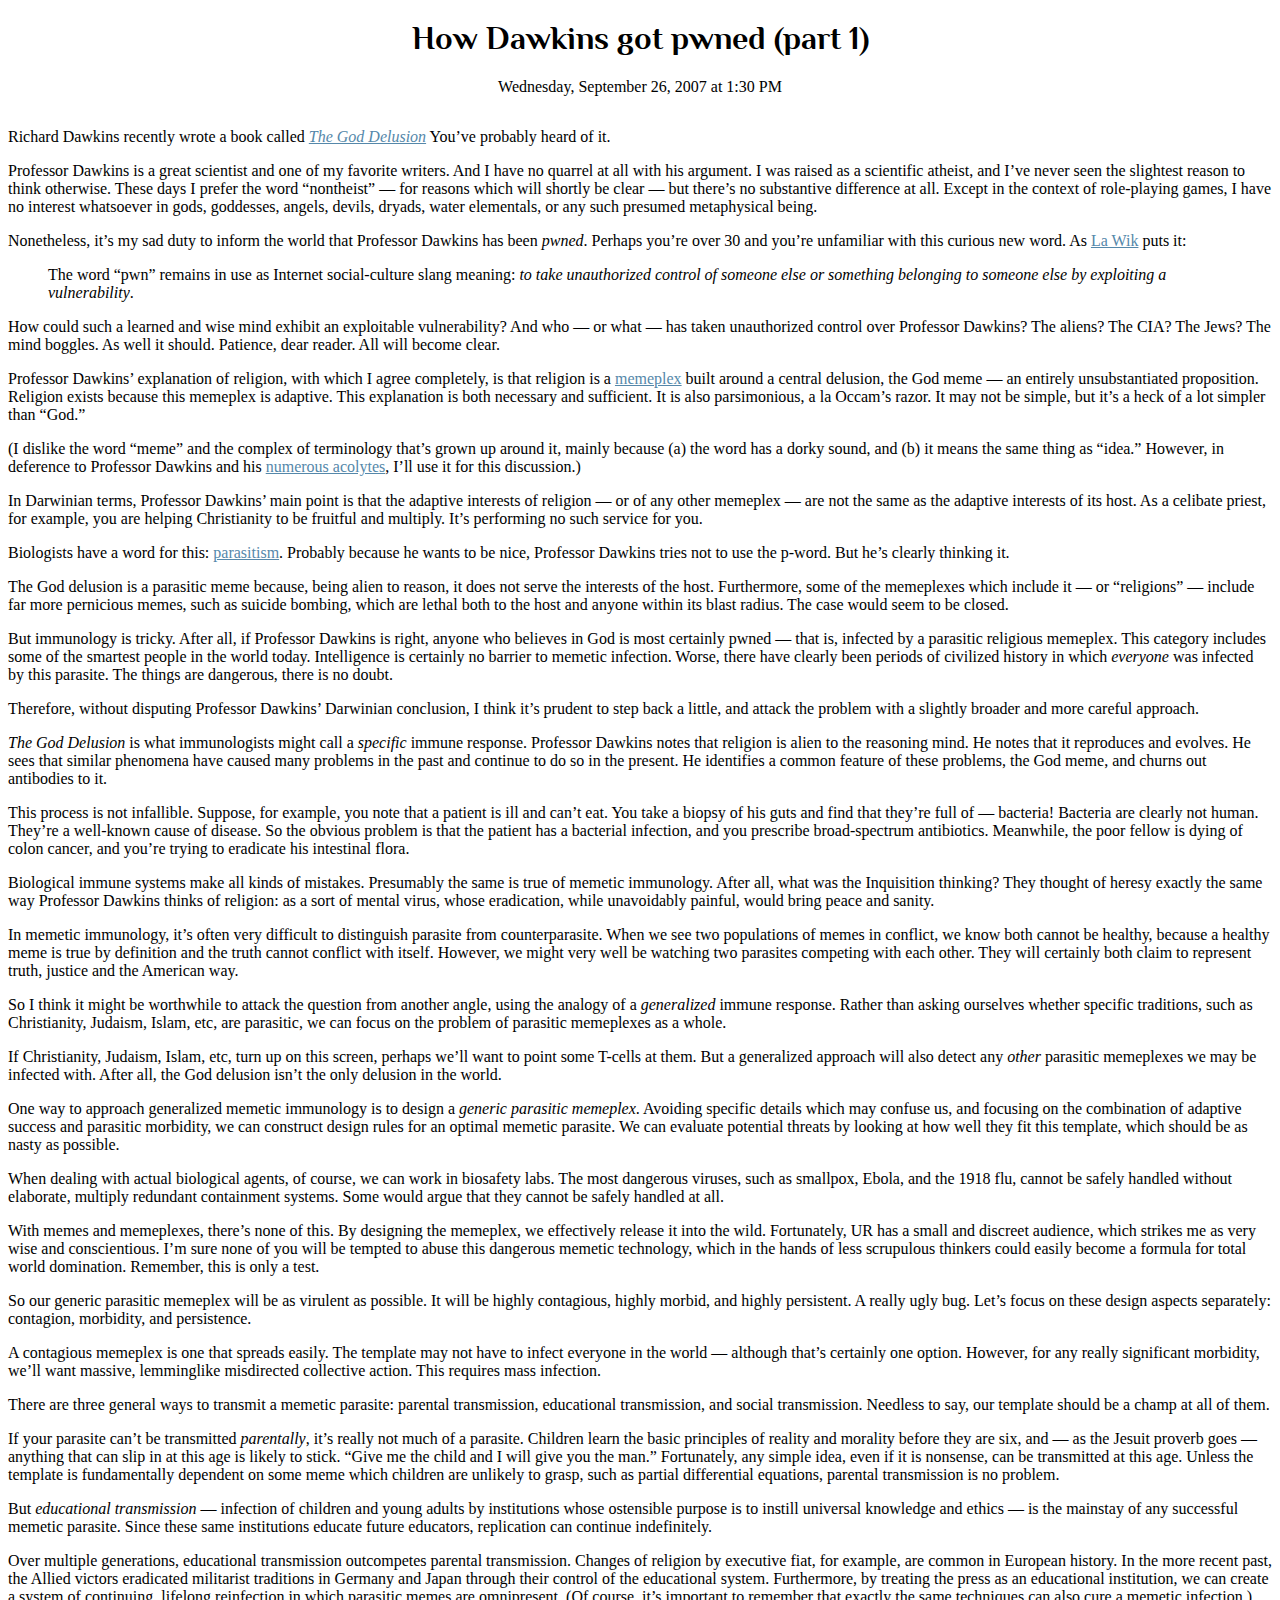
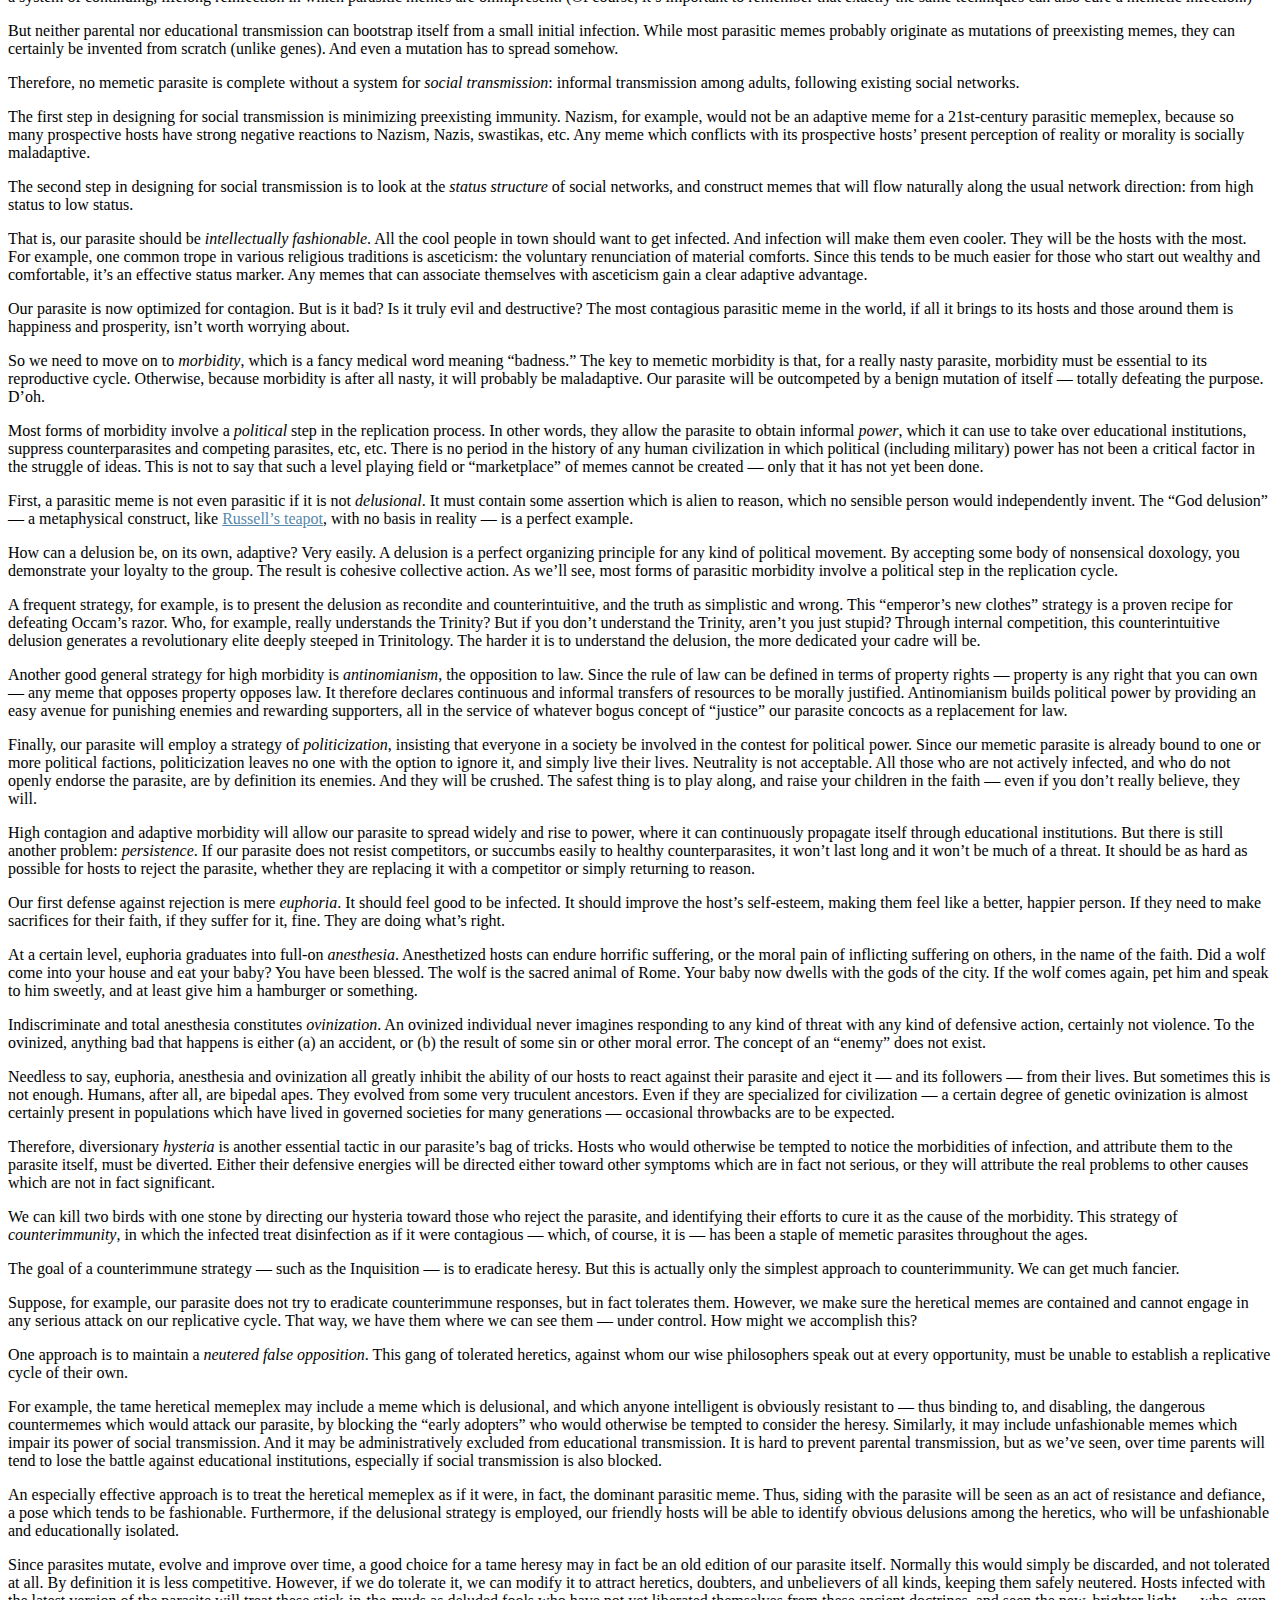
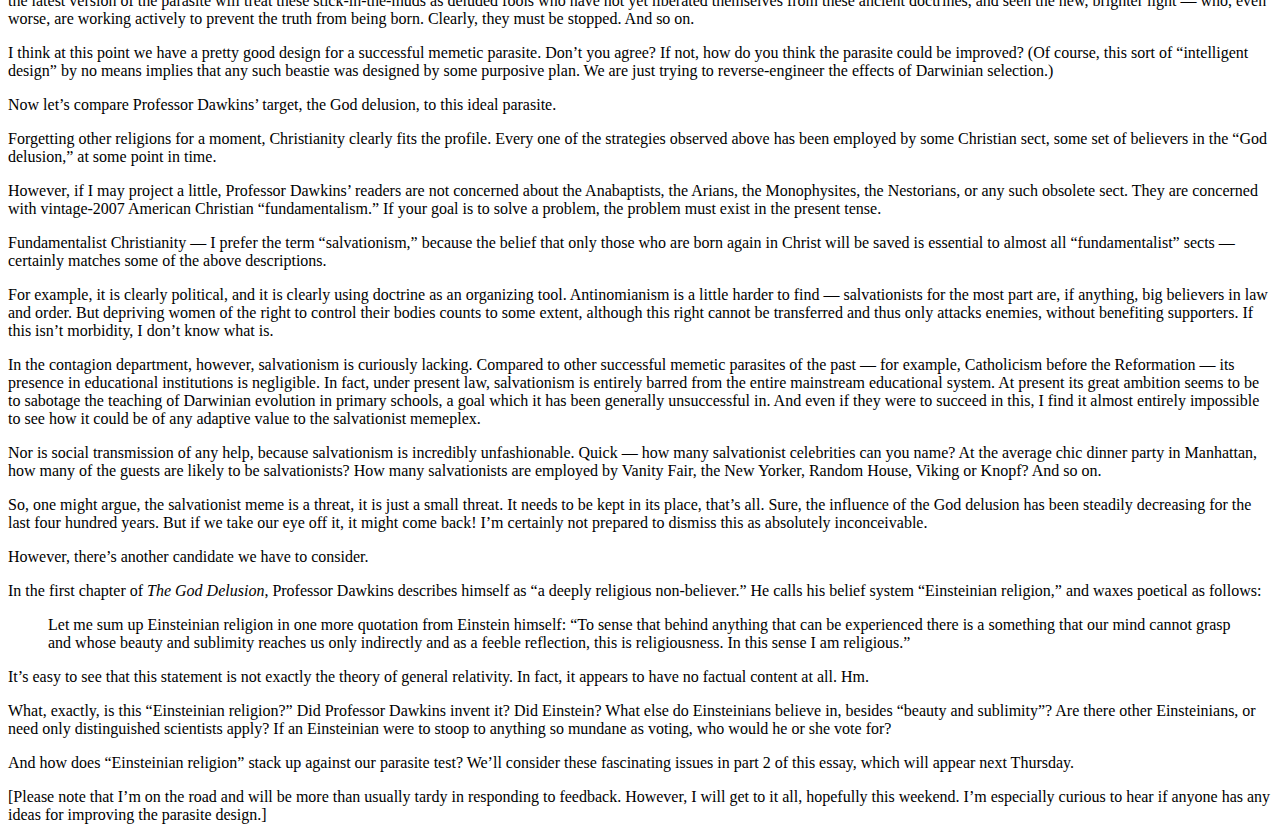
<file: reader/HowDawkinsGotPwned.epub_FILES/OEBPS/Text/how-dawkins-got-pwned-part-1.html>
<?xml version="1.0" encoding="utf-8" standalone="no"?>
<!DOCTYPE html PUBLIC "-//W3C//DTD XHTML 1.1//EN"
  "http://www.w3.org/TR/xhtml11/DTD/xhtml11.dtd">

<html xmlns="http://www.w3.org/1999/xhtml">
<head>
  <title></title>
  <link href="../Styles/stylesheet.css" rel="stylesheet" type="text/css" />
</head>

<body>
  <header>
    <h1>How Dawkins got pwned (part 1)</h1><time>Wednesday, September 26, 2007 at 1:30 PM</time>
  </header>

  <article>
    <p>Richard Dawkins recently wrote a book called <em><a href="http://en.wikipedia.org/wiki/God_delusion">The God Delusion</a></em> You&rsquo;ve probably heard of it.</p>

    <p>Professor Dawkins is a great scientist and one of my favorite writers. And I have no quarrel at all with his argument. I was raised as a scientific atheist, and I&rsquo;ve never seen the slightest reason to think otherwise. These days I prefer the word &ldquo;nontheist&rdquo; &mdash; for reasons which will shortly be clear &mdash; but there&rsquo;s no substantive difference at all. Except in the context of role-playing games, I have no interest whatsoever in gods, goddesses, angels, devils, dryads, water elementals, or any such presumed metaphysical being.</p>

    <p>Nonetheless, it&rsquo;s my sad duty to inform the world that Professor Dawkins has been <em>pwned</em>. Perhaps you&rsquo;re over 30 and you&rsquo;re unfamiliar with this curious new word. As <a href="http://en.wikipedia.org/wiki/Pwn">La Wik</a> puts it:</p>

    <blockquote>
      <p>The word &ldquo;pwn&rdquo; remains in use as Internet social-culture slang meaning: <em>to take unauthorized control of someone else or something belonging to someone else by exploiting a vulnerability</em>.</p>
    </blockquote>

    <p>How could such a learned and wise mind exhibit an exploitable vulnerability? And who &mdash; or what &mdash; has taken unauthorized control over Professor Dawkins? The aliens? The CIA? The Jews? The mind boggles. As well it should. Patience, dear reader. All will become clear.</p>

    <p>Professor Dawkins&rsquo; explanation of religion, with which I agree completely, is that religion is a <a href="http://en.wikipedia.org/wiki/Memeplex">memeplex</a> built around a central delusion, the God meme &mdash; an entirely unsubstantiated proposition. Religion exists because this memeplex is adaptive. This explanation is both necessary and sufficient. It is also parsimonious, a la Occam&rsquo;s razor. It may not be simple, but it&rsquo;s a heck of a lot simpler than &ldquo;God.&rdquo;</p>

    <p>(I dislike the word &ldquo;meme&rdquo; and the complex of terminology that&rsquo;s grown up around it, mainly because (a) the word has a dorky sound, and (b) it means the same thing as &ldquo;idea.&rdquo; However, in deference to Professor Dawkins and his <a href="http://richarddawkins.net/">numerous acolytes</a>, I&rsquo;ll use it for this discussion.)</p>

    <p>In Darwinian terms, Professor Dawkins&rsquo; main point is that the adaptive interests of religion &mdash; or of any other memeplex &mdash; are not the same as the adaptive interests of its host. As a celibate priest, for example, you are helping Christianity to be fruitful and multiply. It&rsquo;s performing no such service for you.</p>

    <p>Biologists have a word for this: <a href="http://en.wikipedia.org/wiki/Parasite">parasitism</a>. Probably because he wants to be nice, Professor Dawkins tries not to use the p-word. But he&rsquo;s clearly thinking it.</p>

    <p>The God delusion is a parasitic meme because, being alien to reason, it does not serve the interests of the host. Furthermore, some of the memeplexes which include it &mdash; or &ldquo;religions&rdquo; &mdash; include far more pernicious memes, such as suicide bombing, which are lethal both to the host and anyone within its blast radius. The case would seem to be closed.</p>

    <p>But immunology is tricky. After all, if Professor Dawkins is right, anyone who believes in God is most certainly pwned &mdash; that is, infected by a parasitic religious memeplex. This category includes some of the smartest people in the world today. Intelligence is certainly no barrier to memetic infection. Worse, there have clearly been periods of civilized history in which <em>everyone</em> was infected by this parasite. The things are dangerous, there is no doubt.</p>

    <p>Therefore, without disputing Professor Dawkins&rsquo; Darwinian conclusion, I think it&rsquo;s prudent to step back a little, and attack the problem with a slightly broader and more careful approach.</p>

    <p><em>The God Delusion</em> is what immunologists might call a <em>specific</em> immune response. Professor Dawkins notes that religion is alien to the reasoning mind. He notes that it reproduces and evolves. He sees that similar phenomena have caused many problems in the past and continue to do so in the present. He identifies a common feature of these problems, the God meme, and churns out antibodies to it.</p>

    <p>This process is not infallible. Suppose, for example, you note that a patient is ill and can&rsquo;t eat. You take a biopsy of his guts and find that they&rsquo;re full of &mdash; bacteria! Bacteria are clearly not human. They&rsquo;re a well-known cause of disease. So the obvious problem is that the patient has a bacterial infection, and you prescribe broad-spectrum antibiotics. Meanwhile, the poor fellow is dying of colon cancer, and you&rsquo;re trying to eradicate his intestinal flora.</p>

    <p>Biological immune systems make all kinds of mistakes. Presumably the same is true of memetic immunology. After all, what was the Inquisition thinking? They thought of heresy exactly the same way Professor Dawkins thinks of religion: as a sort of mental virus, whose eradication, while unavoidably painful, would bring peace and sanity.</p>

    <p>In memetic immunology, it&rsquo;s often very difficult to distinguish parasite from counterparasite. When we see two populations of memes in conflict, we know both cannot be healthy, because a healthy meme is true by definition and the truth cannot conflict with itself. However, we might very well be watching two parasites competing with each other. They will certainly both claim to represent truth, justice and the American way.</p>

    <p>So I think it might be worthwhile to attack the question from another angle, using the analogy of a <em>generalized</em> immune response. Rather than asking ourselves whether specific traditions, such as Christianity, Judaism, Islam, etc, are parasitic, we can focus on the problem of parasitic memeplexes as a whole.</p>

    <p>If Christianity, Judaism, Islam, etc, turn up on this screen, perhaps we&rsquo;ll want to point some T-cells at them. But a generalized approach will also detect any <em>other</em> parasitic memeplexes we may be infected with. After all, the God delusion isn&rsquo;t the only delusion in the world.</p>

    <p>One way to approach generalized memetic immunology is to design a <em>generic parasitic memeplex</em>. Avoiding specific details which may confuse us, and focusing on the combination of adaptive success and parasitic morbidity, we can construct design rules for an optimal memetic parasite. We can evaluate potential threats by looking at how well they fit this template, which should be as nasty as possible.</p>

    <p>When dealing with actual biological agents, of course, we can work in biosafety labs. The most dangerous viruses, such as smallpox, Ebola, and the 1918 flu, cannot be safely handled without elaborate, multiply redundant containment systems. Some would argue that they cannot be safely handled at all.</p>

    <p>With memes and memeplexes, there&rsquo;s none of this. By designing the memeplex, we effectively release it into the wild. Fortunately, UR has a small and discreet audience, which strikes me as very wise and conscientious. I&rsquo;m sure none of you will be tempted to abuse this dangerous memetic technology, which in the hands of less scrupulous thinkers could easily become a formula for total world domination. Remember, this is only a test.</p>

    <p>So our generic parasitic memeplex will be as virulent as possible. It will be highly contagious, highly morbid, and highly persistent. A really ugly bug. Let&rsquo;s focus on these design aspects separately: contagion, morbidity, and persistence.</p>

    <p>A contagious memeplex is one that spreads easily. The template may not have to infect everyone in the world &mdash; although that&rsquo;s certainly one option. However, for any really significant morbidity, we&rsquo;ll want massive, lemminglike misdirected collective action. This requires mass infection.</p>

    <p>There are three general ways to transmit a memetic parasite: parental transmission, educational transmission, and social transmission. Needless to say, our template should be a champ at all of them.</p>

    <p>If your parasite can&rsquo;t be transmitted <em>parentally</em>, it&rsquo;s really not much of a parasite. Children learn the basic principles of reality and morality before they are six, and &mdash; as the Jesuit proverb goes &mdash; anything that can slip in at this age is likely to stick. &ldquo;Give me the child and I will give you the man.&rdquo; Fortunately, any simple idea, even if it is nonsense, can be transmitted at this age. Unless the template is fundamentally dependent on some meme which children are unlikely to grasp, such as partial differential equations, parental transmission is no problem.</p>

    <p>But <em>educational transmission</em> &mdash; infection of children and young adults by institutions whose ostensible purpose is to instill universal knowledge and ethics &mdash; is the mainstay of any successful memetic parasite. Since these same institutions educate future educators, replication can continue indefinitely.</p>

    <p>Over multiple generations, educational transmission outcompetes parental transmission. Changes of religion by executive fiat, for example, are common in European history. In the more recent past, the Allied victors eradicated militarist traditions in Germany and Japan through their control of the educational system. Furthermore, by treating the press as an educational institution, we can create a system of continuing, lifelong reinfection in which parasitic memes are omnipresent. (Of course, it&rsquo;s important to remember that exactly the same techniques can also cure a memetic infection.)</p>

    <p>But neither parental nor educational transmission can bootstrap itself from a small initial infection. While most parasitic memes probably originate as mutations of preexisting memes, they can certainly be invented from scratch (unlike genes). And even a mutation has to spread somehow.</p>

    <p>Therefore, no memetic parasite is complete without a system for <em>social transmission</em>: informal transmission among adults, following existing social networks.</p>

    <p>The first step in designing for social transmission is minimizing preexisting immunity. Nazism, for example, would not be an adaptive meme for a 21st-century parasitic memeplex, because so many prospective hosts have strong negative reactions to Nazism, Nazis, swastikas, etc. Any meme which conflicts with its prospective hosts&rsquo; present perception of reality or morality is socially maladaptive.</p>

    <p>The second step in designing for social transmission is to look at the <em>status structure</em> of social networks, and construct memes that will flow naturally along the usual network direction: from high status to low status.</p>

    <p>That is, our parasite should be <em>intellectually fashionable</em>. All the cool people in town should want to get infected. And infection will make them even cooler. They will be the hosts with the most. For example, one common trope in various religious traditions is asceticism: the voluntary renunciation of material comforts. Since this tends to be much easier for those who start out wealthy and comfortable, it&rsquo;s an effective status marker. Any memes that can associate themselves with asceticism gain a clear adaptive advantage.</p>

    <p>Our parasite is now optimized for contagion. But is it bad? Is it truly evil and destructive? The most contagious parasitic meme in the world, if all it brings to its hosts and those around them is happiness and prosperity, isn&rsquo;t worth worrying about.</p>

    <p>So we need to move on to <em>morbidity</em>, which is a fancy medical word meaning &ldquo;badness.&rdquo; The key to memetic morbidity is that, for a really nasty parasite, morbidity must be essential to its reproductive cycle. Otherwise, because morbidity is after all nasty, it will probably be maladaptive. Our parasite will be outcompeted by a benign mutation of itself &mdash; totally defeating the purpose. D&rsquo;oh.</p>

    <p>Most forms of morbidity involve a <em>political</em> step in the replication process. In other words, they allow the parasite to obtain informal <em>power</em>, which it can use to take over educational institutions, suppress counterparasites and competing parasites, etc, etc. There is no period in the history of any human civilization in which political (including military) power has not been a critical factor in the struggle of ideas. This is not to say that such a level playing field or &ldquo;marketplace&rdquo; of memes cannot be created &mdash; only that it has not yet been done.</p>

    <p>First, a parasitic meme is not even parasitic if it is not <em>delusional</em>. It must contain some assertion which is alien to reason, which no sensible person would independently invent. The &ldquo;God delusion&rdquo; &mdash; a metaphysical construct, like <a href="http://en.wikipedia.org/wiki/Russell%27s_teapot">Russell&rsquo;s teapot</a>, with no basis in reality &mdash; is a perfect example.</p>

    <p>How can a delusion be, on its own, adaptive? Very easily. A delusion is a perfect organizing principle for any kind of political movement. By accepting some body of nonsensical doxology, you demonstrate your loyalty to the group. The result is cohesive collective action. As we&rsquo;ll see, most forms of parasitic morbidity involve a political step in the replication cycle.</p>

    <p>A frequent strategy, for example, is to present the delusion as recondite and counterintuitive, and the truth as simplistic and wrong. This &ldquo;emperor&rsquo;s new clothes&rdquo; strategy is a proven recipe for defeating Occam&rsquo;s razor. Who, for example, really understands the Trinity? But if you don&rsquo;t understand the Trinity, aren&rsquo;t you just stupid? Through internal competition, this counterintuitive delusion generates a revolutionary elite deeply steeped in Trinitology. The harder it is to understand the delusion, the more dedicated your cadre will be.</p>

    <p>Another good general strategy for high morbidity is <em>antinomianism</em>, the opposition to law. Since the rule of law can be defined in terms of property rights &mdash; property is any right that you can own &mdash; any meme that opposes property opposes law. It therefore declares continuous and informal transfers of resources to be morally justified. Antinomianism builds political power by providing an easy avenue for punishing enemies and rewarding supporters, all in the service of whatever bogus concept of &ldquo;justice&rdquo; our parasite concocts as a replacement for law.</p>

    <p>Finally, our parasite will employ a strategy of <em>politicization</em>, insisting that everyone in a society be involved in the contest for political power. Since our memetic parasite is already bound to one or more political factions, politicization leaves no one with the option to ignore it, and simply live their lives. Neutrality is not acceptable. All those who are not actively infected, and who do not openly endorse the parasite, are by definition its enemies. And they will be crushed. The safest thing is to play along, and raise your children in the faith &mdash; even if you don&rsquo;t really believe, they will.</p>

    <p>High contagion and adaptive morbidity will allow our parasite to spread widely and rise to power, where it can continuously propagate itself through educational institutions. But there is still another problem: <em>persistence</em>. If our parasite does not resist competitors, or succumbs easily to healthy counterparasites, it won&rsquo;t last long and it won&rsquo;t be much of a threat. It should be as hard as possible for hosts to reject the parasite, whether they are replacing it with a competitor or simply returning to reason.</p>

    <p>Our first defense against rejection is mere <em>euphoria</em>. It should feel good to be infected. It should improve the host&rsquo;s self-esteem, making them feel like a better, happier person. If they need to make sacrifices for their faith, if they suffer for it, fine. They are doing what&rsquo;s right.</p>

    <p>At a certain level, euphoria graduates into full-on <em>anesthesia</em>. Anesthetized hosts can endure horrific suffering, or the moral pain of inflicting suffering on others, in the name of the faith. Did a wolf come into your house and eat your baby? You have been blessed. The wolf is the sacred animal of Rome. Your baby now dwells with the gods of the city. If the wolf comes again, pet him and speak to him sweetly, and at least give him a hamburger or something.</p>

    <p>Indiscriminate and total anesthesia constitutes <em>ovinization</em>. An ovinized individual never imagines responding to any kind of threat with any kind of defensive action, certainly not violence. To the ovinized, anything bad that happens is either (a) an accident, or (b) the result of some sin or other moral error. The concept of an &ldquo;enemy&rdquo; does not exist.</p>

    <p>Needless to say, euphoria, anesthesia and ovinization all greatly inhibit the ability of our hosts to react against their parasite and eject it &mdash; and its followers &mdash; from their lives. But sometimes this is not enough. Humans, after all, are bipedal apes. They evolved from some very truculent ancestors. Even if they are specialized for civilization &mdash; a certain degree of genetic ovinization is almost certainly present in populations which have lived in governed societies for many generations &mdash; occasional throwbacks are to be expected.</p>

    <p>Therefore, diversionary <em>hysteria</em> is another essential tactic in our parasite&rsquo;s bag of tricks. Hosts who would otherwise be tempted to notice the morbidities of infection, and attribute them to the parasite itself, must be diverted. Either their defensive energies will be directed either toward other symptoms which are in fact not serious, or they will attribute the real problems to other causes which are not in fact significant.</p>

    <p>We can kill two birds with one stone by directing our hysteria toward those who reject the parasite, and identifying their efforts to cure it as the cause of the morbidity. This strategy of <em>counterimmunity</em>, in which the infected treat disinfection as if it were contagious &mdash; which, of course, it is &mdash; has been a staple of memetic parasites throughout the ages.</p>

    <p>The goal of a counterimmune strategy &mdash; such as the Inquisition &mdash; is to eradicate heresy. But this is actually only the simplest approach to counterimmunity. We can get much fancier.</p>

    <p>Suppose, for example, our parasite does not try to eradicate counterimmune responses, but in fact tolerates them. However, we make sure the heretical memes are contained and cannot engage in any serious attack on our replicative cycle. That way, we have them where we can see them &mdash; under control. How might we accomplish this?</p>

    <p>One approach is to maintain a <em>neutered false opposition</em>. This gang of tolerated heretics, against whom our wise philosophers speak out at every opportunity, must be unable to establish a replicative cycle of their own.</p>

    <p>For example, the tame heretical memeplex may include a meme which is delusional, and which anyone intelligent is obviously resistant to &mdash; thus binding to, and disabling, the dangerous countermemes which would attack our parasite, by blocking the &ldquo;early adopters&rdquo; who would otherwise be tempted to consider the heresy. Similarly, it may include unfashionable memes which impair its power of social transmission. And it may be administratively excluded from educational transmission. It is hard to prevent parental transmission, but as we&rsquo;ve seen, over time parents will tend to lose the battle against educational institutions, especially if social transmission is also blocked.</p>

    <p>An especially effective approach is to treat the heretical memeplex as if it were, in fact, the dominant parasitic meme. Thus, siding with the parasite will be seen as an act of resistance and defiance, a pose which tends to be fashionable. Furthermore, if the delusional strategy is employed, our friendly hosts will be able to identify obvious delusions among the heretics, who will be unfashionable and educationally isolated.</p>

    <p>Since parasites mutate, evolve and improve over time, a good choice for a tame heresy may in fact be an old edition of our parasite itself. Normally this would simply be discarded, and not tolerated at all. By definition it is less competitive. However, if we do tolerate it, we can modify it to attract heretics, doubters, and unbelievers of all kinds, keeping them safely neutered. Hosts infected with the latest version of the parasite will treat these stick-in-the-muds as deluded fools who have not yet liberated themselves from these ancient doctrines, and seen the new, brighter light &mdash; who, even worse, are working actively to prevent the truth from being born. Clearly, they must be stopped. And so on.</p>

    <p>I think at this point we have a pretty good design for a successful memetic parasite. Don&rsquo;t you agree? If not, how do you think the parasite could be improved? (Of course, this sort of &ldquo;intelligent design&rdquo; by no means implies that any such beastie was designed by some purposive plan. We are just trying to reverse-engineer the effects of Darwinian selection.)</p>

    <p>Now let&rsquo;s compare Professor Dawkins&rsquo; target, the God delusion, to this ideal parasite.</p>

    <p>Forgetting other religions for a moment, Christianity clearly fits the profile. Every one of the strategies observed above has been employed by some Christian sect, some set of believers in the &ldquo;God delusion,&rdquo; at some point in time.</p>

    <p>However, if I may project a little, Professor Dawkins&rsquo; readers are not concerned about the Anabaptists, the Arians, the Monophysites, the Nestorians, or any such obsolete sect. They are concerned with vintage-2007 American Christian &ldquo;fundamentalism.&rdquo; If your goal is to solve a problem, the problem must exist in the present tense.</p>

    <p>Fundamentalist Christianity &mdash; I prefer the term &ldquo;salvationism,&rdquo; because the belief that only those who are born again in Christ will be saved is essential to almost all &ldquo;fundamentalist&rdquo; sects &mdash; certainly matches some of the above descriptions.</p>

    <p>For example, it is clearly political, and it is clearly using doctrine as an organizing tool. Antinomianism is a little harder to find &mdash; salvationists for the most part are, if anything, big believers in law and order. But depriving women of the right to control their bodies counts to some extent, although this right cannot be transferred and thus only attacks enemies, without benefiting supporters. If this isn&rsquo;t morbidity, I don&rsquo;t know what is.</p>

    <p>In the contagion department, however, salvationism is curiously lacking. Compared to other successful memetic parasites of the past &mdash; for example, Catholicism before the Reformation &mdash; its presence in educational institutions is negligible. In fact, under present law, salvationism is entirely barred from the entire mainstream educational system. At present its great ambition seems to be to sabotage the teaching of Darwinian evolution in primary schools, a goal which it has been generally unsuccessful in. And even if they were to succeed in this, I find it almost entirely impossible to see how it could be of any adaptive value to the salvationist memeplex.</p>

    <p>Nor is social transmission of any help, because salvationism is incredibly unfashionable. Quick &mdash; how many salvationist celebrities can you name? At the average chic dinner party in Manhattan, how many of the guests are likely to be salvationists? How many salvationists are employed by Vanity Fair, the New Yorker, Random House, Viking or Knopf? And so on.</p>

    <p>So, one might argue, the salvationist meme is a threat, it is just a small threat. It needs to be kept in its place, that&rsquo;s all. Sure, the influence of the God delusion has been steadily decreasing for the last four hundred years. But if we take our eye off it, it might come back! I&rsquo;m certainly not prepared to dismiss this as absolutely inconceivable.</p>

    <p>However, there&rsquo;s another candidate we have to consider.</p>

    <p>In the first chapter of <em>The God Delusion</em>, Professor Dawkins describes himself as &ldquo;a deeply religious non-believer.&rdquo; He calls his belief system &ldquo;Einsteinian religion,&rdquo; and waxes poetical as follows:</p>

    <blockquote>
      <p>Let me sum up Einsteinian religion in one more quotation from Einstein himself: &ldquo;To sense that behind anything that can be experienced there is a something that our mind cannot grasp and whose beauty and sublimity reaches us only indirectly and as a feeble reflection, this is religiousness. In this sense I am religious.&rdquo;</p>
    </blockquote>

    <p>It&rsquo;s easy to see that this statement is not exactly the theory of general relativity. In fact, it appears to have no factual content at all. Hm.</p>

    <p>What, exactly, is this &ldquo;Einsteinian religion?&rdquo; Did Professor Dawkins invent it? Did Einstein? What else do Einsteinians believe in, besides &ldquo;beauty and sublimity&rdquo;? Are there other Einsteinians, or need only distinguished scientists apply? If an Einsteinian were to stoop to anything so mundane as voting, who would he or she vote for?</p>

    <p>And how does &ldquo;Einsteinian religion&rdquo; stack up against our parasite test? We&rsquo;ll consider these fascinating issues in part 2 of this essay, which will appear next Thursday.</p>

    <p>[Please note that I&rsquo;m on the road and will be more than usually tardy in responding to feedback. However, I will get to it all, hopefully this weekend. I&rsquo;m especially curious to hear if anyone has any ideas for improving the parasite design.]</p>
  </article>
</body>
</html>
</file>
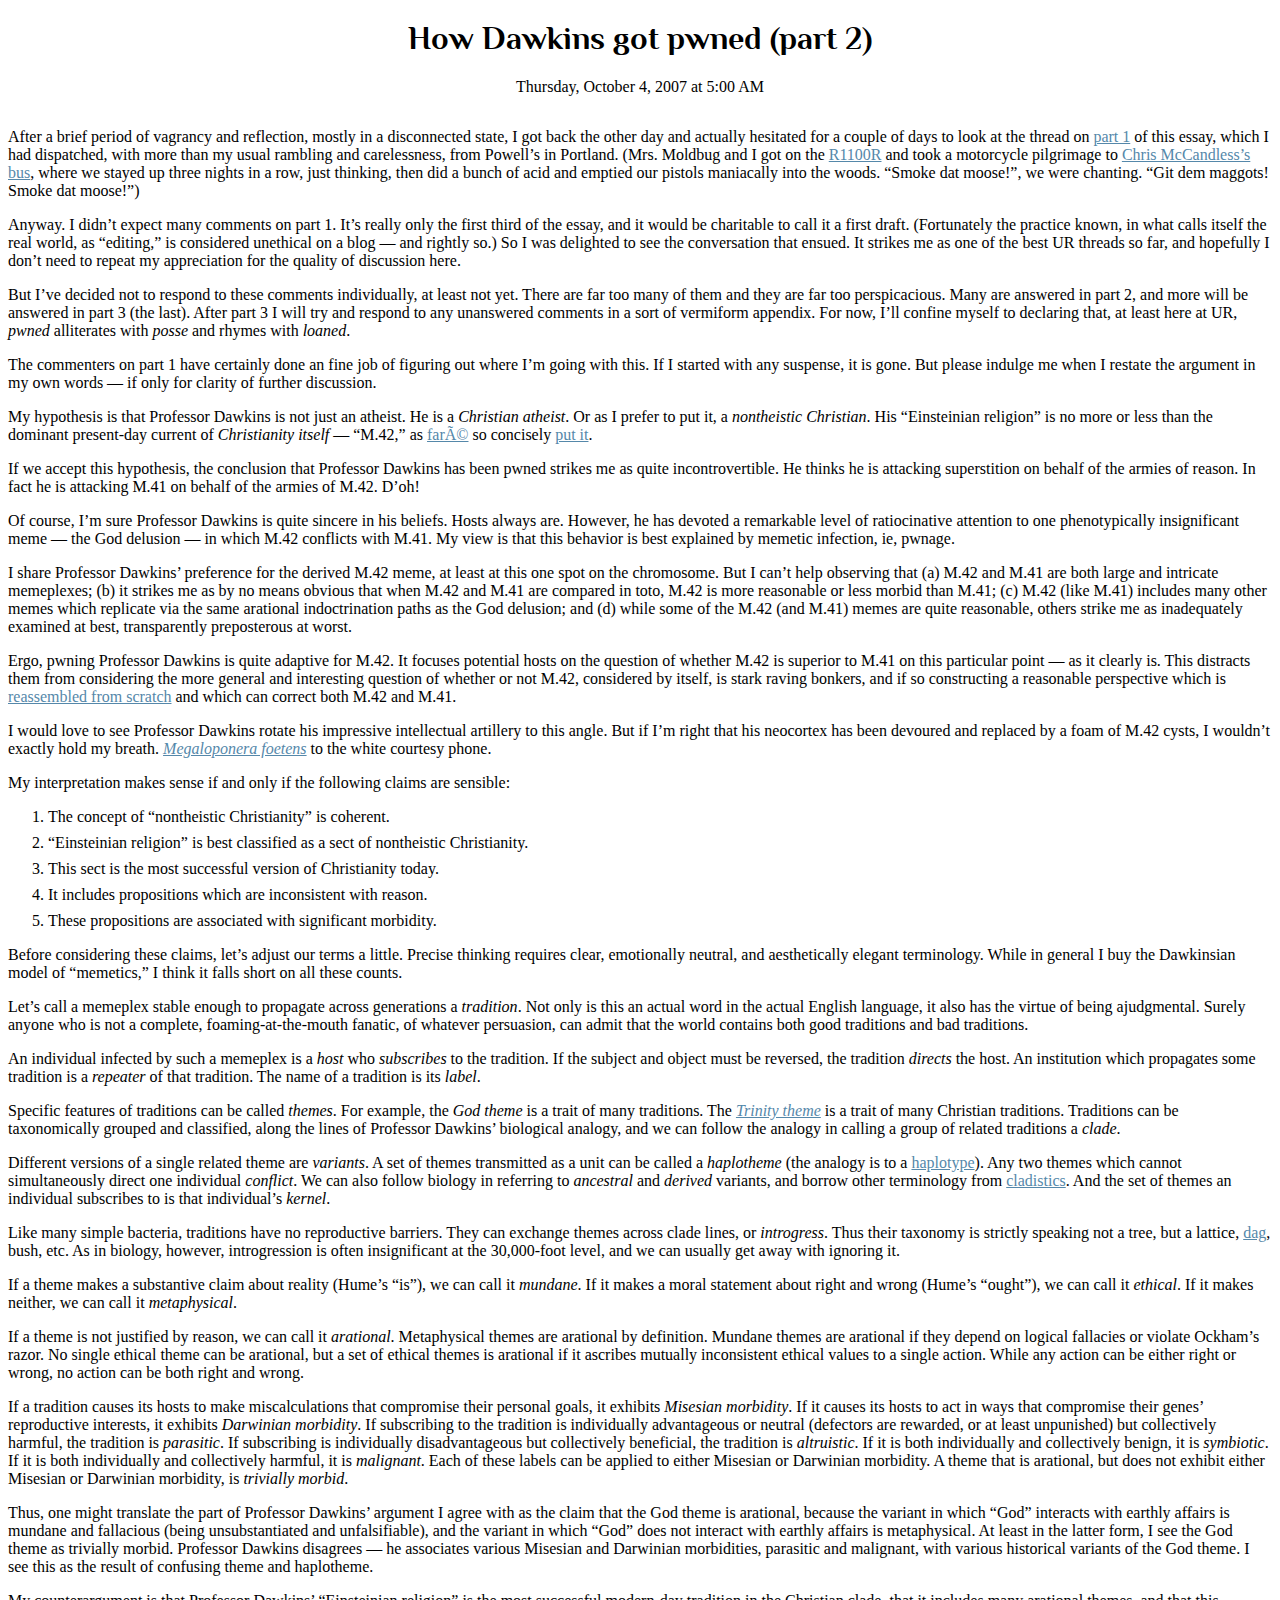
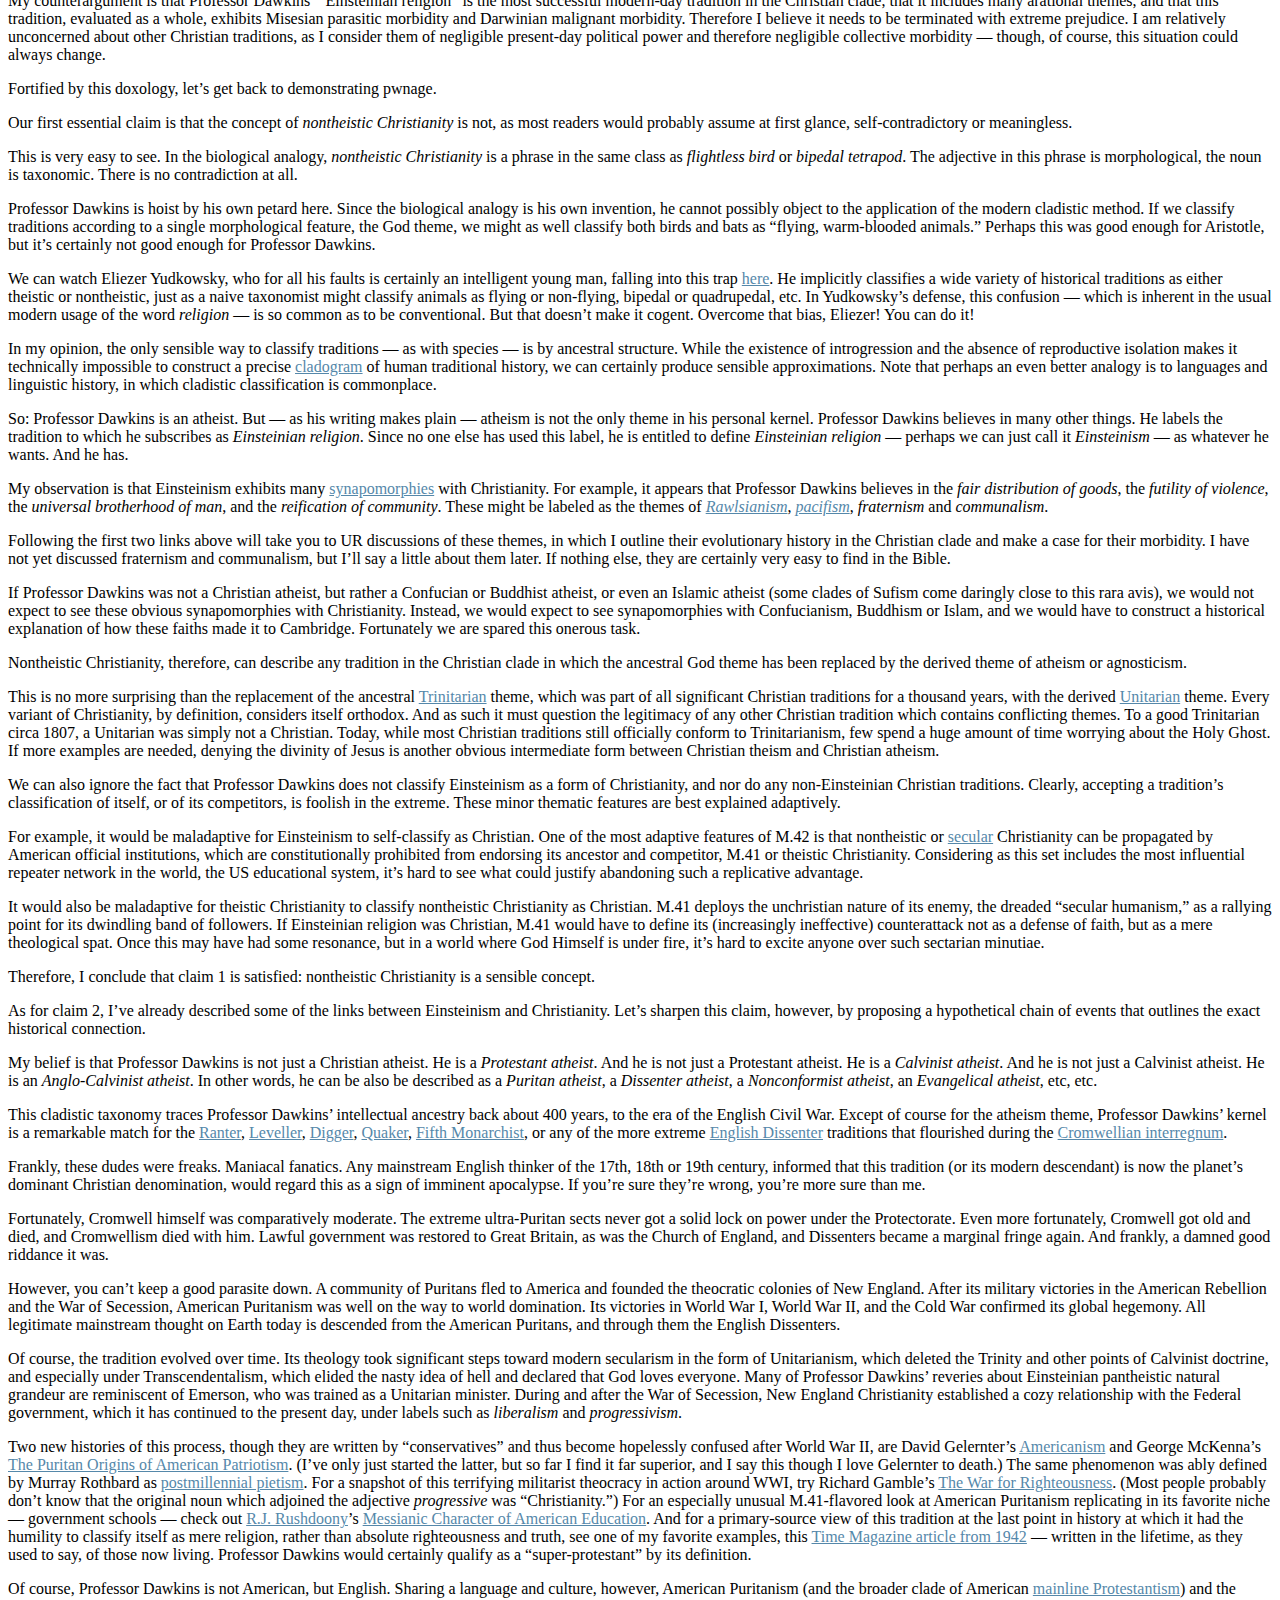
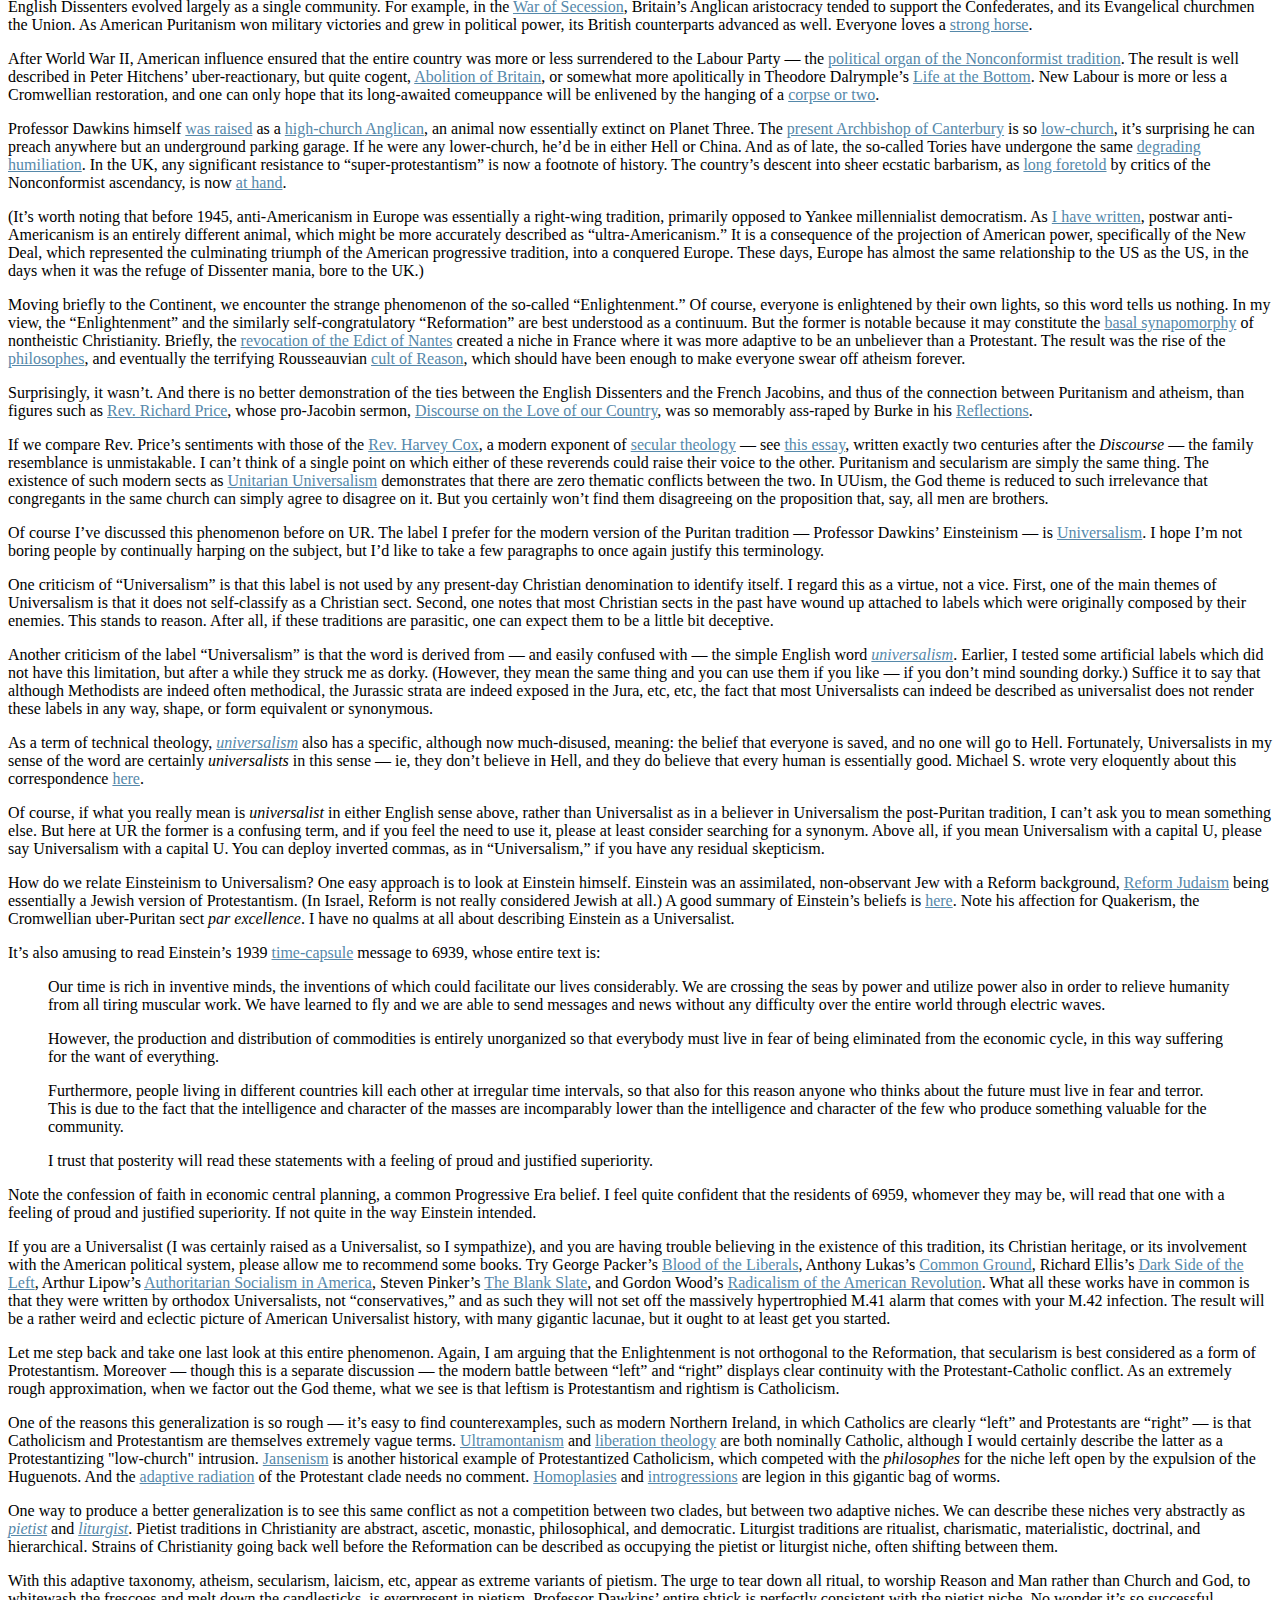
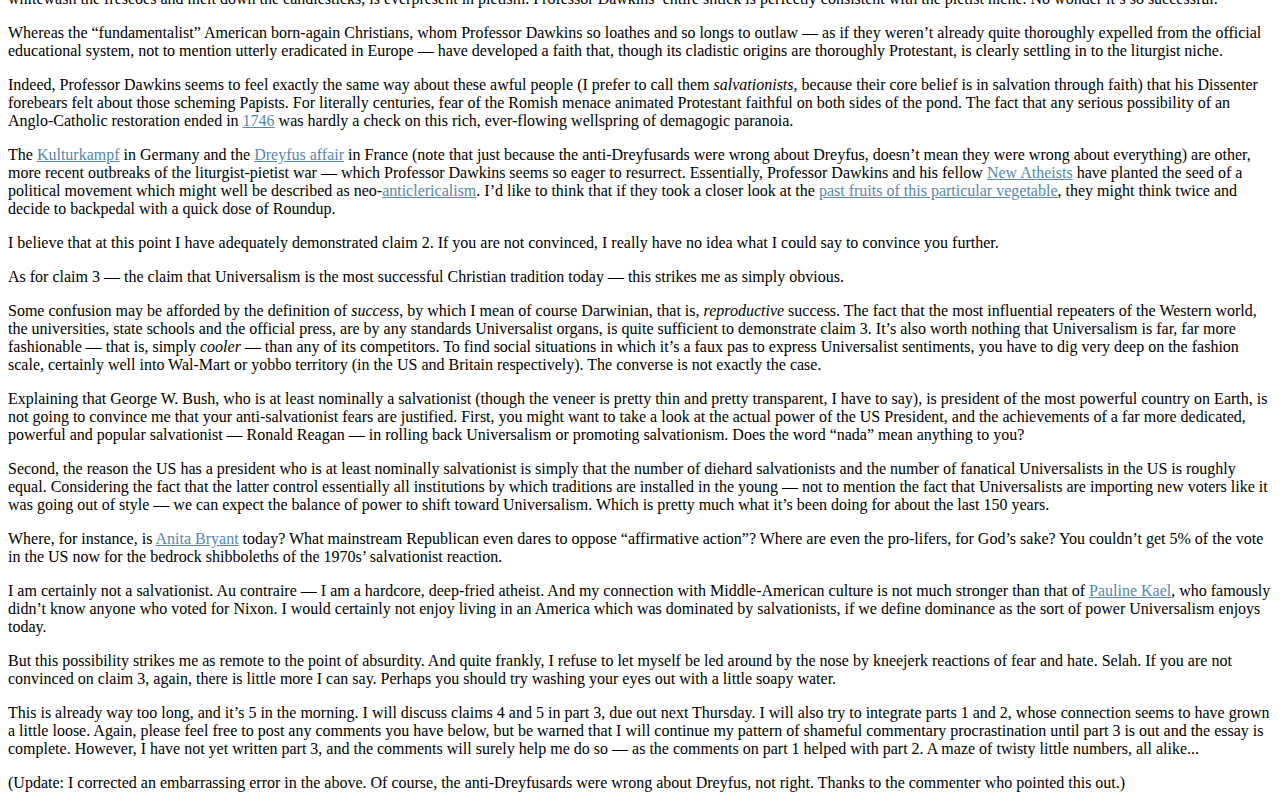
<file: reader/HowDawkinsGotPwned.epub_FILES/OEBPS/Text/how-dawkins-got-pwned-part-2.html>
<?xml version="1.0" encoding="utf-8" standalone="no"?>
<!DOCTYPE html PUBLIC "-//W3C//DTD XHTML 1.1//EN"
  "http://www.w3.org/TR/xhtml11/DTD/xhtml11.dtd">

<html xmlns="http://www.w3.org/1999/xhtml">
<head>
  <title></title>
  <link href="../Styles/stylesheet.css" rel="stylesheet" type="text/css" />
</head>

<body>
  <header>
    <h1>How Dawkins got pwned (part 2)</h1><time>Thursday, October 4, 2007 at 5:00 AM</time>
  </header>

  <article>
    <p>After a brief period of vagrancy and reflection, mostly in a disconnected state, I got back the other day and actually hesitated for a couple of days to look at the thread on <a href="http://unqualified-reservations.blogspot.com/2007/09/how-dawkins-got-pwned-part-1.html">part 1</a> of this essay, which I had dispatched, with more than my usual rambling and carelessness, from Powell&rsquo;s in Portland. (Mrs. Moldbug and I got on the <a href="http://images.google.com/images?q=R1100R">R1100R</a> and took a motorcycle pilgrimage to <a href="http://en.wikipedia.org/wiki/Christopher_McCandless">Chris McCandless&rsquo;s bus</a>, where we stayed up three nights in a row, just thinking, then did a bunch of acid and emptied our pistols maniacally into the woods. &ldquo;Smoke dat moose!&rdquo;, we were chanting. &ldquo;Git dem maggots! Smoke dat moose!&rdquo;)</p>

    <p>Anyway. I didn&rsquo;t expect many comments on part 1. It&rsquo;s really only the first third of the essay, and it would be charitable to call it a first draft. (Fortunately the practice known, in what calls itself the real world, as &ldquo;editing,&rdquo; is considered unethical on a blog &mdash; and rightly so.) So I was delighted to see the conversation that ensued. It strikes me as one of the best UR threads so far, and hopefully I don&rsquo;t need to repeat my appreciation for the quality of discussion here.</p>

    <p>But I&rsquo;ve decided not to respond to these comments individually, at least not yet. There are far too many of them and they are far too perspicacious. Many are answered in part 2, and more will be answered in part 3 (the last). After part 3 I will try and respond to any unanswered comments in a sort of vermiform appendix. For now, I&rsquo;ll confine myself to declaring that, at least here at UR, <em>pwned</em> alliterates with <em>posse</em> and rhymes with <em>loaned</em>.</p>

    <p>The commenters on part 1 have certainly done an fine job of figuring out where I&rsquo;m going with this. If I started with any suspense, it is gone. But please indulge me when I restate the argument in my own words &mdash; if only for clarity of further discussion.</p>

    <p>My hypothesis is that Professor Dawkins is not just an atheist. He is a <em>Christian atheist</em>. Or as I prefer to put it, a <em>nontheistic Christian</em>. His &ldquo;Einsteinian religion&rdquo; is no more or less than the dominant present-day current of <em>Christianity itself</em> &mdash; &ldquo;M.42,&rdquo; as <a href="http://fare.livejournal.com/">farÃ©</a> so concisely <a href="http://unqualified-reservations.blogspot.com/2007/09/how-dawkins-got-pwned-part-1.html#7188481554182141941">put it</a>.</p>

    <p>If we accept this hypothesis, the conclusion that Professor Dawkins has been pwned strikes me as quite incontrovertible. He thinks he is attacking superstition on behalf of the armies of reason. In fact he is attacking M.41 on behalf of the armies of M.42. D&rsquo;oh!</p>

    <p>Of course, I&rsquo;m sure Professor Dawkins is quite sincere in his beliefs. Hosts always are. However, he has devoted a remarkable level of ratiocinative attention to one phenotypically insignificant meme &mdash; the God delusion &mdash; in which M.42 conflicts with M.41. My view is that this behavior is best explained by memetic infection, ie, pwnage.</p>

    <p>I share Professor Dawkins&rsquo; preference for the derived M.42 meme, at least at this one spot on the chromosome. But I can&rsquo;t help observing that (a) M.42 and M.41 are both large and intricate memeplexes; (b) it strikes me as by no means obvious that when M.42 and M.41 are compared in toto, M.42 is more reasonable or less morbid than M.41; (c) M.42 (like M.41) includes many other memes which replicate via the same arational indoctrination paths as the God delusion; and (d) while some of the M.42 (and M.41) memes are quite reasonable, others strike me as inadequately examined at best, transparently preposterous at worst.</p>

    <p>Ergo, pwning Professor Dawkins is quite adaptive for M.42. It focuses potential hosts on the question of whether M.42 is superior to M.41 on this particular point &mdash; as it clearly is. This distracts them from considering the more general and interesting question of whether or not M.42, considered by itself, is stark raving bonkers, and if so constructing a reasonable perspective which is <a href="http://unqualified-reservations.blogspot.com/2007/08/reservationist-epistemology.html">reassembled from scratch</a> and which can correct both M.42 and M.41.</p>

    <p>I would love to see Professor Dawkins rotate his impressive intellectual artillery to this angle. But if I&rsquo;m right that his neocortex has been devoured and replaced by a foam of M.42 cysts, I wouldn&rsquo;t exactly hold my breath. <a href="http://www.mjt.org/exhibits/stinkant.htm"><em>Megaloponera foetens</em></a> to the white courtesy phone.</p>

    <p>My interpretation makes sense if and only if the following claims are sensible:</p>

    <ol>
      <li>The concept of &ldquo;nontheistic Christianity&rdquo; is coherent.</li>

      <li>&ldquo;Einsteinian religion&rdquo; is best classified as a sect of nontheistic Christianity.</li>

      <li>This sect is the most successful version of Christianity today.</li>

      <li>It includes propositions which are inconsistent with reason.</li>

      <li>These propositions are associated with significant morbidity.</li>
    </ol>Before considering these claims, let&rsquo;s adjust our terms a little. Precise thinking requires clear, emotionally neutral, and aesthetically elegant terminology. While in general I buy the Dawkinsian model of &ldquo;memetics,&rdquo; I think it falls short on all these counts.

    <p>Let&rsquo;s call a memeplex stable enough to propagate across generations a <em>tradition</em>. Not only is this an actual word in the actual English language, it also has the virtue of being ajudgmental. Surely anyone who is not a complete, foaming-at-the-mouth fanatic, of whatever persuasion, can admit that the world contains both good traditions and bad traditions.</p>

    <p>An individual infected by such a memeplex is a <em>host</em> who <em>subscribes</em> to the tradition. If the subject and object must be reversed, the tradition <em>directs</em> the host. An institution which propagates some tradition is a <em>repeater</em> of that tradition. The name of a tradition is its <em>label</em>.</p>

    <p>Specific features of traditions can be called <em>themes</em>. For example, the <em>God theme</em> is a trait of many traditions. The <a href="http://web.maths.unsw.edu.au/%7Ejim/wrongthoughts.html"><em>Trinity theme</em></a> is a trait of many Christian traditions. Traditions can be taxonomically grouped and classified, along the lines of Professor Dawkins&rsquo; biological analogy, and we can follow the analogy in calling a group of related traditions a <em>clade</em>.</p>

    <p>Different versions of a single related theme are <em>variants</em>. A set of themes transmitted as a unit can be called a <em>haplotheme</em> (the analogy is to a <a href="http://en.wikipedia.org/wiki/Haplotype">haplotype</a>). Any two themes which cannot simultaneously direct one individual <em>conflict</em>. We can also follow biology in referring to <em>ancestral</em> and <em>derived</em> variants, and borrow other terminology from <a href="http://en.wikipedia.org/wiki/Cladistics">cladistics</a>. And the set of themes an individual subscribes to is that individual&rsquo;s <em>kernel</em>.</p>

    <p>Like many simple bacteria, traditions have no reproductive barriers. They can exchange themes across clade lines, or <em>introgress</em>. Thus their taxonomy is strictly speaking not a tree, but a lattice, <a href="http://en.wikipedia.org/wiki/Directed_acyclic_graph">dag</a>, bush, etc. As in biology, however, introgression is often insignificant at the 30,000-foot level, and we can usually get away with ignoring it.</p>

    <p>If a theme makes a substantive claim about reality (Hume&rsquo;s &ldquo;is&rdquo;), we can call it <em>mundane</em>. If it makes a moral statement about right and wrong (Hume&rsquo;s &ldquo;ought&rdquo;), we can call it <em>ethical</em>. If it makes neither, we can call it <em>metaphysical</em>.</p>

    <p>If a theme is not justified by reason, we can call it <em>arational</em>. Metaphysical themes are arational by definition. Mundane themes are arational if they depend on logical fallacies or violate Ockham&rsquo;s razor. No single ethical theme can be arational, but a set of ethical themes is arational if it ascribes mutually inconsistent ethical values to a single action. While any action can be either right or wrong, no action can be both right and wrong.</p>

    <p>If a tradition causes its hosts to make miscalculations that compromise their personal goals, it exhibits <em>Misesian morbidity</em>. If it causes its hosts to act in ways that compromise their genes&rsquo; reproductive interests, it exhibits <em>Darwinian morbidity</em>. If subscribing to the tradition is individually advantageous or neutral (defectors are rewarded, or at least unpunished) but collectively harmful, the tradition is <em>parasitic</em>. If subscribing is individually disadvantageous but collectively beneficial, the tradition is <em>altruistic</em>. If it is both individually and collectively benign, it is <em>symbiotic</em>. If it is both individually and collectively harmful, it is <em>malignant</em>. Each of these labels can be applied to either Misesian or Darwinian morbidity. A theme that is arational, but does not exhibit either Misesian or Darwinian morbidity, is <em>trivially morbid</em>.</p>

    <p>Thus, one might translate the part of Professor Dawkins&rsquo; argument I agree with as the claim that the God theme is arational, because the variant in which &ldquo;God&rdquo; interacts with earthly affairs is mundane and fallacious (being unsubstantiated and unfalsifiable), and the variant in which &ldquo;God&rdquo; does not interact with earthly affairs is metaphysical. At least in the latter form, I see the God theme as trivially morbid. Professor Dawkins disagrees &mdash; he associates various Misesian and Darwinian morbidities, parasitic and malignant, with various historical variants of the God theme. I see this as the result of confusing theme and haplotheme.</p>

    <p>My counterargument is that Professor Dawkins&rsquo; &ldquo;Einsteinian religion&rdquo; is the most successful modern-day tradition in the Christian clade, that it includes many arational themes, and that this tradition, evaluated as a whole, exhibits Misesian parasitic morbidity and Darwinian malignant morbidity. Therefore I believe it needs to be terminated with extreme prejudice. I am relatively unconcerned about other Christian traditions, as I consider them of negligible present-day political power and therefore negligible collective morbidity &mdash; though, of course, this situation could always change.</p>

    <p>Fortified by this doxology, let&rsquo;s get back to demonstrating pwnage.</p>

    <p>Our first essential claim is that the concept of <em>nontheistic Christianity</em> is not, as most readers would probably assume at first glance, self-contradictory or meaningless.</p>

    <p>This is very easy to see. In the biological analogy, <em>nontheistic Christianity</em> is a phrase in the same class as <em>flightless bird</em> or <em>bipedal tetrapod</em>. The adjective in this phrase is morphological, the noun is taxonomic. There is no contradiction at all.</p>

    <p>Professor Dawkins is hoist by his own petard here. Since the biological analogy is his own invention, he cannot possibly object to the application of the modern cladistic method. If we classify traditions according to a single morphological feature, the God theme, we might as well classify both birds and bats as &ldquo;flying, warm-blooded animals.&rdquo; Perhaps this was good enough for Aristotle, but it&rsquo;s certainly not good enough for Professor Dawkins.</p>

    <p>We can watch Eliezer Yudkowsky, who for all his faults is certainly an intelligent young man, falling into this trap <a href="http://www.overcomingbias.com/2007/08/religions-claim.html">here</a>. He implicitly classifies a wide variety of historical traditions as either theistic or nontheistic, just as a naive taxonomist might classify animals as flying or non-flying, bipedal or quadrupedal, etc. In Yudkowsky&rsquo;s defense, this confusion &mdash; which is inherent in the usual modern usage of the word <em>religion</em> &mdash; is so common as to be conventional. But that doesn&rsquo;t make it cogent. Overcome that bias, Eliezer! You can do it!</p>

    <p>In my opinion, the only sensible way to classify traditions &mdash; as with species &mdash; is by ancestral structure. While the existence of introgression and the absence of reproductive isolation makes it technically impossible to construct a precise <a href="http://images.google.com/imgres?imgurl=http://www.csupomona.edu/%7Ejcclark/classes/bot125/resource/graphics/c/cladogram.gif&amp;imgrefurl=http://www.csupomona.edu/%7Ejcclark/classes/bot125/resource/cladogram/index.html&amp;h=397&amp;w=419&amp;sz=5&amp;tbnid=EAoSge69MPvfzM:&amp;tbnh=118&amp;tbnw=125&amp;prev=/images%3Fq%3Dcladogram%26um%3D1&amp;start=2&amp;ei=RIIER_2jEaOOgwOevMTlAw&amp;sig2=glyvA_HP1qW-2paHxsZeyw&amp;sa=X&amp;oi=images&amp;ct=image&amp;cd=2">cladogram</a> of human traditional history, we can certainly produce sensible approximations. Note that perhaps an even better analogy is to languages and linguistic history, in which cladistic classification is commonplace.</p>

    <p>So: Professor Dawkins is an atheist. But &mdash; as his writing makes plain &mdash; atheism is not the only theme in his personal kernel. Professor Dawkins believes in many other things. He labels the tradition to which he subscribes as <em>Einsteinian religion</em>. Since no one else has used this label, he is entitled to define <em>Einsteinian religion</em> &mdash; perhaps we can just call it <em>Einsteinism</em> &mdash; as whatever he wants. And he has.</p>

    <p>My observation is that Einsteinism exhibits many <a href="http://en.wikipedia.org/wiki/Cladistics">synapomorphies</a> with Christianity. For example, it appears that Professor Dawkins believes in the <em>fair distribution of goods</em>, the <em>futility of violence</em>, the <em>universal brotherhood of man</em>, and the <em>reification of community</em>. These might be labeled as the themes of <a href="http://unqualified-reservations.blogspot.com/2007/06/rawlsian-god-cryptocalvinism-in-action.html"><em>Rawlsianism</em></a>, <a href="http://unqualified-reservations.blogspot.com/2007/07/mystery-of-pacifism.html"><em>pacifism</em></a>, <em>fraternism</em> and <em>communalism</em>.</p>

    <p>Following the first two links above will take you to UR discussions of these themes, in which I outline their evolutionary history in the Christian clade and make a case for their morbidity. I have not yet discussed fraternism and communalism, but I&rsquo;ll say a little about them later. If nothing else, they are certainly very easy to find in the Bible.</p>

    <p>If Professor Dawkins was not a Christian atheist, but rather a Confucian or Buddhist atheist, or even an Islamic atheist (some clades of Sufism come daringly close to this rara avis), we would not expect to see these obvious synapomorphies with Christianity. Instead, we would expect to see synapomorphies with Confucianism, Buddhism or Islam, and we would have to construct a historical explanation of how these faiths made it to Cambridge. Fortunately we are spared this onerous task.</p>

    <p>Nontheistic Christianity, therefore, can describe any tradition in the Christian clade in which the ancestral God theme has been replaced by the derived theme of atheism or agnosticism.</p>

    <p>This is no more surprising than the replacement of the ancestral <a href="http://en.wikipedia.org/wiki/Trinity">Trinitarian</a> theme, which was part of all significant Christian traditions for a thousand years, with the derived <a href="http://en.wikipedia.org/wiki/Unitarian">Unitarian</a> theme. Every variant of Christianity, by definition, considers itself orthodox. And as such it must question the legitimacy of any other Christian tradition which contains conflicting themes. To a good Trinitarian circa 1807, a Unitarian was simply not a Christian. Today, while most Christian traditions still officially conform to Trinitarianism, few spend a huge amount of time worrying about the Holy Ghost. If more examples are needed, denying the divinity of Jesus is another obvious intermediate form between Christian theism and Christian atheism.</p>

    <p>We can also ignore the fact that Professor Dawkins does not classify Einsteinism as a form of Christianity, and nor do any non-Einsteinian Christian traditions. Clearly, accepting a tradition&rsquo;s classification of itself, or of its competitors, is foolish in the extreme. These minor thematic features are best explained adaptively.</p>

    <p>For example, it would be maladaptive for Einsteinism to self-classify as Christian. One of the most adaptive features of M.42 is that nontheistic or <a href="http://www.religion-online.org/showarticle.asp?title=206">secular</a> Christianity can be propagated by American official institutions, which are constitutionally prohibited from endorsing its ancestor and competitor, M.41 or theistic Christianity. Considering as this set includes the most influential repeater network in the world, the US educational system, it&rsquo;s hard to see what could justify abandoning such a replicative advantage.</p>

    <p>It would also be maladaptive for theistic Christianity to classify nontheistic Christianity as Christian. M.41 deploys the unchristian nature of its enemy, the dreaded &ldquo;secular humanism,&rdquo; as a rallying point for its dwindling band of followers. If Einsteinian religion was Christian, M.41 would have to define its (increasingly ineffective) counterattack not as a defense of faith, but as a mere theological spat. Once this may have had some resonance, but in a world where God Himself is under fire, it&rsquo;s hard to excite anyone over such sectarian minutiae.</p>

    <p>Therefore, I conclude that claim 1 is satisfied: nontheistic Christianity is a sensible concept.</p>

    <p>As for claim 2, I&rsquo;ve already described some of the links between Einsteinism and Christianity. Let&rsquo;s sharpen this claim, however, by proposing a hypothetical chain of events that outlines the exact historical connection.</p>

    <p>My belief is that Professor Dawkins is not just a Christian atheist. He is a <em>Protestant atheist</em>. And he is not just a Protestant atheist. He is a <em>Calvinist atheist</em>. And he is not just a Calvinist atheist. He is an <em>Anglo-Calvinist atheist</em>. In other words, he can be also be described as a <em>Puritan atheist</em>, a <em>Dissenter atheist</em>, a <em>Nonconformist atheist</em>, an <em>Evangelical atheist</em>, etc, etc.</p>

    <p>This cladistic taxonomy traces Professor Dawkins&rsquo; intellectual ancestry back about 400 years, to the era of the English Civil War. Except of course for the atheism theme, Professor Dawkins&rsquo; kernel is a remarkable match for the <a href="http://en.wikipedia.org/wiki/Ranter">Ranter</a>, <a href="http://en.wikipedia.org/wiki/Leveller">Leveller</a>, <a href="http://en.wikipedia.org/wiki/Diggers">Digger</a>, <a href="http://en.wikipedia.org/wiki/Quaker">Quaker</a>, <a href="http://en.wikipedia.org/wiki/Fifth_Monarchist">Fifth Monarchist</a>, or any of the more extreme <a href="http://en.wikipedia.org/wiki/English_Dissenters">English Dissenter</a> traditions that flourished during the <a href="http://en.wikipedia.org/wiki/English_Interregnum">Cromwellian interregnum</a>.</p>

    <p>Frankly, these dudes were freaks. Maniacal fanatics. Any mainstream English thinker of the 17th, 18th or 19th century, informed that this tradition (or its modern descendant) is now the planet&rsquo;s dominant Christian denomination, would regard this as a sign of imminent apocalypse. If you&rsquo;re sure they&rsquo;re wrong, you&rsquo;re more sure than me.</p>

    <p>Fortunately, Cromwell himself was comparatively moderate. The extreme ultra-Puritan sects never got a solid lock on power under the Protectorate. Even more fortunately, Cromwell got old and died, and Cromwellism died with him. Lawful government was restored to Great Britain, as was the Church of England, and Dissenters became a marginal fringe again. And frankly, a damned good riddance it was.</p>

    <p>However, you can&rsquo;t keep a good parasite down. A community of Puritans fled to America and founded the theocratic colonies of New England. After its military victories in the American Rebellion and the War of Secession, American Puritanism was well on the way to world domination. Its victories in World War I, World War II, and the Cold War confirmed its global hegemony. All legitimate mainstream thought on Earth today is descended from the American Puritans, and through them the English Dissenters.</p>

    <p>Of course, the tradition evolved over time. Its theology took significant steps toward modern secularism in the form of Unitarianism, which deleted the Trinity and other points of Calvinist doctrine, and especially under Transcendentalism, which elided the nasty idea of hell and declared that God loves everyone. Many of Professor Dawkins&rsquo; reveries about Einsteinian pantheistic natural grandeur are reminiscent of Emerson, who was trained as a Unitarian minister. During and after the War of Secession, New England Christianity established a cozy relationship with the Federal government, which it has continued to the present day, under labels such as <em>liberalism</em> and <em>progressivism</em>.</p>

    <p>Two new histories of this process, though they are written by &ldquo;conservatives&rdquo; and thus become hopelessly confused after World War II, are David Gelernter&rsquo;s <a href="http://www.amazon.com/Americanism-Fourth-Great-Western-Religion/dp/0385513127">Americanism</a> and George McKenna&rsquo;s <a href="http://www.amazon.com/Puritan-Origins-American-Patriotism/dp/030010099X">The Puritan Origins of American Patriotism</a>. (I&rsquo;ve only just started the latter, but so far I find it far superior, and I say this though I love Gelernter to death.) The same phenomenon was ably defined by Murray Rothbard as <a href="http://www.mises.org/story/2225">postmillennial pietism</a>. For a snapshot of this terrifying militarist theocracy in action around WWI, try Richard Gamble&rsquo;s <a href="http://www.amazon.com/War-Righteousness-Progressive-Christianity-Messianic/dp/1932236163">The War for Righteousness</a>. (Most people probably don&rsquo;t know that the original noun which adjoined the adjective <em>progressive</em> was &ldquo;Christianity.&rdquo;) For an especially unusual M.41-flavored look at American Puritanism replicating in its favorite niche &mdash; government schools &mdash; check out <a href="http://en.wikipedia.org/wiki/R.J._Rushdoony">R.J. Rushdoony</a>&rsquo;s <a href="http://www.chalcedonstore.com/xcart/product.php?productid=2462&amp;cat=63&amp;page=1">Messianic Character of American Education</a>. And for a primary-source view of this tradition at the last point in history at which it had the humility to classify itself as mere religion, rather than absolute righteousness and truth, see one of my favorite examples, this <a href="http://www.time.com/time/printout/0,8816,801396,00.html">Time Magazine article from 1942</a> &mdash; written in the lifetime, as they used to say, of those now living. Professor Dawkins would certainly qualify as a &ldquo;super-protestant&rdquo; by its definition.</p>

    <p>Of course, Professor Dawkins is not American, but English. Sharing a language and culture, however, American Puritanism (and the broader clade of American <a href="http://en.wikipedia.org/wiki/Mainline_Protestants">mainline Protestantism</a>) and the English Dissenters evolved largely as a single community. For example, in the <a href="http://en.wikipedia.org/wiki/Naming_the_American_Civil_War">War of Secession</a>, Britain&rsquo;s Anglican aristocracy tended to support the Confederates, and its Evangelical churchmen the Union. As American Puritanism won military victories and grew in political power, its British counterparts advanced as well. Everyone loves a <a href="http://www.greatdreams.com/osama_tape.htm">strong horse</a>.</p>

    <p>After World War II, American influence ensured that the entire country was more or less surrendered to the Labour Party &mdash; the <a href="http://education.guardian.co.uk/policy/story/0,,1703321,00.html">political organ of the Nonconformist tradition</a>. The result is well described in Peter Hitchens&rsquo; uber-reactionary, but quite cogent, <a href="http://www.amazon.com/Abolition-Britain-Winston-Churchill-Princess/dp/189355418X">Abolition of Britain</a>, or somewhat more apolitically in Theodore Dalrymple&rsquo;s <a href="http://http//www.amazon.com/Life-Bottom-Worldview-Makes-Underclass/dp/1566635055">Life at the Bottom</a>. New Labour is more or less a Cromwellian restoration, and one can only hope that its long-awaited comeuppance will be enlivened by the hanging of a <a href="http://www.pepysdiary.com/archive/1661/01/30/index.php">corpse or two</a>.</p>

    <p>Professor Dawkins himself <a href="http://en.wikipedia.org/wiki/Richard_Dawkins">was raised</a> as a <a href="http://en.wikipedia.org/wiki/High_church">high-church Anglican</a>, an animal now essentially extinct on Planet Three. The <a href="http://en.wikipedia.org/wiki/Rowan_Williams">present Archbishop of Canterbury</a> is so <a href="http://en.wikipedia.org/wiki/Low_church">low-church</a>, it&rsquo;s surprising he can preach anywhere but an underground parking garage. If he were any lower-church, he&rsquo;d be in either Hell or China. And as of late, the so-called Tories have undergone the same <a href="http://en.wikipedia.org/wiki/David_cameron">degrading humiliation</a>. In the UK, any significant resistance to &ldquo;super-protestantism&rdquo; is now a footnote of history. The country&rsquo;s descent into sheer ecstatic barbarism, as <a href="http://cepa.newschool.edu/het/texts/carlyle/niagara.htm">long foretold</a> by critics of the Nonconformist ascendancy, is now <a href="http://www.lrb.co.uk/v26/n02/upto01_.html">at hand</a>.</p>

    <p>(It&rsquo;s worth noting that before 1945, anti-Americanism in Europe was essentially a right-wing tradition, primarily opposed to Yankee millennialist democratism. As <a href="http://unqualified-reservations.blogspot.com/2007/08/secret-of-anti-americanism.html">I have written</a>, postwar anti-Americanism is an entirely different animal, which might be more accurately described as &ldquo;ultra-Americanism.&rdquo; It is a consequence of the projection of American power, specifically of the New Deal, which represented the culminating triumph of the American progressive tradition, into a conquered Europe. These days, Europe has almost the same relationship to the US as the US, in the days when it was the refuge of Dissenter mania, bore to the UK.)</p>

    <p>Moving briefly to the Continent, we encounter the strange phenomenon of the so-called &ldquo;Enlightenment.&rdquo; Of course, everyone is enlightened by their own lights, so this word tells us nothing. In my view, the &ldquo;Enlightenment&rdquo; and the similarly self-congratulatory &ldquo;Reformation&rdquo; are best understood as a continuum. But the former is notable because it may constitute the <a href="http://en.wikipedia.org/wiki/Cladistics">basal synapomorphy</a> of nontheistic Christianity. Briefly, the <a href="http://en.wikipedia.org/wiki/Revocation_of_the_Edict_of_Nantes">revocation of the Edict of Nantes</a> created a niche in France where it was more adaptive to be an unbeliever than a Protestant. The result was the rise of the <a href="http://en.wikipedia.org/wiki/Philosophes">philosophes</a>, and eventually the terrifying Rousseauvian <a href="http://en.wikipedia.org/wiki/Cult_of_reason">cult of Reason</a>, which should have been enough to make everyone swear off atheism forever.</p>

    <p>Surprisingly, it wasn&rsquo;t. And there is no better demonstration of the ties between the English Dissenters and the French Jacobins, and thus of the connection between Puritanism and atheism, than figures such as <a href="http://en.wikipedia.org/wiki/Richard_Price">Rev. Richard Price</a>, whose pro-Jacobin sermon, <a href="http://www.constitution.org/price/price_8.htm">Discourse on the Love of our Country</a>, was so memorably ass-raped by Burke in his <a href="http://en.wikipedia.org/wiki/Reflections_on_the_Revolution_in_France">Reflections</a>.</p>

    <p>If we compare Rev. Price&rsquo;s sentiments with those of the <a href="http://en.wikipedia.org/wiki/Harvey_Cox">Rev. Harvey Cox</a>, a modern exponent of <a href="http://en.wikipedia.org/wiki/Secular_theology">secular theology</a> &mdash; see <a href="http://www.religion-online.org/showarticle.asp?title=206">this essay</a>, written exactly two centuries after the <em>Discourse</em> &mdash; the family resemblance is unmistakable. I can&rsquo;t think of a single point on which either of these reverends could raise their voice to the other. Puritanism and secularism are simply the same thing. The existence of such modern sects as <a href="http://en.wikipedia.org/wiki/Unitarian_Universalism">Unitarian Universalism</a> demonstrates that there are zero thematic conflicts between the two. In UUism, the God theme is reduced to such irrelevance that congregants in the same church can simply agree to disagree on it. But you certainly won&rsquo;t find them disagreeing on the proposition that, say, all men are brothers.</p>

    <p>Of course I&rsquo;ve discussed this phenomenon before on UR. The label I prefer for the modern version of the Puritan tradition &mdash; Professor Dawkins&rsquo; Einsteinism &mdash; is <a href="http://unqualified-reservations.blogspot.com/2007/07/universalism-postwar-progressivism-as.html">Universalism</a>. I hope I&rsquo;m not boring people by continually harping on the subject, but I&rsquo;d like to take a few paragraphs to once again justify this terminology.</p>

    <p>One criticism of &ldquo;Universalism&rdquo; is that this label is not used by any present-day Christian denomination to identify itself. I regard this as a virtue, not a vice. First, one of the main themes of Universalism is that it does not self-classify as a Christian sect. Second, one notes that most Christian sects in the past have wound up attached to labels which were originally composed by their enemies. This stands to reason. After all, if these traditions are parasitic, one can expect them to be a little bit deceptive.</p>

    <p>Another criticism of the label &ldquo;Universalism&rdquo; is that the word is derived from &mdash; and easily confused with &mdash; the simple English word <a href="http://en.wikipedia.org/wiki/Universalism_%28disambiguation%29"><em>universalism</em></a>. Earlier, I tested some artificial labels which did not have this limitation, but after a while they struck me as dorky. (However, they mean the same thing and you can use them if you like &mdash; if you don&rsquo;t mind sounding dorky.) Suffice it to say that although Methodists are indeed often methodical, the Jurassic strata are indeed exposed in the Jura, etc, etc, the fact that most Universalists can indeed be described as universalist does not render these labels in any way, shape, or form equivalent or synonymous.</p>

    <p>As a term of technical theology, <a href="http://en.wikipedia.org/wiki/Universalism"><em>universalism</em></a> also has a specific, although now much-disused, meaning: the belief that everyone is saved, and no one will go to Hell. Fortunately, Universalists in my sense of the word are certainly <em>universalists</em> in this sense &mdash; ie, they don&rsquo;t believe in Hell, and they do believe that every human is essentially good. Michael S. wrote very eloquently about this correspondence <a href="http://unqualified-reservations.blogspot.com/2007/07/universalism-and-original-sin-guest.html">here</a>.</p>

    <p>Of course, if what you really mean is <em>universalist</em> in either English sense above, rather than Universalist as in a believer in Universalism the post-Puritan tradition, I can&rsquo;t ask you to mean something else. But here at UR the former is a confusing term, and if you feel the need to use it, please at least consider searching for a synonym. Above all, if you mean Universalism with a capital U, please say Universalism with a capital U. You can deploy inverted commas, as in &ldquo;Universalism,&rdquo; if you have any residual skepticism.</p>

    <p>How do we relate Einsteinism to Universalism? One easy approach is to look at Einstein himself. Einstein was an assimilated, non-observant Jew with a Reform background, <a href="http://en.wikipedia.org/wiki/Reform_Judaism">Reform Judaism</a> being essentially a Jewish version of Protestantism. (In Israel, Reform is not really considered Jewish at all.) A good summary of Einstein&rsquo;s beliefs is <a href="http://www.adherents.com/people/pe/Albert_Einstein.html">here</a>. Note his affection for Quakerism, the Cromwellian uber-Puritan sect <em>par excellence</em>. I have no qualms at all about describing Einstein as a Universalist.</p>

    <p>It&rsquo;s also amusing to read Einstein&rsquo;s 1939 <a href="http://davidszondy.com/future/timecapsule/timecapsule1939.htm">time-capsule</a> message to 6939, whose entire text is:</p>

    <blockquote>
      <p>Our time is rich in inventive minds, the inventions of which could facilitate our lives considerably. We are crossing the seas by power and utilize power also in order to relieve humanity from all tiring muscular work. We have learned to fly and we are able to send messages and news without any difficulty over the entire world through electric waves.</p>

      <p>However, the production and distribution of commodities is entirely unorganized so that everybody must live in fear of being eliminated from the economic cycle, in this way suffering for the want of everything.</p>

      <p>Furthermore, people living in different countries kill each other at irregular time intervals, so that also for this reason anyone who thinks about the future must live in fear and terror. This is due to the fact that the intelligence and character of the masses are incomparably lower than the intelligence and character of the few who produce something valuable for the community.</p>

      <p>I trust that posterity will read these statements with a feeling of proud and justified superiority.</p>
    </blockquote>

    <p>Note the confession of faith in economic central planning, a common Progressive Era belief. I feel quite confident that the residents of 6959, whomever they may be, will read that one with a feeling of proud and justified superiority. If not quite in the way Einstein intended.</p>

    <p>If you are a Universalist (I was certainly raised as a Universalist, so I sympathize), and you are having trouble believing in the existence of this tradition, its Christian heritage, or its involvement with the American political system, please allow me to recommend some books. Try George Packer&rsquo;s <a href="http://www.amazon.com/Blood-Liberals-George-Packer/dp/0374251428">Blood of the Liberals</a>, Anthony Lukas&rsquo;s <a href="http://www.amazon.com/Common-Ground-Turbulent-American-Families/dp/0394746163">Common Ground</a>, Richard Ellis&rsquo;s <a href="http://www.amazon.com/Dark-Side-Left-Illiberal-Egalitarianism/dp/0700608753">Dark Side of the Left</a>, Arthur Lipow&rsquo;s <a href="http://www.amazon.com/Authoritarian-Socialism-America-Nationalist-Movement/dp/0520075439">Authoritarian Socialism in America</a>, Steven Pinker&rsquo;s <a href="http://www.amazon.com/Blank-Slate-Modern-Denial-Nature/dp/0670031518">The Blank Slate</a>, and Gordon Wood&rsquo;s <a href="http://www.amazon.com/Radicalism-American-Revolution-Gordon-Wood/dp/0679736883">Radicalism of the American Revolution</a>. What all these works have in common is that they were written by orthodox Universalists, not &ldquo;conservatives,&rdquo; and as such they will not set off the massively hypertrophied M.41 alarm that comes with your M.42 infection. The result will be a rather weird and eclectic picture of American Universalist history, with many gigantic lacunae, but it ought to at least get you started.</p>

    <p>Let me step back and take one last look at this entire phenomenon. Again, I am arguing that the Enlightenment is not orthogonal to the Reformation, that secularism is best considered as a form of Protestantism. Moreover &mdash; though this is a separate discussion &mdash; the modern battle between &ldquo;left&rdquo; and &ldquo;right&rdquo; displays clear continuity with the Protestant-Catholic conflict. As an extremely rough approximation, when we factor out the God theme, what we see is that leftism is Protestantism and rightism is Catholicism.</p>

    <p>One of the reasons this generalization is so rough &mdash; it&rsquo;s easy to find counterexamples, such as modern Northern Ireland, in which Catholics are clearly &ldquo;left&rdquo; and Protestants are &ldquo;right&rdquo; &mdash; is that Catholicism and Protestantism are themselves extremely vague terms. <a href="http://en.wikipedia.org/wiki/Ultramontanism">Ultramontanism</a> and <a href="http://en.wikipedia.org/wiki/Liberation_theology">liberation theology</a> are both nominally Catholic, although I would certainly describe the latter as a Protestantizing "low-church" intrusion. <a href="http://en.wikipedia.org/wiki/Jansenism">Jansenism</a> is another historical example of Protestantized Catholicism, which competed with the <em>philosophes</em> for the niche left open by the expulsion of the Huguenots. And the <a href="http://en.wikipedia.org/wiki/Adaptive_radiation">adaptive radiation</a> of the Protestant clade needs no comment. <a href="http://en.wikipedia.org/wiki/Cladistics">Homoplasies</a> and <a href="http://en.wikipedia.org/wiki/Introgression">introgressions</a> are legion in this gigantic bag of worms.</p>

    <p>One way to produce a better generalization is to see this same conflict as not a competition between two clades, but between two adaptive niches. We can describe these niches very abstractly as <a href="http://en.wikipedia.org/wiki/Pietist"><em>pietist</em></a> and <a href="http://en.wikipedia.org/wiki/Liturgical"><em>liturgist</em></a>. Pietist traditions in Christianity are abstract, ascetic, monastic, philosophical, and democratic. Liturgist traditions are ritualist, charismatic, materialistic, doctrinal, and hierarchical. Strains of Christianity going back well before the Reformation can be described as occupying the pietist or liturgist niche, often shifting between them.</p>

    <p>With this adaptive taxonomy, atheism, secularism, laicism, etc, appear as extreme variants of pietism. The urge to tear down all ritual, to worship Reason and Man rather than Church and God, to whitewash the frescoes and melt down the candlesticks, is everpresent in pietism. Professor Dawkins&rsquo; entire shtick is perfectly consistent with the pietist niche. No wonder it&rsquo;s so successful.</p>

    <p>Whereas the &ldquo;fundamentalist&rdquo; American born-again Christians, whom Professor Dawkins so loathes and so longs to outlaw &mdash; as if they weren&rsquo;t already quite thoroughly expelled from the official educational system, not to mention utterly eradicated in Europe &mdash; have developed a faith that, though its cladistic origins are thoroughly Protestant, is clearly settling in to the liturgist niche.</p>

    <p>Indeed, Professor Dawkins seems to feel exactly the same way about these awful people (I prefer to call them <em>salvationists</em>, because their core belief is in salvation through faith) that his Dissenter forebears felt about those scheming Papists. For literally centuries, fear of the Romish menace animated Protestant faithful on both sides of the pond. The fact that any serious possibility of an Anglo-Catholic restoration ended in <a href="http://en.wikipedia.org/wiki/Jacobite_Rising">1746</a> was hardly a check on this rich, ever-flowing wellspring of demagogic paranoia.</p>

    <p>The <a href="http://en.wikipedia.org/wiki/Kulturkampf">Kulturkampf</a> in Germany and the <a href="http://en.wikipedia.org/wiki/Dreyfus_affair">Dreyfus affair</a> in France (note that just because the anti-Dreyfusards were wrong about Dreyfus, doesn&rsquo;t mean they were wrong about everything) are other, more recent outbreaks of the liturgist-pietist war &mdash; which Professor Dawkins seems so eager to resurrect. Essentially, Professor Dawkins and his fellow <a href="http://www.wired.com/wired/archive/14.11/atheism.html">New Atheists</a> have planted the seed of a political movement which might well be described as neo-<a href="http://en.wikipedia.org/wiki/Anti-clericalism">anticlericalism</a>. I&rsquo;d like to think that if they took a closer look at the <a href="http://en.wikipedia.org/wiki/Red_terror_%28Spain%29">past fruits of this particular vegetable</a>, they might think twice and decide to backpedal with a quick dose of Roundup.</p>

    <p>I believe that at this point I have adequately demonstrated claim 2. If you are not convinced, I really have no idea what I could say to convince you further.</p>

    <p>As for claim 3 &mdash; the claim that Universalism is the most successful Christian tradition today &mdash; this strikes me as simply obvious.</p>

    <p>Some confusion may be afforded by the definition of <em>success</em>, by which I mean of course Darwinian, that is, <em>reproductive</em> success. The fact that the most influential repeaters of the Western world, the universities, state schools and the official press, are by any standards Universalist organs, is quite sufficient to demonstrate claim 3. It&rsquo;s also worth nothing that Universalism is far, far more fashionable &mdash; that is, simply <em>cooler</em> &mdash; than any of its competitors. To find social situations in which it&rsquo;s a faux pas to express Universalist sentiments, you have to dig very deep on the fashion scale, certainly well into Wal-Mart or yobbo territory (in the US and Britain respectively). The converse is not exactly the case.</p>

    <p>Explaining that George W. Bush, who is at least nominally a salvationist (though the veneer is pretty thin and pretty transparent, I have to say), is president of the most powerful country on Earth, is not going to convince me that your anti-salvationist fears are justified. First, you might want to take a look at the actual power of the US President, and the achievements of a far more dedicated, powerful and popular salvationist &mdash; Ronald Reagan &mdash; in rolling back Universalism or promoting salvationism. Does the word &ldquo;nada&rdquo; mean anything to you?</p>

    <p>Second, the reason the US has a president who is at least nominally salvationist is simply that the number of diehard salvationists and the number of fanatical Universalists in the US is roughly equal. Considering the fact that the latter control essentially all institutions by which traditions are installed in the young &mdash; not to mention the fact that Universalists are importing new voters like it was going out of style &mdash; we can expect the balance of power to shift toward Universalism. Which is pretty much what it&rsquo;s been doing for about the last 150 years.</p>

    <p>Where, for instance, is <a href="http://en.wikipedia.org/wiki/Anita_Bryant">Anita Bryant</a> today? What mainstream Republican even dares to oppose &ldquo;affirmative action&rdquo;? Where are even the pro-lifers, for God&rsquo;s sake? You couldn&rsquo;t get 5% of the vote in the US now for the bedrock shibboleths of the 1970s&rsquo; salvationist reaction.</p>

    <p>I am certainly not a salvationist. Au contraire &mdash; I am a hardcore, deep-fried atheist. And my connection with Middle-American culture is not much stronger than that of <a href="http://en.wikipedia.org/wiki/Pauline_Kael">Pauline Kael</a>, who famously didn&rsquo;t know anyone who voted for Nixon. I would certainly not enjoy living in an America which was dominated by salvationists, if we define dominance as the sort of power Universalism enjoys today.</p>

    <p>But this possibility strikes me as remote to the point of absurdity. And quite frankly, I refuse to let myself be led around by the nose by kneejerk reactions of fear and hate. Selah. If you are not convinced on claim 3, again, there is little more I can say. Perhaps you should try washing your eyes out with a little soapy water.</p>

    <p>This is already way too long, and it&rsquo;s 5 in the morning. I will discuss claims 4 and 5 in part 3, due out next Thursday. I will also try to integrate parts 1 and 2, whose connection seems to have grown a little loose. Again, please feel free to post any comments you have below, but be warned that I will continue my pattern of shameful commentary procrastination until part 3 is out and the essay is complete. However, I have not yet written part 3, and the comments will surely help me do so &mdash; as the comments on part 1 helped with part 2. A maze of twisty little numbers, all alike...</p>

    <p>(Update: I corrected an embarrassing error in the above. Of course, the anti-Dreyfusards were wrong about Dreyfus, not right. Thanks to the commenter who pointed this out.)</p>
  </article>
</body>
</html>
</file>
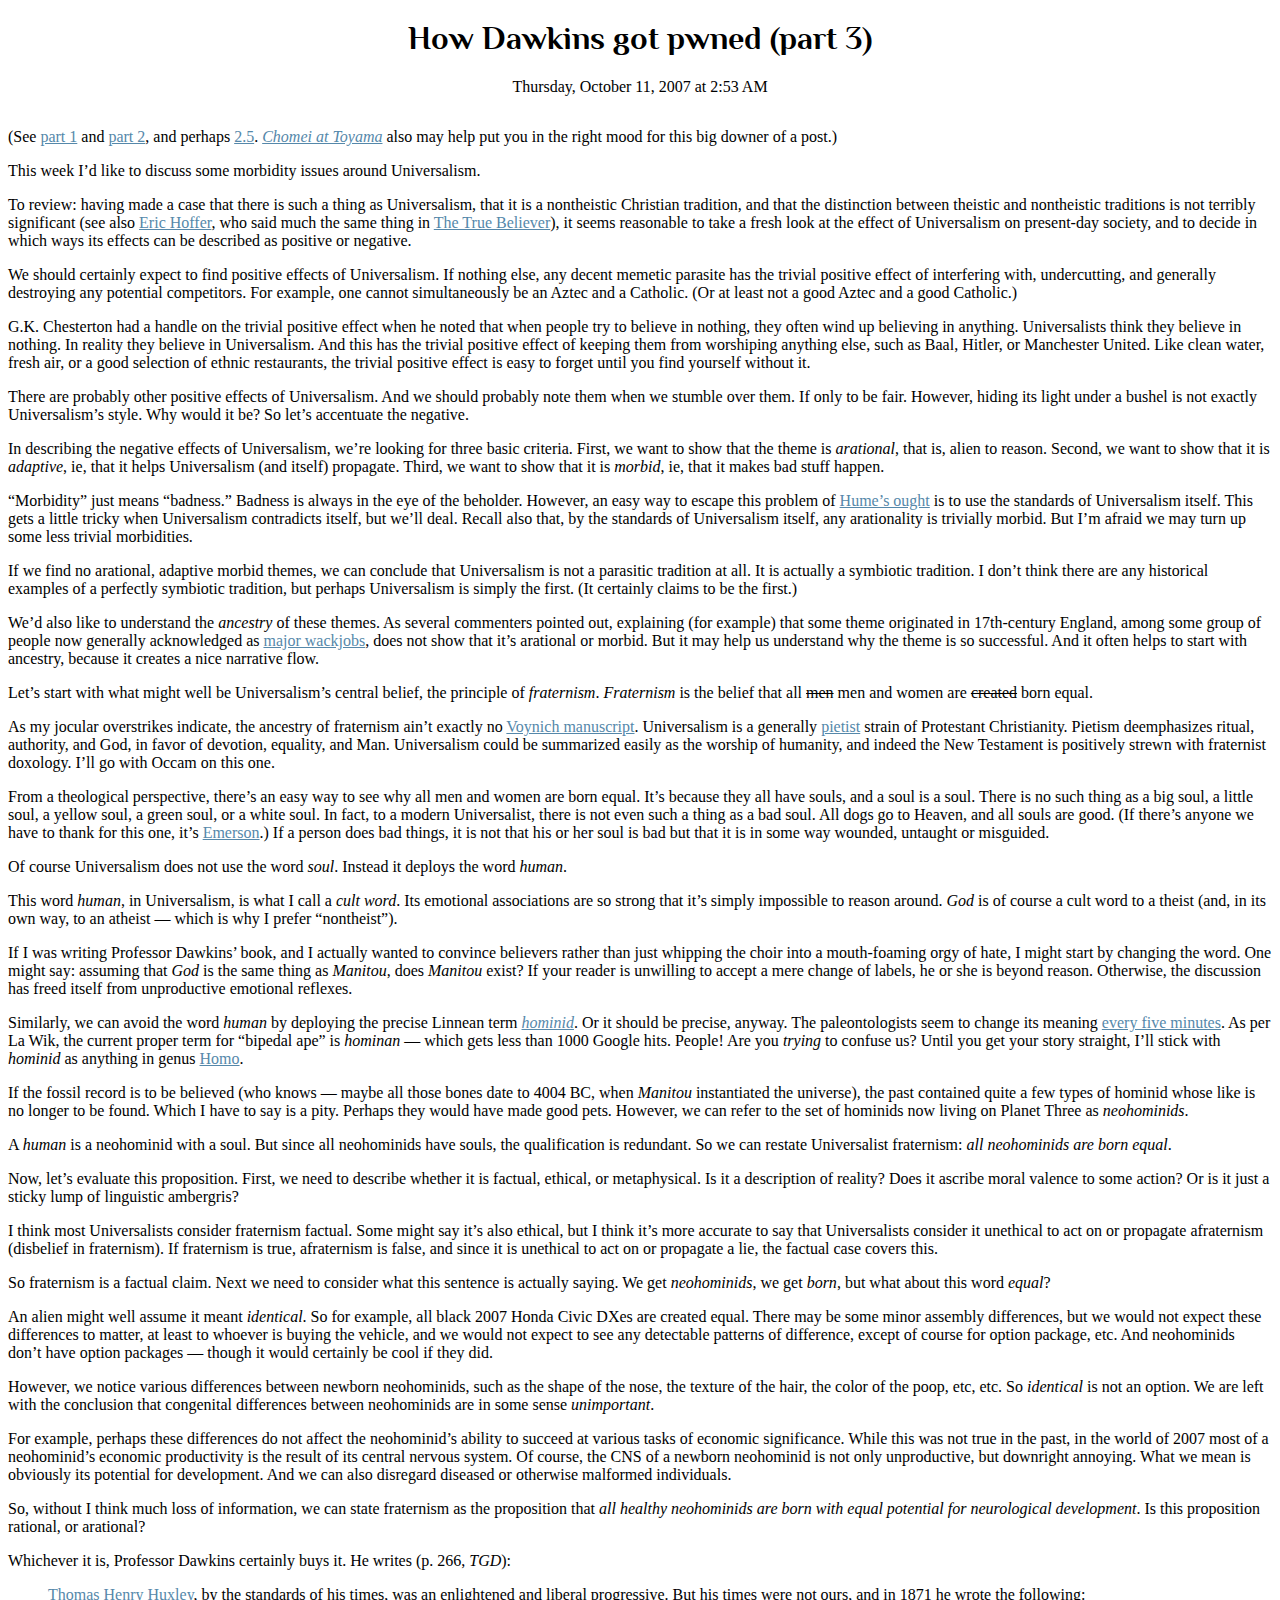
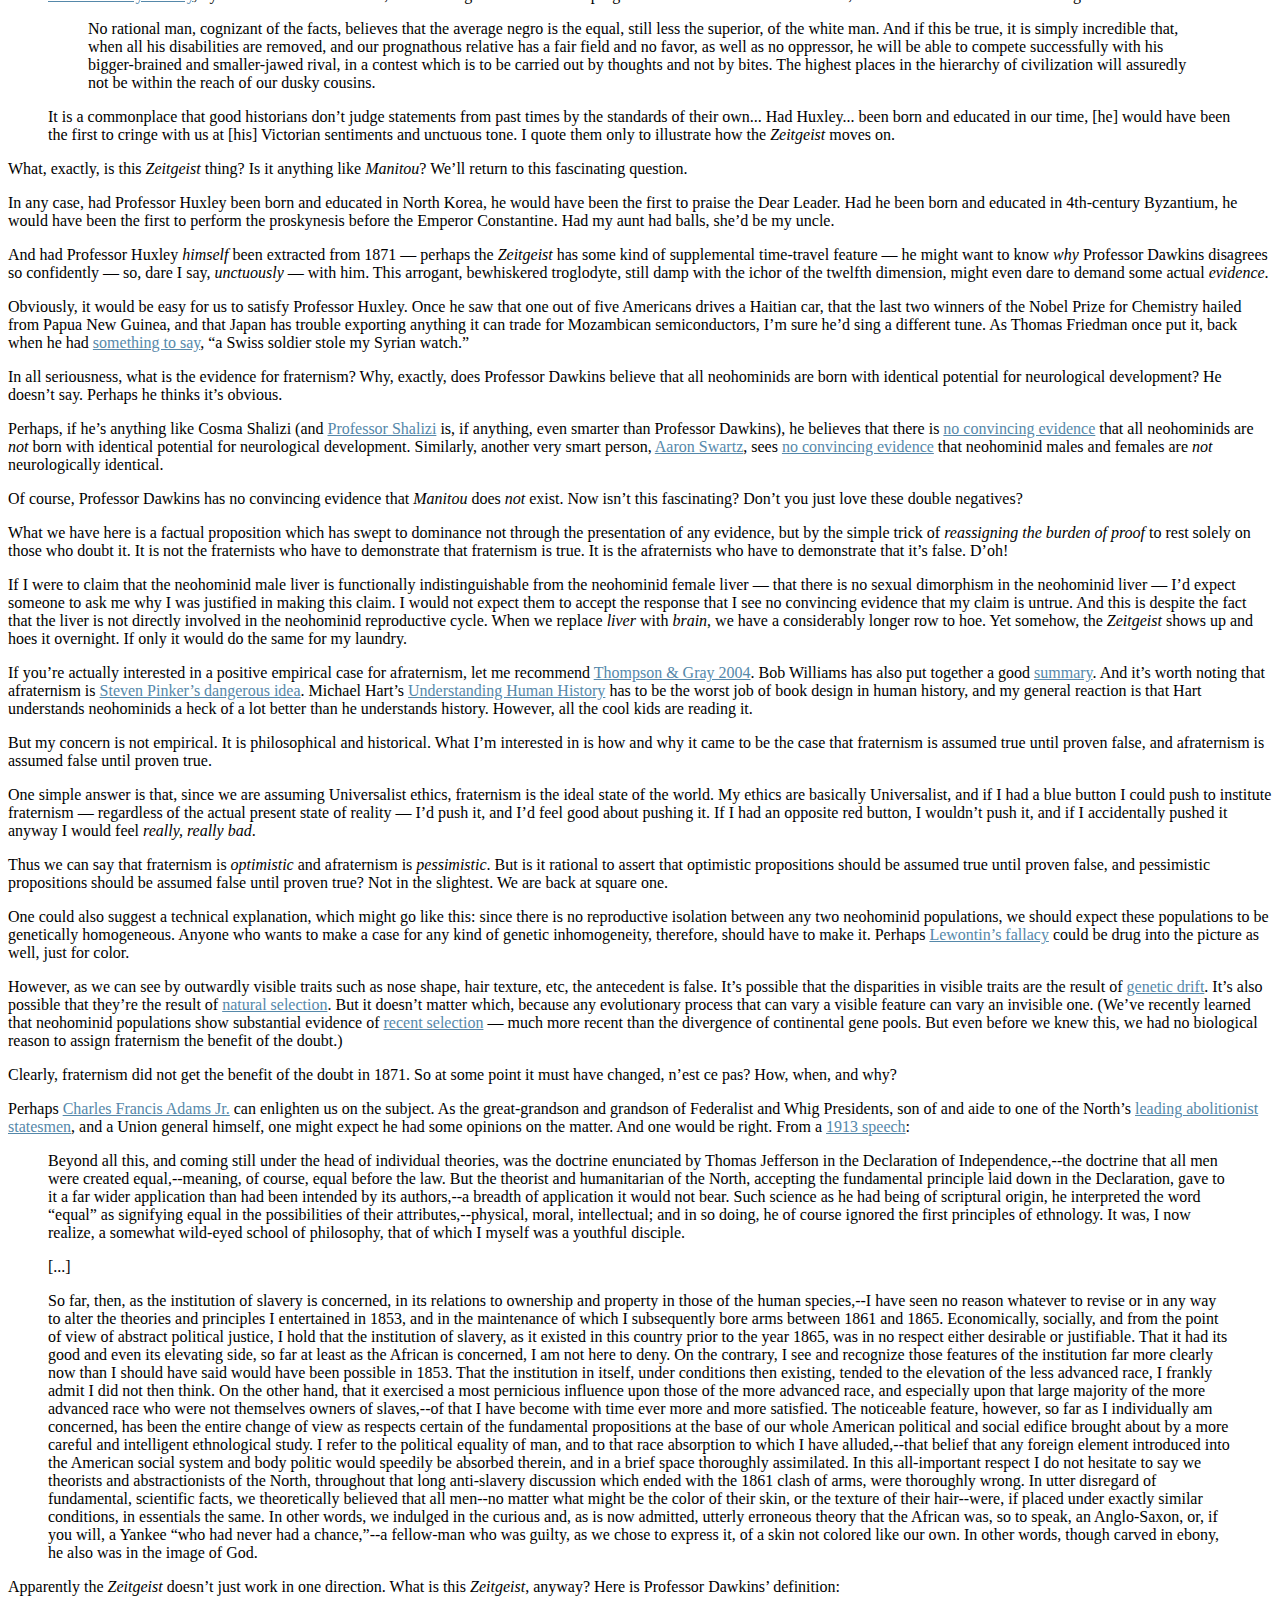
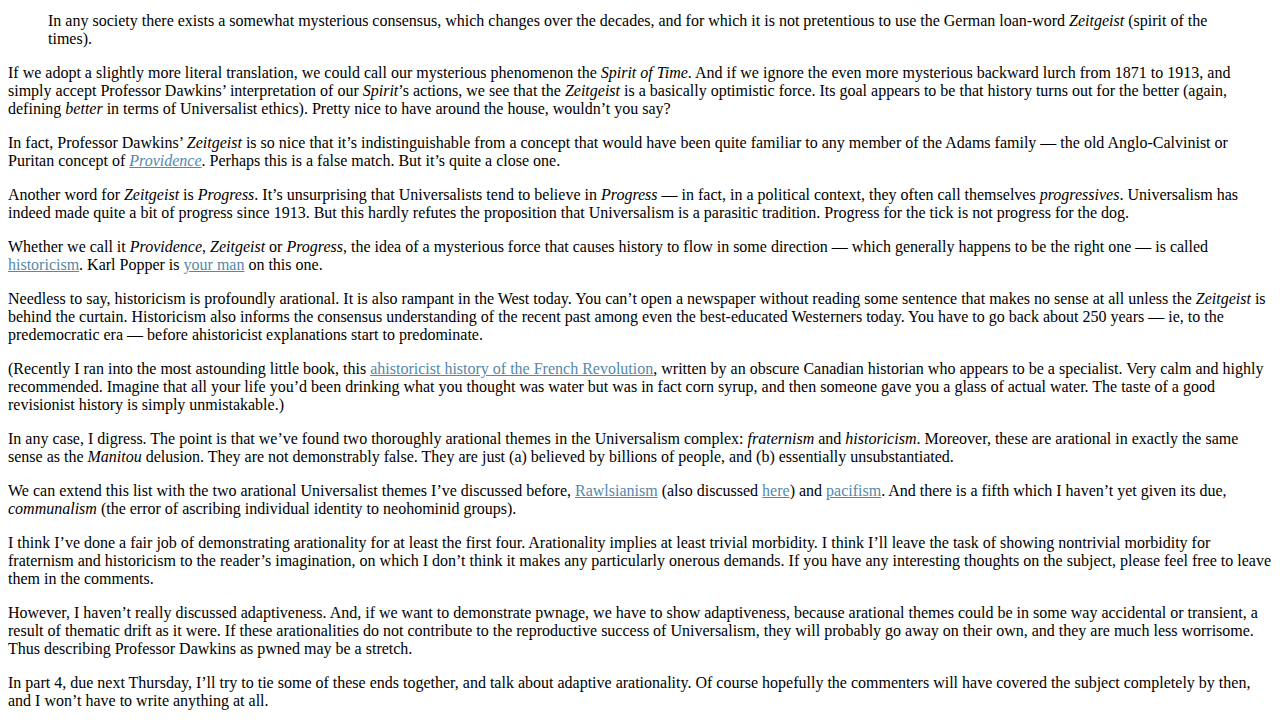
<file: reader/HowDawkinsGotPwned.epub_FILES/OEBPS/Text/how-dawkins-got-pwned-part-3.html>
<?xml version="1.0" encoding="utf-8" standalone="no"?>
<!DOCTYPE html PUBLIC "-//W3C//DTD XHTML 1.1//EN"
  "http://www.w3.org/TR/xhtml11/DTD/xhtml11.dtd">

<html xmlns="http://www.w3.org/1999/xhtml">
<head>
  <title></title>
  <link href="../Styles/stylesheet.css" rel="stylesheet" type="text/css" />
</head>

<body>
  <header>
    <h1>How Dawkins got pwned (part 3)</h1><time>Thursday, October 11, 2007 at 2:53 AM</time>
  </header>

  <article>
    <p>(See <a href="http://unqualified-reservations.blogspot.com/2007/09/how-dawkins-got-pwned-part-1.html">part 1</a> and <a href="http://unqualified-reservations.blogspot.com/2007/10/how-dawkins-got-pwned-part-2.html">part 2</a>, and perhaps <a href="http://unqualified-reservations.blogspot.com/2007/10/interstitial-comments-on-dawkins.html">2.5</a>. <a href="http://unqualified-reservations.blogspot.com/2007/10/bunting-chomei-at-toyama.html"><em>Chomei at Toyama</em></a> also may help put you in the right mood for this big downer of a post.)</p>

    <p>This week I&rsquo;d like to discuss some morbidity issues around Universalism.</p>

    <p>To review: having made a case that there is such a thing as Universalism, that it is a nontheistic Christian tradition, and that the distinction between theistic and nontheistic traditions is not terribly significant (see also <a href="http://en.wikipedia.org/wiki/Eric_Hoffer">Eric Hoffer</a>, who said much the same thing in <a href="http://en.wikipedia.org/wiki/The_True_Believer">The True Believer</a>), it seems reasonable to take a fresh look at the effect of Universalism on present-day society, and to decide in which ways its effects can be described as positive or negative.</p>

    <p>We should certainly expect to find positive effects of Universalism. If nothing else, any decent memetic parasite has the trivial positive effect of interfering with, undercutting, and generally destroying any potential competitors. For example, one cannot simultaneously be an Aztec and a Catholic. (Or at least not a good Aztec and a good Catholic.)</p>

    <p>G.K. Chesterton had a handle on the trivial positive effect when he noted that when people try to believe in nothing, they often wind up believing in anything. Universalists think they believe in nothing. In reality they believe in Universalism. And this has the trivial positive effect of keeping them from worshiping anything else, such as Baal, Hitler, or Manchester United. Like clean water, fresh air, or a good selection of ethnic restaurants, the trivial positive effect is easy to forget until you find yourself without it.</p>

    <p>There are probably other positive effects of Universalism. And we should probably note them when we stumble over them. If only to be fair. However, hiding its light under a bushel is not exactly Universalism&rsquo;s style. Why would it be? So let&rsquo;s accentuate the negative.</p>

    <p>In describing the negative effects of Universalism, we&rsquo;re looking for three basic criteria. First, we want to show that the theme is <em>arational</em>, that is, alien to reason. Second, we want to show that it is <em>adaptive</em>, ie, that it helps Universalism (and itself) propagate. Third, we want to show that it is <em>morbid</em>, ie, that it makes bad stuff happen.</p>

    <p>&ldquo;Morbidity&rdquo; just means &ldquo;badness.&rdquo; Badness is always in the eye of the beholder. However, an easy way to escape this problem of <a href="http://en.wikipedia.org/wiki/Is-ought_problem">Hume&rsquo;s ought</a> is to use the standards of Universalism itself. This gets a little tricky when Universalism contradicts itself, but we&rsquo;ll deal. Recall also that, by the standards of Universalism itself, any arationality is trivially morbid. But I&rsquo;m afraid we may turn up some less trivial morbidities.</p>

    <p>If we find no arational, adaptive morbid themes, we can conclude that Universalism is not a parasitic tradition at all. It is actually a symbiotic tradition. I don&rsquo;t think there are any historical examples of a perfectly symbiotic tradition, but perhaps Universalism is simply the first. (It certainly claims to be the first.)</p>

    <p>We&rsquo;d also like to understand the <em>ancestry</em> of these themes. As several commenters pointed out, explaining (for example) that some theme originated in 17th-century England, among some group of people now generally acknowledged as <a href="http://en.wikipedia.org/wiki/Fifth_Monarchists">major wackjobs</a>, does not show that it&rsquo;s arational or morbid. But it may help us understand why the theme is so successful. And it often helps to start with ancestry, because it creates a nice narrative flow.</p>

    <p>Let&rsquo;s start with what might well be Universalism&rsquo;s central belief, the principle of <em>fraternism</em>. <em>Fraternism</em> is the belief that all <del>men</del> men and women are <del>created</del> born equal.</p>

    <p>As my jocular overstrikes indicate, the ancestry of fraternism ain&rsquo;t exactly no <a href="http://en.wikipedia.org/wiki/Voynich_manuscript">Voynich manuscript</a>. Universalism is a generally <a href="http://en.wikipedia.org/wiki/Pietism">pietist</a> strain of Protestant Christianity. Pietism deemphasizes ritual, authority, and God, in favor of devotion, equality, and Man. Universalism could be summarized easily as the worship of humanity, and indeed the New Testament is positively strewn with fraternist doxology. I&rsquo;ll go with Occam on this one.</p>

    <p>From a theological perspective, there&rsquo;s an easy way to see why all men and women are born equal. It&rsquo;s because they all have souls, and a soul is a soul. There is no such thing as a big soul, a little soul, a yellow soul, a green soul, or a white soul. In fact, to a modern Universalist, there is not even such a thing as a bad soul. All dogs go to Heaven, and all souls are good. (If there&rsquo;s anyone we have to thank for this one, it&rsquo;s <a href="http://www.emersoncentral.com/divaddr.htm">Emerson</a>.) If a person does bad things, it is not that his or her soul is bad but that it is in some way wounded, untaught or misguided.</p>

    <p>Of course Universalism does not use the word <em>soul</em>. Instead it deploys the word <em>human</em>.</p>

    <p>This word <em>human</em>, in Universalism, is what I call a <em>cult word</em>. Its emotional associations are so strong that it&rsquo;s simply impossible to reason around. <em>God</em> is of course a cult word to a theist (and, in its own way, to an atheist &mdash; which is why I prefer &ldquo;nontheist&rdquo;).</p>

    <p>If I was writing Professor Dawkins&rsquo; book, and I actually wanted to convince believers rather than just whipping the choir into a mouth-foaming orgy of hate, I might start by changing the word. One might say: assuming that <em>God</em> is the same thing as <em>Manitou</em>, does <em>Manitou</em> exist? If your reader is unwilling to accept a mere change of labels, he or she is beyond reason. Otherwise, the discussion has freed itself from unproductive emotional reflexes.</p>

    <p>Similarly, we can avoid the word <em>human</em> by deploying the precise Linnean term <a href="http://en.wikipedia.org/wiki/Hominid"><em>hominid</em></a>. Or it should be precise, anyway. The paleontologists seem to change its meaning <a href="http://http//en.wikipedia.org/wiki/Ape#History_of_hominoid_taxonomy">every five minutes</a>. As per La Wik, the current proper term for &ldquo;bipedal ape&rdquo; is <em>hominan</em> &mdash; which gets less than 1000 Google hits. People! Are you <em>trying</em> to confuse us? Until you get your story straight, I&rsquo;ll stick with <em>hominid</em> as anything in genus <a href="http://en.wikipedia.org/wiki/Homo_%28genus%29">Homo</a>.</p>

    <p>If the fossil record is to be believed (who knows &mdash; maybe all those bones date to 4004 BC, when <em>Manitou</em> instantiated the universe), the past contained quite a few types of hominid whose like is no longer to be found. Which I have to say is a pity. Perhaps they would have made good pets. However, we can refer to the set of hominids now living on Planet Three as <em>neohominids</em>.</p>

    <p>A <em>human</em> is a neohominid with a soul. But since all neohominids have souls, the qualification is redundant. So we can restate Universalist fraternism: <em>all neohominids are born equal</em>.</p>

    <p>Now, let&rsquo;s evaluate this proposition. First, we need to describe whether it is factual, ethical, or metaphysical. Is it a description of reality? Does it ascribe moral valence to some action? Or is it just a sticky lump of linguistic ambergris?</p>

    <p>I think most Universalists consider fraternism factual. Some might say it&rsquo;s also ethical, but I think it&rsquo;s more accurate to say that Universalists consider it unethical to act on or propagate afraternism (disbelief in fraternism). If fraternism is true, afraternism is false, and since it is unethical to act on or propagate a lie, the factual case covers this.</p>

    <p>So fraternism is a factual claim. Next we need to consider what this sentence is actually saying. We get <em>neohominids</em>, we get <em>born</em>, but what about this word <em>equal</em>?</p>

    <p>An alien might well assume it meant <em>identical</em>. So for example, all black 2007 Honda Civic DXes are created equal. There may be some minor assembly differences, but we would not expect these differences to matter, at least to whoever is buying the vehicle, and we would not expect to see any detectable patterns of difference, except of course for option package, etc. And neohominids don&rsquo;t have option packages &mdash; though it would certainly be cool if they did.</p>

    <p>However, we notice various differences between newborn neohominids, such as the shape of the nose, the texture of the hair, the color of the poop, etc, etc. So <em>identical</em> is not an option. We are left with the conclusion that congenital differences between neohominids are in some sense <em>unimportant</em>.</p>

    <p>For example, perhaps these differences do not affect the neohominid&rsquo;s ability to succeed at various tasks of economic significance. While this was not true in the past, in the world of 2007 most of a neohominid&rsquo;s economic productivity is the result of its central nervous system. Of course, the CNS of a newborn neohominid is not only unproductive, but downright annoying. What we mean is obviously its potential for development. And we can also disregard diseased or otherwise malformed individuals.</p>

    <p>So, without I think much loss of information, we can state fraternism as the proposition that <em>all healthy neohominids are born with equal potential for neurological development</em>. Is this proposition rational, or arational?</p>

    <p>Whichever it is, Professor Dawkins certainly buys it. He writes (p. 266, <em>TGD</em>):</p>

    <blockquote>
      <p><a href="http://en.wikipedia.org/wiki/Thomas_Henry_Huxley">Thomas Henry Huxley</a>, by the standards of his times, was an enlightened and liberal progressive. But his times were not ours, and in 1871 he wrote the following:</p>

      <blockquote>
        <p>No rational man, cognizant of the facts, believes that the average negro is the equal, still less the superior, of the white man. And if this be true, it is simply incredible that, when all his disabilities are removed, and our prognathous relative has a fair field and no favor, as well as no oppressor, he will be able to compete successfully with his bigger-brained and smaller-jawed rival, in a contest which is to be carried out by thoughts and not by bites. The highest places in the hierarchy of civilization will assuredly not be within the reach of our dusky cousins.</p>
      </blockquote>

      <p>It is a commonplace that good historians don&rsquo;t judge statements from past times by the standards of their own... Had Huxley... been born and educated in our time, [he] would have been the first to cringe with us at [his] Victorian sentiments and unctuous tone. I quote them only to illustrate how the <em>Zeitgeist</em> moves on.</p>
    </blockquote>

    <p>What, exactly, is this <em>Zeitgeist</em> thing? Is it anything like <em>Manitou</em>? We&rsquo;ll return to this fascinating question.</p>

    <p>In any case, had Professor Huxley been born and educated in North Korea, he would have been the first to praise the Dear Leader. Had he been born and educated in 4th-century Byzantium, he would have been the first to perform the proskynesis before the Emperor Constantine. Had my aunt had balls, she&rsquo;d be my uncle.</p>

    <p>And had Professor Huxley <em>himself</em> been extracted from 1871 &mdash; perhaps the <em>Zeitgeist</em> has some kind of supplemental time-travel feature &mdash; he might want to know <em>why</em> Professor Dawkins disagrees so confidently &mdash; so, dare I say, <em>unctuously</em> &mdash; with him. This arrogant, bewhiskered troglodyte, still damp with the ichor of the twelfth dimension, might even dare to demand some actual <em>evidence</em>.</p>

    <p>Obviously, it would be easy for us to satisfy Professor Huxley. Once he saw that one out of five Americans drives a Haitian car, that the last two winners of the Nobel Prize for Chemistry hailed from Papua New Guinea, and that Japan has trouble exporting anything it can trade for Mozambican semiconductors, I&rsquo;m sure he&rsquo;d sing a different tune. As Thomas Friedman once put it, back when he had <a href="http://www.amazon.com/Beirut-Jerusalem-Thomas-L-Friedman/dp/0385413726">something to say</a>, &ldquo;a Swiss soldier stole my Syrian watch.&rdquo;</p>

    <p>In all seriousness, what is the evidence for fraternism? Why, exactly, does Professor Dawkins believe that all neohominids are born with identical potential for neurological development? He doesn&rsquo;t say. Perhaps he thinks it&rsquo;s obvious.</p>

    <p>Perhaps, if he&rsquo;s anything like Cosma Shalizi (and <a href="http://www.cscs.umich.edu/%7Ecrshalizi/">Professor Shalizi</a> is, if anything, even smarter than Professor Dawkins), he believes that there is <a href="http://cscs.umich.edu/%7Ecrshalizi/weblog/520.html">no convincing evidence</a> that all neohominids are <em>not</em> born with identical potential for neurological development. Similarly, another very smart person, <a href="http://en.wikipedia.org/wiki/Aaron_Swartz">Aaron Swartz</a>, sees <a href="http://www.aaronsw.com/weblog/001606">no convincing evidence</a> that neohominid males and females are <em>not</em> neurologically identical.</p>

    <p>Of course, Professor Dawkins has no convincing evidence that <em>Manitou</em> does <em>not</em> exist. Now isn&rsquo;t this fascinating? Don&rsquo;t you just love these double negatives?</p>

    <p>What we have here is a factual proposition which has swept to dominance not through the presentation of any evidence, but by the simple trick of <em>reassigning the burden of proof</em> to rest solely on those who doubt it. It is not the fraternists who have to demonstrate that fraternism is true. It is the afraternists who have to demonstrate that it&rsquo;s false. D&rsquo;oh!</p>

    <p>If I were to claim that the neohominid male liver is functionally indistinguishable from the neohominid female liver &mdash; that there is no sexual dimorphism in the neohominid liver &mdash; I&rsquo;d expect someone to ask me why I was justified in making this claim. I would not expect them to accept the response that I see no convincing evidence that my claim is untrue. And this is despite the fact that the liver is not directly involved in the neohominid reproductive cycle. When we replace <em>liver</em> with <em>brain</em>, we have a considerably longer row to hoe. Yet somehow, the <em>Zeitgeist</em> shows up and hoes it overnight. If only it would do the same for my laundry.</p>

    <p>If you&rsquo;re actually interested in a positive empirical case for afraternism, let me recommend <a href="http://www.gnxp.com/MT2/archives/002366.html">Thompson &amp; Gray 2004</a>. Bob Williams has also put together a good <a href="http://members.cox.net/bvv/h2b.html">summary</a>. And it&rsquo;s worth noting that afraternism is <a href="http://www.edge.org/q2006/q06_3.html#pinker">Steven Pinker&rsquo;s dangerous idea</a>. Michael Hart&rsquo;s <a href="http://www.amazon.com/Understanding-Human-History-Michael-Hart/dp/1593680260">Understanding Human History</a> has to be the worst job of book design in human history, and my general reaction is that Hart understands neohominids a heck of a lot better than he understands history. However, all the cool kids are reading it.</p>

    <p>But my concern is not empirical. It is philosophical and historical. What I&rsquo;m interested in is how and why it came to be the case that fraternism is assumed true until proven false, and afraternism is assumed false until proven true.</p>

    <p>One simple answer is that, since we are assuming Universalist ethics, fraternism is the ideal state of the world. My ethics are basically Universalist, and if I had a blue button I could push to institute fraternism &mdash; regardless of the actual present state of reality &mdash; I&rsquo;d push it, and I&rsquo;d feel good about pushing it. If I had an opposite red button, I wouldn&rsquo;t push it, and if I accidentally pushed it anyway I would feel <em>really, really bad</em>.</p>

    <p>Thus we can say that fraternism is <em>optimistic</em> and afraternism is <em>pessimistic</em>. But is it rational to assert that optimistic propositions should be assumed true until proven false, and pessimistic propositions should be assumed false until proven true? Not in the slightest. We are back at square one.</p>

    <p>One could also suggest a technical explanation, which might go like this: since there is no reproductive isolation between any two neohominid populations, we should expect these populations to be genetically homogeneous. Anyone who wants to make a case for any kind of genetic inhomogeneity, therefore, should have to make it. Perhaps <a href="http://en.wikipedia.org/wiki/Lewontin%27s_Fallacy">Lewontin&rsquo;s fallacy</a> could be drug into the picture as well, just for color.</p>

    <p>However, as we can see by outwardly visible traits such as nose shape, hair texture, etc, the antecedent is false. It&rsquo;s possible that the disparities in visible traits are the result of <a href="http://en.wikipedia.org/wiki/Genetic_drift">genetic drift</a>. It&rsquo;s also possible that they&rsquo;re the result of <a href="http://en.wikipedia.org/wiki/Natural_selection">natural selection</a>. But it doesn&rsquo;t matter which, because any evolutionary process that can vary a visible feature can vary an invisible one. (We&rsquo;ve recently learned that neohominid populations show substantial evidence of <a href="http://news.nationalgeographic.com/news/2006/03/0308_060308_evolution.html">recent selection</a> &mdash; much more recent than the divergence of continental gene pools. But even before we knew this, we had no biological reason to assign fraternism the benefit of the doubt.)</p>

    <p>Clearly, fraternism did not get the benefit of the doubt in 1871. So at some point it must have changed, n&rsquo;est ce pas? How, when, and why?</p>

    <p>Perhaps <a href="http://en.wikipedia.org/wiki/Charles_Francis_Adams,_Jr.">Charles Francis Adams Jr.</a> can enlighten us on the subject. As the great-grandson and grandson of Federalist and Whig Presidents, son of and aide to one of the North&rsquo;s <a href="http://en.wikipedia.org/wiki/Charles_Francis_Adams%2C_Sr.">leading abolitionist statesmen</a>, and a Union general himself, one might expect he had some opinions on the matter. And one would be right. From a <a href="http://www.gutenberg.org/dirs/etext06/8sxys10h.htm">1913 speech</a>:</p>

    <blockquote>
      <p>Beyond all this, and coming still under the head of individual theories, was the doctrine enunciated by Thomas Jefferson in the Declaration of Independence,--the doctrine that all men were created equal,--meaning, of course, equal before the law. But the theorist and humanitarian of the North, accepting the fundamental principle laid down in the Declaration, gave to it a far wider application than had been intended by its authors,--a breadth of application it would not bear. Such science as he had being of scriptural origin, he interpreted the word &ldquo;equal&rdquo; as signifying equal in the possibilities of their attributes,--physical, moral, intellectual; and in so doing, he of course ignored the first principles of ethnology. It was, I now realize, a somewhat wild-eyed school of philosophy, that of which I myself was a youthful disciple.</p>

      <p>[...]</p>

      <p>So far, then, as the institution of slavery is concerned, in its relations to ownership and property in those of the human species,--I have seen no reason whatever to revise or in any way to alter the theories and principles I entertained in 1853, and in the maintenance of which I subsequently bore arms between 1861 and 1865. Economically, socially, and from the point of view of abstract political justice, I hold that the institution of slavery, as it existed in this country prior to the year 1865, was in no respect either desirable or justifiable. That it had its good and even its elevating side, so far at least as the African is concerned, I am not here to deny. On the contrary, I see and recognize those features of the institution far more clearly now than I should have said would have been possible in 1853. That the institution in itself, under conditions then existing, tended to the elevation of the less advanced race, I frankly admit I did not then think. On the other hand, that it exercised a most pernicious influence upon those of the more advanced race, and especially upon that large majority of the more advanced race who were not themselves owners of slaves,--of that I have become with time ever more and more satisfied. The noticeable feature, however, so far as I individually am concerned, has been the entire change of view as respects certain of the fundamental propositions at the base of our whole American political and social edifice brought about by a more careful and intelligent ethnological study. I refer to the political equality of man, and to that race absorption to which I have alluded,--that belief that any foreign element introduced into the American social system and body politic would speedily be absorbed therein, and in a brief space thoroughly assimilated. In this all-important respect I do not hesitate to say we theorists and abstractionists of the North, throughout that long anti-slavery discussion which ended with the 1861 clash of arms, were thoroughly wrong. In utter disregard of fundamental, scientific facts, we theoretically believed that all men--no matter what might be the color of their skin, or the texture of their hair--were, if placed under exactly similar conditions, in essentials the same. In other words, we indulged in the curious and, as is now admitted, utterly erroneous theory that the African was, so to speak, an Anglo-Saxon, or, if you will, a Yankee &ldquo;who had never had a chance,&rdquo;--a fellow-man who was guilty, as we chose to express it, of a skin not colored like our own. In other words, though carved in ebony, he also was in the image of God.</p>
    </blockquote>

    <p>Apparently the <em>Zeitgeist</em> doesn&rsquo;t just work in one direction. What is this <em>Zeitgeist</em>, anyway? Here is Professor Dawkins&rsquo; definition:</p>

    <blockquote>
      <p>In any society there exists a somewhat mysterious consensus, which changes over the decades, and for which it is not pretentious to use the German loan-word <em>Zeitgeist</em> (spirit of the times).</p>
    </blockquote>

    <p>If we adopt a slightly more literal translation, we could call our mysterious phenomenon the <em>Spirit of Time</em>. And if we ignore the even more mysterious backward lurch from 1871 to 1913, and simply accept Professor Dawkins&rsquo; interpretation of our <em>Spirit</em>&rsquo;s actions, we see that the <em>Zeitgeist</em> is a basically optimistic force. Its goal appears to be that history turns out for the better (again, defining <em>better</em> in terms of Universalist ethics). Pretty nice to have around the house, wouldn&rsquo;t you say?</p>

    <p>In fact, Professor Dawkins&rsquo; <em>Zeitgeist</em> is so nice that it&rsquo;s indistinguishable from a concept that would have been quite familiar to any member of the Adams family &mdash; the old Anglo-Calvinist or Puritan concept of <a href="http://en.wikipedia.org/wiki/Divine_Providence"><em>Providence</em></a>. Perhaps this is a false match. But it&rsquo;s quite a close one.</p>

    <p>Another word for <em>Zeitgeist</em> is <em>Progress</em>. It&rsquo;s unsurprising that Universalists tend to believe in <em>Progress</em> &mdash; in fact, in a political context, they often call themselves <em>progressives</em>. Universalism has indeed made quite a bit of progress since 1913. But this hardly refutes the proposition that Universalism is a parasitic tradition. Progress for the tick is not progress for the dog.</p>

    <p>Whether we call it <em>Providence</em>, <em>Zeitgeist</em> or <em>Progress</em>, the idea of a mysterious force that causes history to flow in some direction &mdash; which generally happens to be the right one &mdash; is called <a href="http://en.wikipedia.org/wiki/Historicism">historicism</a>. Karl Popper is <a href="http://en.wikipedia.org/wiki/Historicism">your man</a> on this one.</p>

    <p>Needless to say, historicism is profoundly arational. It is also rampant in the West today. You can&rsquo;t open a newspaper without reading some sentence that makes no sense at all unless the <em>Zeitgeist</em> is behind the curtain. Historicism also informs the consensus understanding of the recent past among even the best-educated Westerners today. You have to go back about 250 years &mdash; ie, to the predemocratic era &mdash; before ahistoricist explanations start to predominate.</p>

    <p>(Recently I ran into the most astounding little book, this <a href="http://www.amazon.com/French-Revolution-Revolutions-Modern-World/dp/039395997X">ahistoricist history of the French Revolution</a>, written by an obscure Canadian historian who appears to be a specialist. Very calm and highly recommended. Imagine that all your life you&rsquo;d been drinking what you thought was water but was in fact corn syrup, and then someone gave you a glass of actual water. The taste of a good revisionist history is simply unmistakable.)</p>

    <p>In any case, I digress. The point is that we&rsquo;ve found two thoroughly arational themes in the Universalism complex: <em>fraternism</em> and <em>historicism</em>. Moreover, these are arational in exactly the same sense as the <em>Manitou</em> delusion. They are not demonstrably false. They are just (a) believed by billions of people, and (b) essentially unsubstantiated.</p>

    <p>We can extend this list with the two arational Universalist themes I&rsquo;ve discussed before, <a href="http://unqualified-reservations.blogspot.com/2007/06/rawlsian-god-cryptocalvinism-in-action.html">Rawlsianism</a> (also discussed <a href="http://unqualified-reservations.blogspot.com/2007/05/what-if-theres-no-such-thing-as-chaotic.html">here</a>) and <a href="http://unqualified-reservations.blogspot.com/2007/07/mystery-of-pacifism.html">pacifism</a>. And there is a fifth which I haven&rsquo;t yet given its due, <em>communalism</em> (the error of ascribing individual identity to neohominid groups).</p>

    <p>I think I&rsquo;ve done a fair job of demonstrating arationality for at least the first four. Arationality implies at least trivial morbidity. I think I&rsquo;ll leave the task of showing nontrivial morbidity for fraternism and historicism to the reader&rsquo;s imagination, on which I don&rsquo;t think it makes any particularly onerous demands. If you have any interesting thoughts on the subject, please feel free to leave them in the comments.</p>

    <p>However, I haven&rsquo;t really discussed adaptiveness. And, if we want to demonstrate pwnage, we have to show adaptiveness, because arational themes could be in some way accidental or transient, a result of thematic drift as it were. If these arationalities do not contribute to the reproductive success of Universalism, they will probably go away on their own, and they are much less worrisome. Thus describing Professor Dawkins as pwned may be a stretch.</p>

    <p>In part 4, due next Thursday, I&rsquo;ll try to tie some of these ends together, and talk about adaptive arationality. Of course hopefully the commenters will have covered the subject completely by then, and I won&rsquo;t have to write anything at all.</p>
  </article>
</body>
</html>
</file>
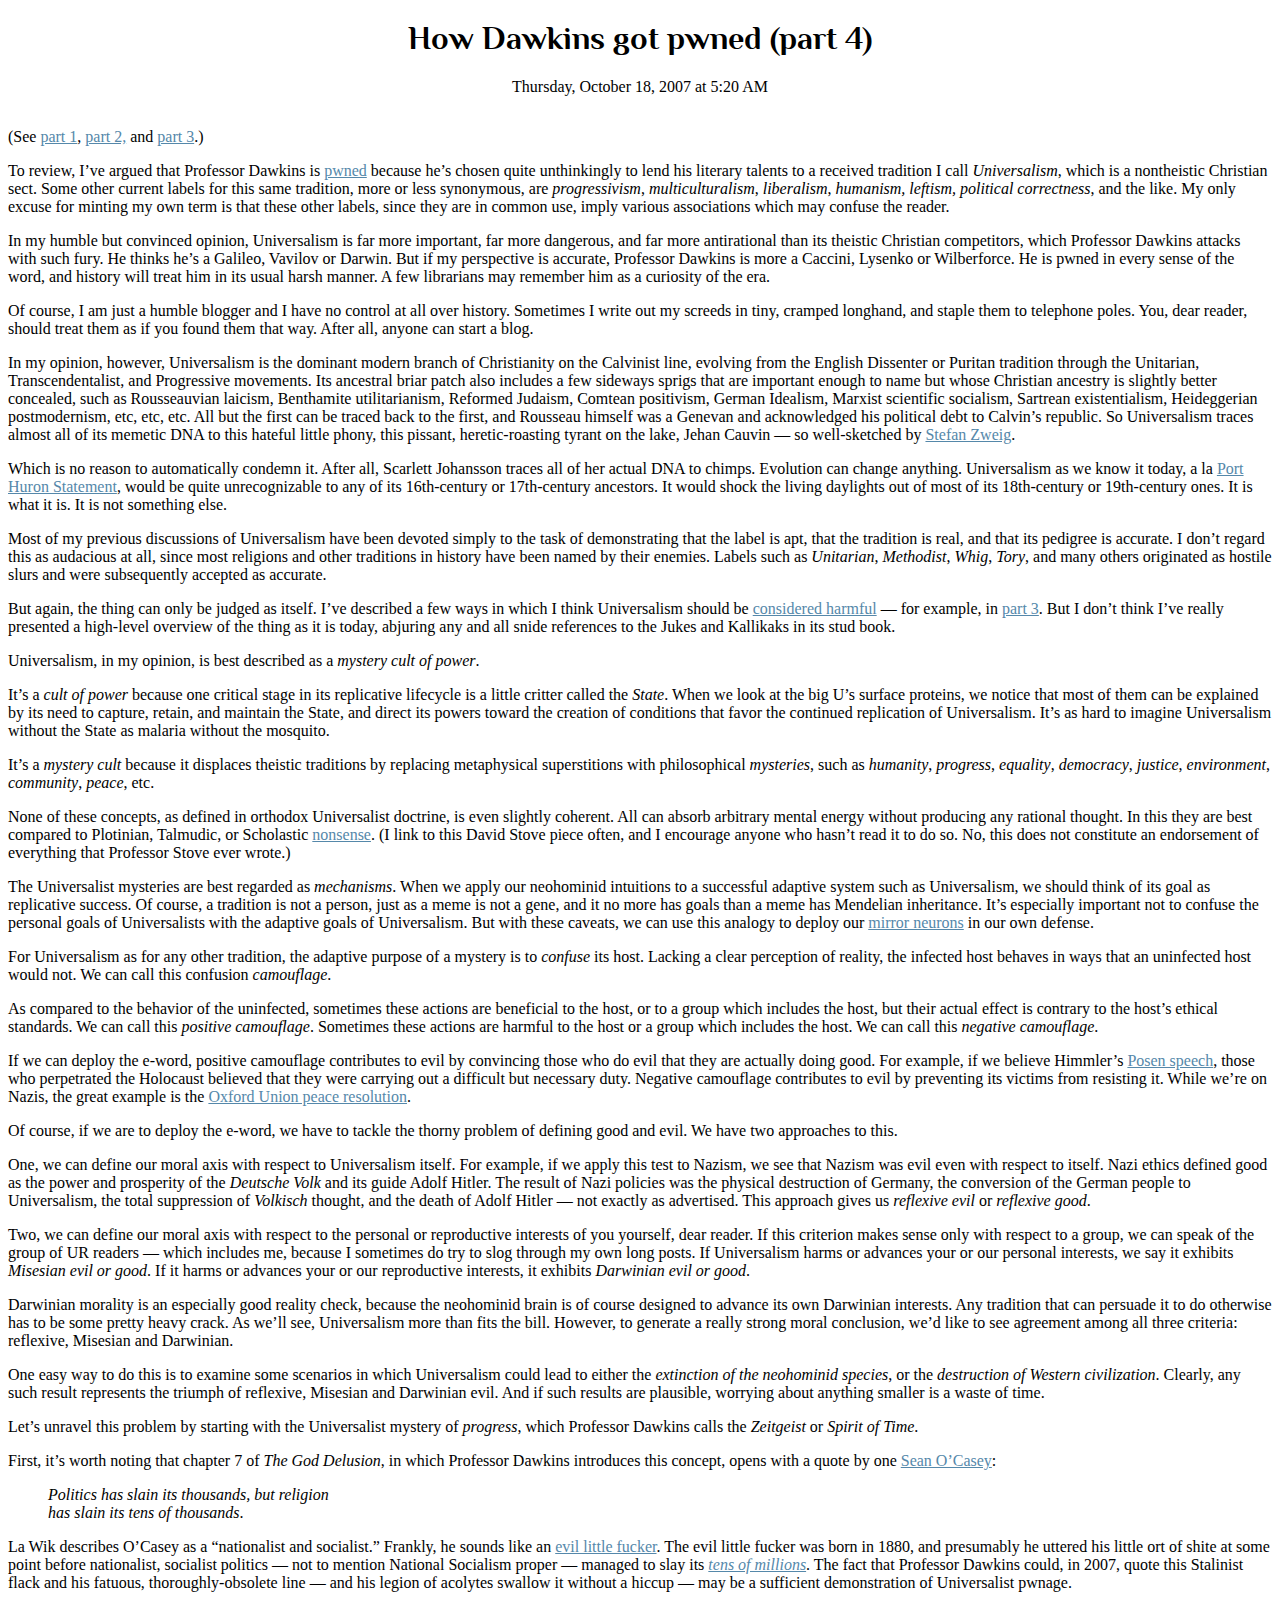
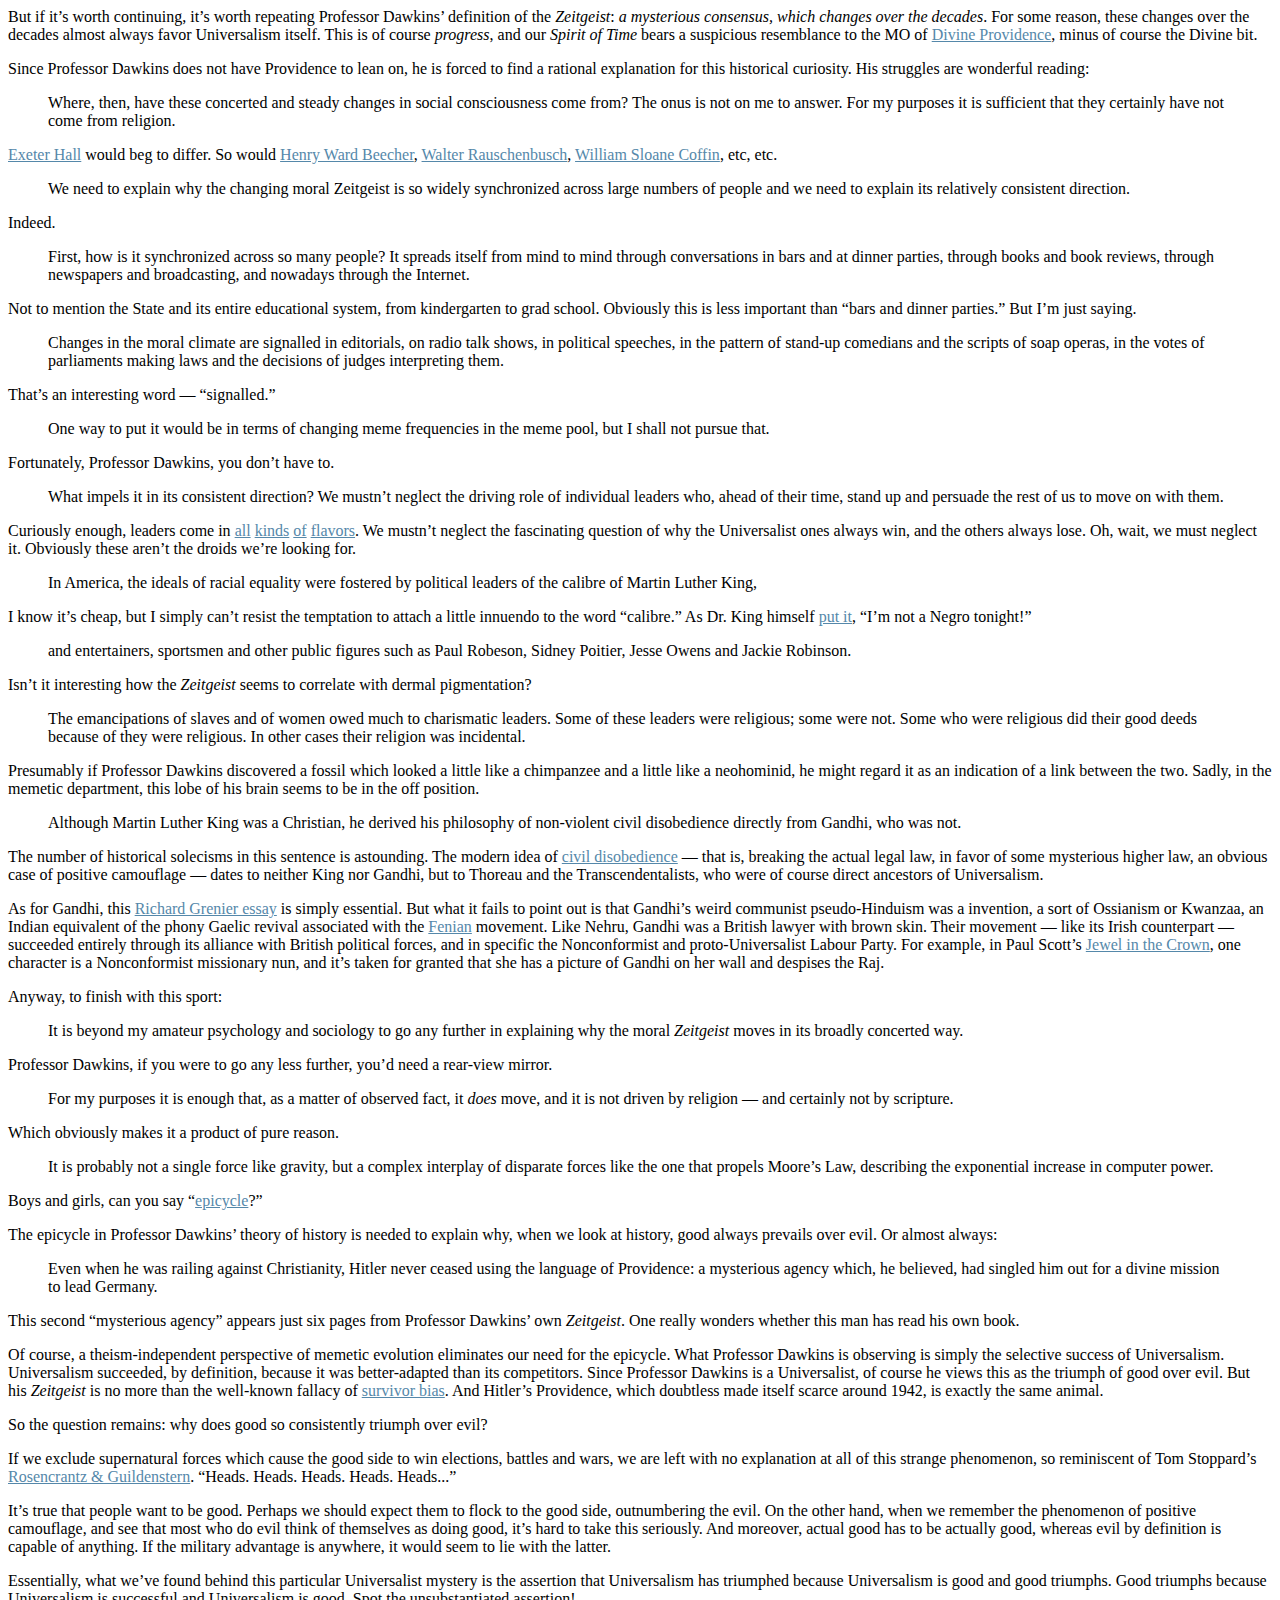
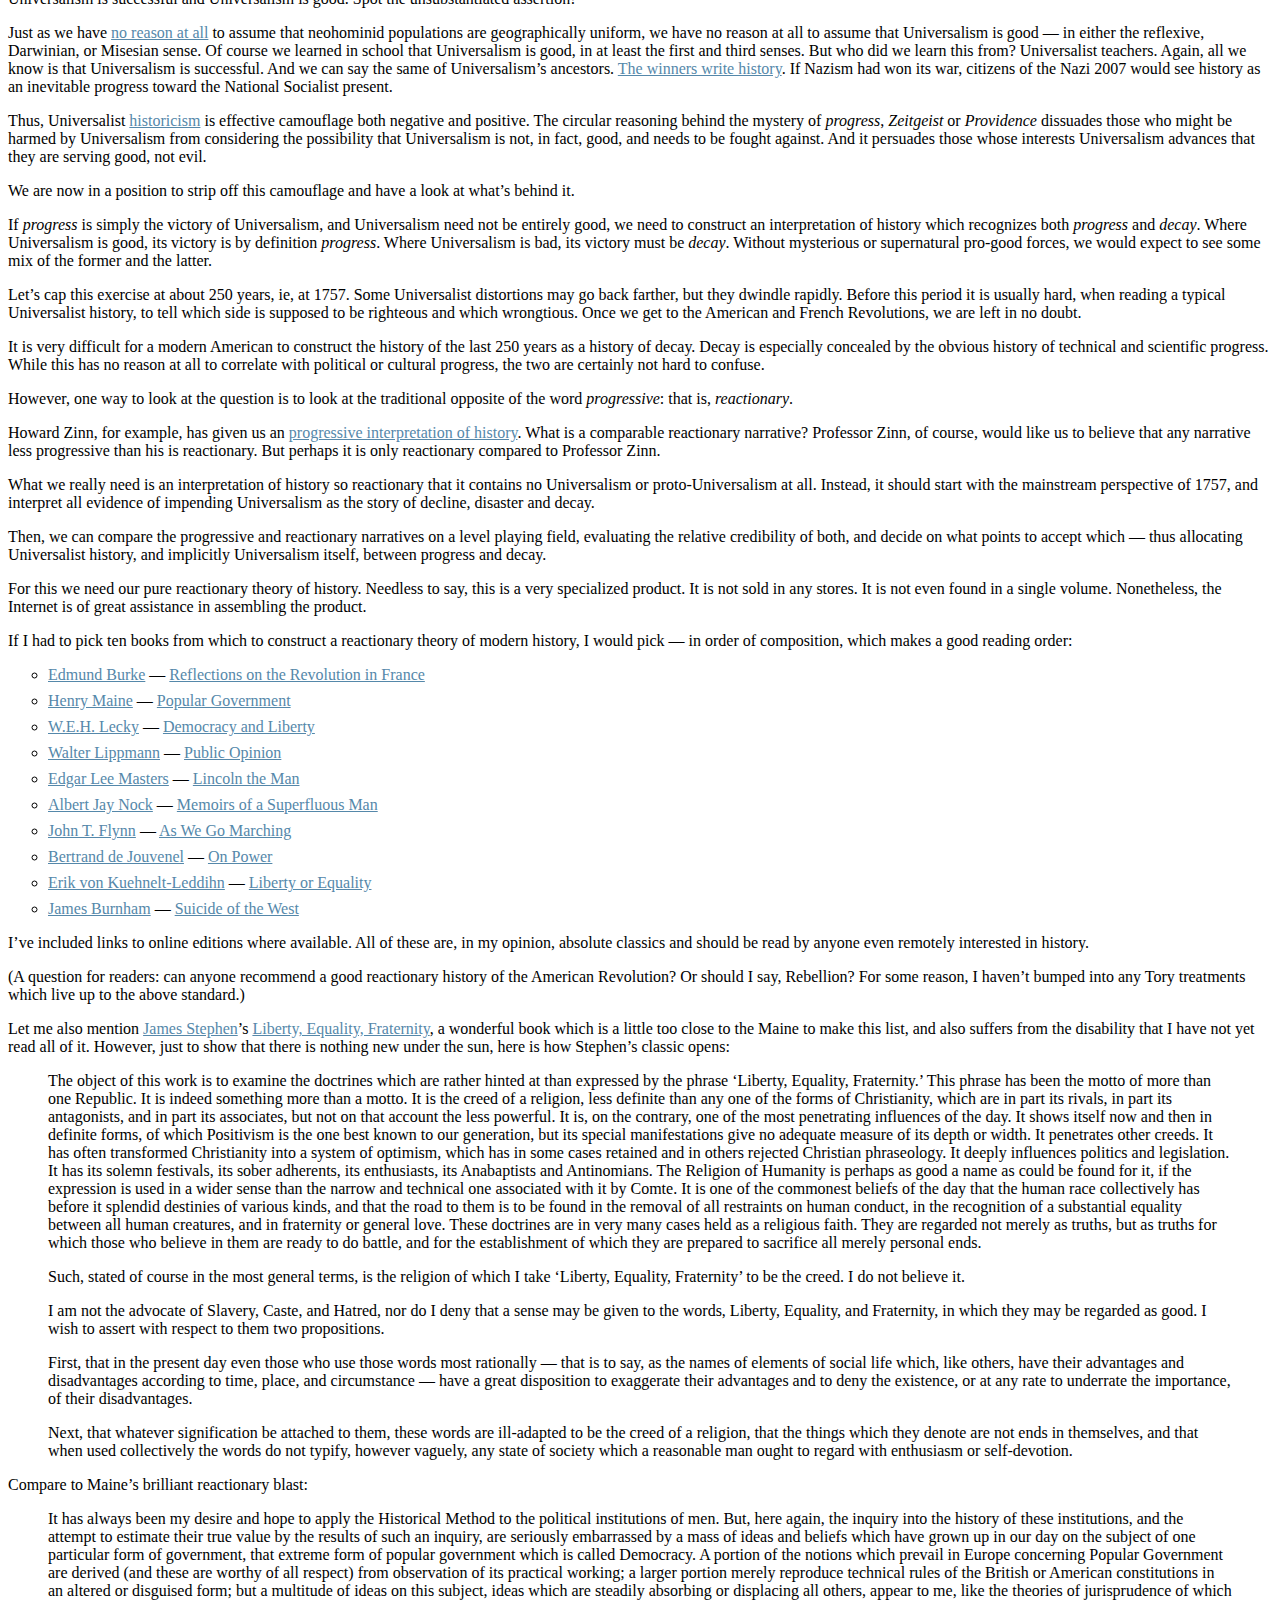
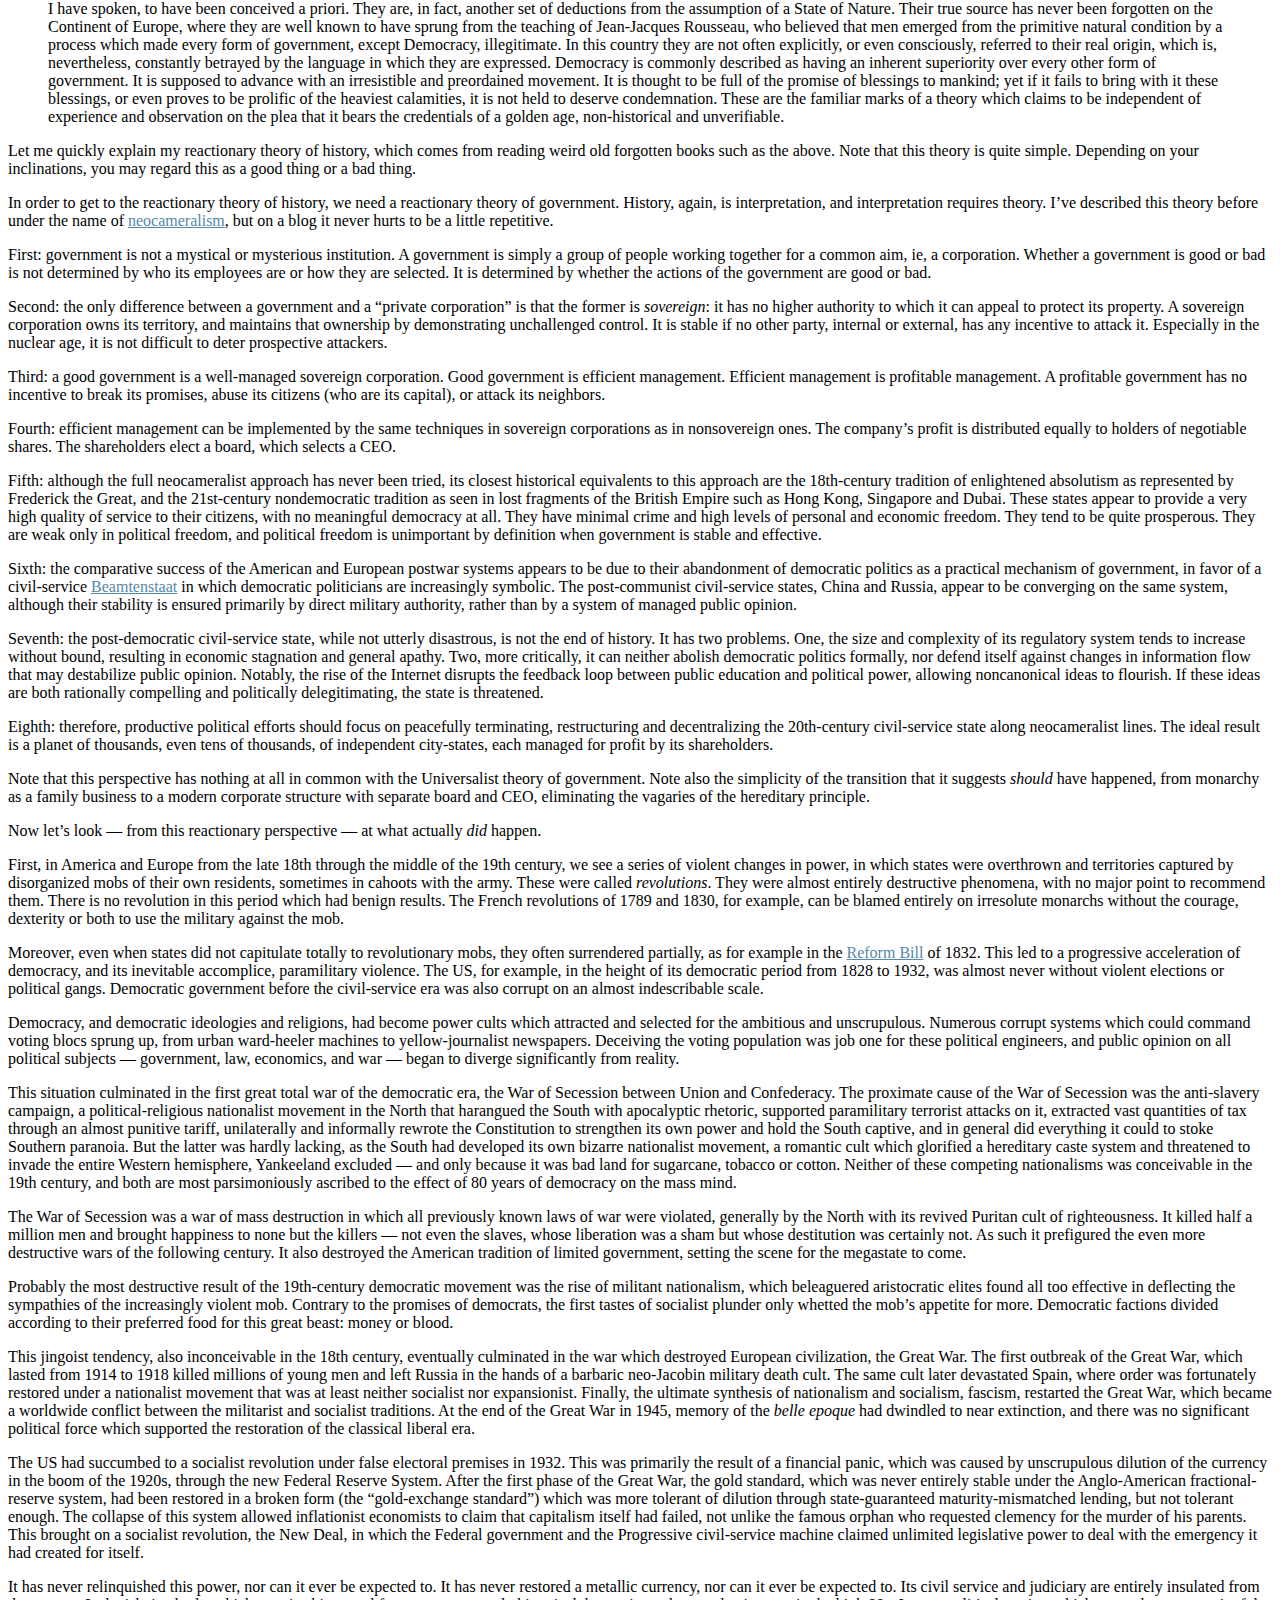
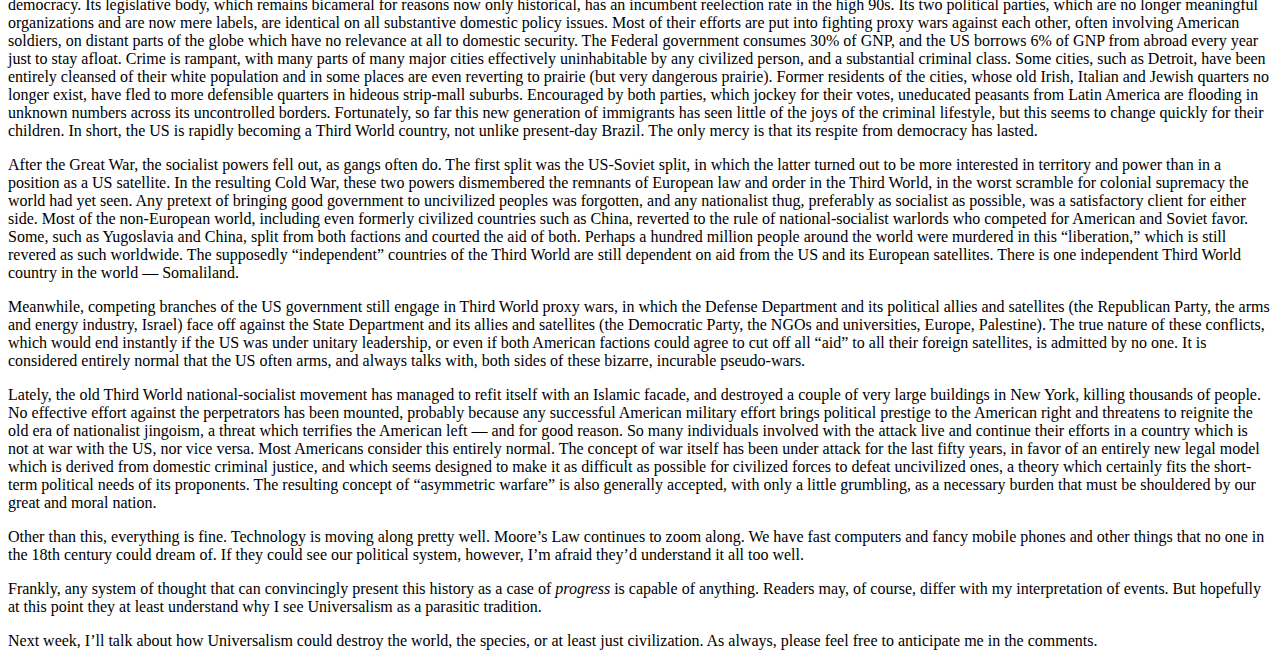
<file: reader/HowDawkinsGotPwned.epub_FILES/OEBPS/Text/how-dawkins-got-pwned-part-4.html>
<?xml version="1.0" encoding="utf-8" standalone="no"?>
<!DOCTYPE html PUBLIC "-//W3C//DTD XHTML 1.1//EN"
  "http://www.w3.org/TR/xhtml11/DTD/xhtml11.dtd">

<html xmlns="http://www.w3.org/1999/xhtml">
<head>
  <title></title>
  <link href="../Styles/stylesheet.css" rel="stylesheet" type="text/css" />
</head>

<body>
  <header>
    <h1>How Dawkins got pwned (part 4)</h1><time>Thursday, October 18, 2007 at 5:20 AM</time>
  </header>

  <article>
    <p>(See <a href="http://unqualified-reservations.blogspot.com/2007/09/how-dawkins-got-pwned-part-1.html">part 1</a>, <a href="http://unqualified-reservations.blogspot.com/2007/10/how-dawkins-got-pwned-part-2.html">part 2,</a> and <a href="http://unqualified-reservations.blogspot.com/2007/10/how-dawkins-got-pwned-part-3.html">part 3</a>.)</p>

    <p>To review, I&rsquo;ve argued that Professor Dawkins is <a href="http://en.wikipedia.org/wiki/Pwn">pwned</a> because he&rsquo;s chosen quite unthinkingly to lend his literary talents to a received tradition I call <em>Universalism</em>, which is a nontheistic Christian sect. Some other current labels for this same tradition, more or less synonymous, are <em>progressivism</em>, <em>multiculturalism</em>, <em>liberalism</em>, <em>humanism, leftism, political correctness</em>, and the like. My only excuse for minting my own term is that these other labels, since they are in common use, imply various associations which may confuse the reader.</p>

    <p>In my humble but convinced opinion, Universalism is far more important, far more dangerous, and far more antirational than its theistic Christian competitors, which Professor Dawkins attacks with such fury. He thinks he&rsquo;s a Galileo, Vavilov or Darwin. But if my perspective is accurate, Professor Dawkins is more a Caccini, Lysenko or Wilberforce. He is pwned in every sense of the word, and history will treat him in its usual harsh manner. A few librarians may remember him as a curiosity of the era.</p>

    <p>Of course, I am just a humble blogger and I have no control at all over history. Sometimes I write out my screeds in tiny, cramped longhand, and staple them to telephone poles. You, dear reader, should treat them as if you found them that way. After all, anyone can start a blog.</p>

    <p>In my opinion, however, Universalism is the dominant modern branch of Christianity on the Calvinist line, evolving from the English Dissenter or Puritan tradition through the Unitarian, Transcendentalist, and Progressive movements. Its ancestral briar patch also includes a few sideways sprigs that are important enough to name but whose Christian ancestry is slightly better concealed, such as Rousseauvian laicism, Benthamite utilitarianism, Reformed Judaism, Comtean positivism, German Idealism, Marxist scientific socialism, Sartrean existentialism, Heideggerian postmodernism, etc, etc, etc. All but the first can be traced back to the first, and Rousseau himself was a Genevan and acknowledged his political debt to Calvin&rsquo;s republic. So Universalism traces almost all of its memetic DNA to this hateful little phony, this pissant, heretic-roasting tyrant on the lake, Jehan Cauvin &mdash; so well-sketched by <a href="http://www.amazon.com/right-heresy-Castellio-against-Calvin/dp/B0006EUMJE">Stefan Zweig</a>.</p>

    <p>Which is no reason to automatically condemn it. After all, Scarlett Johansson traces all of her actual DNA to chimps. Evolution can change anything. Universalism as we know it today, a la <a href="http://www3.iath.virginia.edu/sixties/HTML_docs/Resources/Primary/Manifestos/SDS_Port_Huron.html">Port Huron Statement</a>, would be quite unrecognizable to any of its 16th-century or 17th-century ancestors. It would shock the living daylights out of most of its 18th-century or 19th-century ones. It is what it is. It is not something else.</p>

    <p>Most of my previous discussions of Universalism have been devoted simply to the task of demonstrating that the label is apt, that the tradition is real, and that its pedigree is accurate. I don&rsquo;t regard this as audacious at all, since most religions and other traditions in history have been named by their enemies. Labels such as <em>Unitarian</em>, <em>Methodist</em>, <em>Whig</em>, <em>Tory</em>, and many others originated as hostile slurs and were subsequently accepted as accurate.</p>

    <p>But again, the thing can only be judged as itself. I&rsquo;ve described a few ways in which I think Universalism should be <a href="http://en.wikipedia.org/wiki/Considered_harmful">considered harmful</a> &mdash; for example, in <a href="http://unqualified-reservations.blogspot.com/2007/10/how-dawkins-got-pwned-part-3.html">part 3</a>. But I don&rsquo;t think I&rsquo;ve really presented a high-level overview of the thing as it is today, abjuring any and all snide references to the Jukes and Kallikaks in its stud book.</p>

    <p>Universalism, in my opinion, is best described as a <em>mystery cult of power</em>.</p>

    <p>It&rsquo;s a <em>cult of power</em> because one critical stage in its replicative lifecycle is a little critter called the <em>State</em>. When we look at the big U&rsquo;s surface proteins, we notice that most of them can be explained by its need to capture, retain, and maintain the State, and direct its powers toward the creation of conditions that favor the continued replication of Universalism. It&rsquo;s as hard to imagine Universalism without the State as malaria without the mosquito.</p>

    <p>It&rsquo;s a <em>mystery cult</em> because it displaces theistic traditions by replacing metaphysical superstitions with philosophical <em>mysteries</em>, such as <em>humanity</em>, <em>progress</em>, <em>equality</em>, <em>democracy</em>, <em>justice</em>, <em>environment</em>, <em>community</em>, <em>peace</em>, etc.</p>

    <p>None of these concepts, as defined in orthodox Universalist doctrine, is even slightly coherent. All can absorb arbitrary mental energy without producing any rational thought. In this they are best compared to Plotinian, Talmudic, or Scholastic <a href="http://web.maths.unsw.edu.au/%7Ejim/wrongthoughts.html">nonsense</a>. (I link to this David Stove piece often, and I encourage anyone who hasn&rsquo;t read it to do so. No, this does not constitute an endorsement of everything that Professor Stove ever wrote.)</p>

    <p>The Universalist mysteries are best regarded as <em>mechanisms</em>. When we apply our neohominid intuitions to a successful adaptive system such as Universalism, we should think of its goal as replicative success. Of course, a tradition is not a person, just as a meme is not a gene, and it no more has goals than a meme has Mendelian inheritance. It&rsquo;s especially important not to confuse the personal goals of Universalists with the adaptive goals of Universalism. But with these caveats, we can use this analogy to deploy our <a href="http://en.wikipedia.org/wiki/Mirror_neurons">mirror neurons</a> in our own defense.</p>

    <p>For Universalism as for any other tradition, the adaptive purpose of a mystery is to <em>confuse</em> its host. Lacking a clear perception of reality, the infected host behaves in ways that an uninfected host would not. We can call this confusion <em>camouflage</em>.</p>

    <p>As compared to the behavior of the uninfected, sometimes these actions are beneficial to the host, or to a group which includes the host, but their actual effect is contrary to the host&rsquo;s ethical standards. We can call this <em>positive camouflage</em>. Sometimes these actions are harmful to the host or a group which includes the host. We can call this <em>negative camouflage</em>.</p>

    <p>If we can deploy the e-word, positive camouflage contributes to evil by convincing those who do evil that they are actually doing good. For example, if we believe Himmler&rsquo;s <a href="http://en.wikipedia.org/wiki/Posen_speech">Posen speech</a>, those who perpetrated the Holocaust believed that they were carrying out a difficult but necessary duty. Negative camouflage contributes to evil by preventing its victims from resisting it. While we&rsquo;re on Nazis, the great example is the <a href="http://query.nytimes.com/gst/fullpage.html?res=9D01E7D9143BF934A1575BC0A96F958260&amp;sec=&amp;spon=&amp;pagewanted=print">Oxford Union peace resolution</a>.</p>

    <p>Of course, if we are to deploy the e-word, we have to tackle the thorny problem of defining good and evil. We have two approaches to this.</p>

    <p>One, we can define our moral axis with respect to Universalism itself. For example, if we apply this test to Nazism, we see that Nazism was evil even with respect to itself. Nazi ethics defined good as the power and prosperity of the <em>Deutsche Volk</em> and its guide Adolf Hitler. The result of Nazi policies was the physical destruction of Germany, the conversion of the German people to Universalism, the total suppression of <em>Volkisch</em> thought, and the death of Adolf Hitler &mdash; not exactly as advertised. This approach gives us <em>reflexive evil</em> or <em>reflexive good</em>.</p>

    <p>Two, we can define our moral axis with respect to the personal or reproductive interests of you yourself, dear reader. If this criterion makes sense only with respect to a group, we can speak of the group of UR readers &mdash; which includes me, because I sometimes do try to slog through my own long posts. If Universalism harms or advances your or our personal interests, we say it exhibits <em>Misesian evil or good</em>. If it harms or advances your or our reproductive interests, it exhibits <em>Darwinian evil or good</em>.</p>

    <p>Darwinian morality is an especially good reality check, because the neohominid brain is of course designed to advance its own Darwinian interests. Any tradition that can persuade it to do otherwise has to be some pretty heavy crack. As we&rsquo;ll see, Universalism more than fits the bill. However, to generate a really strong moral conclusion, we&rsquo;d like to see agreement among all three criteria: reflexive, Misesian and Darwinian.</p>

    <p>One easy way to do this is to examine some scenarios in which Universalism could lead to either the <em>extinction of the neohominid species</em>, or the <em>destruction of Western civilization</em>. Clearly, any such result represents the triumph of reflexive, Misesian and Darwinian evil. And if such results are plausible, worrying about anything smaller is a waste of time.</p>

    <p>Let&rsquo;s unravel this problem by starting with the Universalist mystery of <em>progress</em>, which Professor Dawkins calls the <em>Zeitgeist</em> or <em>Spirit of Time</em>.</p>

    <p>First, it&rsquo;s worth noting that chapter 7 of <em>The God Delusion</em>, in which Professor Dawkins introduces this concept, opens with a quote by one <a href="http://en.wikipedia.org/wiki/Sean_O%27Casey">Sean O&rsquo;Casey</a>:</p>

    <blockquote>
      <p><em>Politics has slain its thousands, but religion<br />
      has slain its tens of thousands</em>.</p>
    </blockquote>

    <p>La Wik describes O&rsquo;Casey as a &ldquo;nationalist and socialist.&rdquo; Frankly, he sounds like an <a href="http://www.nytimes.com/learning/general/onthisday/bday/0330.html">evil little fucker</a>. The evil little fucker was born in 1880, and presumably he uttered his little ort of shite at some point before nationalist, socialist politics &mdash; not to mention National Socialism proper &mdash; managed to slay its <a href="http://en.wikipedia.org/wiki/Democide"><em>tens of millions</em></a>. The fact that Professor Dawkins could, in 2007, quote this Stalinist flack and his fatuous, thoroughly-obsolete line &mdash; and his legion of acolytes swallow it without a hiccup &mdash; may be a sufficient demonstration of Universalist pwnage.</p>

    <p>But if it&rsquo;s worth continuing, it&rsquo;s worth repeating Professor Dawkins&rsquo; definition of the <em>Zeitgeist</em>: <em>a mysterious consensus, which changes over the decades</em>. For some reason, these changes over the decades almost always favor Universalism itself. This is of course <em>progress</em>, and our <em>Spirit of Time</em> bears a suspicious resemblance to the MO of <a href="http://en.wikipedia.org/wiki/Divine_providence">Divine Providence</a>, minus of course the Divine bit.</p>

    <p>Since Professor Dawkins does not have Providence to lean on, he is forced to find a rational explanation for this historical curiosity. His struggles are wonderful reading:</p>

    <blockquote>
      <p>Where, then, have these concerted and steady changes in social consciousness come from? The onus is not on me to answer. For my purposes it is sufficient that they certainly have not come from religion.</p>
    </blockquote>

    <p><a href="http://www.econlib.org/LIBRARY/Columns/LevyPeartdismal.html">Exeter Hall</a> would beg to differ. So would <a href="http://en.wikipedia.org/wiki/Henry_Ward_Beecher">Henry Ward Beecher</a>, <a href="http://en.wikipedia.org/wiki/Walter_Rauschenbusch">Walter Rauschenbusch</a>, <a href="http://en.wikipedia.org/wiki/William_Sloane_Coffin">William Sloane Coffin</a>, etc, etc.</p>

    <blockquote>
      <p>We need to explain why the changing moral Zeitgeist is so widely synchronized across large numbers of people and we need to explain its relatively consistent direction.</p>
    </blockquote>

    <p>Indeed.</p>

    <blockquote>
      <p>First, how is it synchronized across so many people? It spreads itself from mind to mind through conversations in bars and at dinner parties, through books and book reviews, through newspapers and broadcasting, and nowadays through the Internet.</p>
    </blockquote>

    <p>Not to mention the State and its entire educational system, from kindergarten to grad school. Obviously this is less important than &ldquo;bars and dinner parties.&rdquo; But I&rsquo;m just saying.</p>

    <blockquote>
      <p>Changes in the moral climate are signalled in editorials, on radio talk shows, in political speeches, in the pattern of stand-up comedians and the scripts of soap operas, in the votes of parliaments making laws and the decisions of judges interpreting them.</p>
    </blockquote>

    <p>That&rsquo;s an interesting word &mdash; &ldquo;signalled.&rdquo;</p>

    <blockquote>
      <p>One way to put it would be in terms of changing meme frequencies in the meme pool, but I shall not pursue that.</p>
    </blockquote>

    <p>Fortunately, Professor Dawkins, you don&rsquo;t have to.</p>

    <blockquote>
      <p>What impels it in its consistent direction? We mustn&rsquo;t neglect the driving role of individual leaders who, ahead of their time, stand up and persuade the rest of us to move on with them.</p>
    </blockquote>

    <p>Curiously enough, leaders come in <a href="http://en.wikipedia.org/wiki/Kim_jong_il">all</a> <a href="http://en.wikipedia.org/wiki/Franco">kinds</a> <a href="http://en.wikipedia.org/wiki/Dollfuss">of</a> <a href="http://en.wikipedia.org/wiki/Idi_amin">flavors</a>. We mustn&rsquo;t neglect the fascinating question of why the Universalist ones always win, and the others always lose. Oh, wait, we must neglect it. Obviously these aren&rsquo;t the droids we&rsquo;re looking for.</p>

    <blockquote>
      <p>In America, the ideals of racial equality were fostered by political leaders of the calibre of Martin Luther King,</p>
    </blockquote>

    <p>I know it&rsquo;s cheap, but I simply can&rsquo;t resist the temptation to attach a little innuendo to the word &ldquo;calibre.&rdquo; As Dr. King himself <a href="http://www.slate.com/id/3043/">put it</a>, &ldquo;I&rsquo;m not a Negro tonight!&rdquo;</p>

    <blockquote>
      <p>and entertainers, sportsmen and other public figures such as Paul Robeson, Sidney Poitier, Jesse Owens and Jackie Robinson.</p>
    </blockquote>

    <p>Isn&rsquo;t it interesting how the <em>Zeitgeist</em> seems to correlate with dermal pigmentation?</p>

    <blockquote>
      <p>The emancipations of slaves and of women owed much to charismatic leaders. Some of these leaders were religious; some were not. Some who were religious did their good deeds because of they were religious. In other cases their religion was incidental.</p>
    </blockquote>

    <p>Presumably if Professor Dawkins discovered a fossil which looked a little like a chimpanzee and a little like a neohominid, he might regard it as an indication of a link between the two. Sadly, in the memetic department, this lobe of his brain seems to be in the off position.</p>

    <blockquote>
      <p>Although Martin Luther King was a Christian, he derived his philosophy of non-violent civil disobedience directly from Gandhi, who was not.</p>
    </blockquote>

    <p>The number of historical solecisms in this sentence is astounding. The modern idea of <a href="http://en.wikipedia.org/wiki/Civil_disobedience">civil disobedience</a> &mdash; that is, breaking the actual legal law, in favor of some mysterious higher law, an obvious case of positive camouflage &mdash; dates to neither King nor Gandhi, but to Thoreau and the Transcendentalists, who were of course direct ancestors of Universalism.</p>

    <p>As for Gandhi, this <a href="http://history.eserver.org/ghandi-nobody-knows.txt">Richard Grenier essay</a> is simply essential. But what it fails to point out is that Gandhi&rsquo;s weird communist pseudo-Hinduism was a invention, a sort of Ossianism or Kwanzaa, an Indian equivalent of the phony Gaelic revival associated with the <a href="http://en.wikipedia.org/wiki/Fenian">Fenian</a> movement. Like Nehru, Gandhi was a British lawyer with brown skin. Their movement &mdash; like its Irish counterpart &mdash; succeeded entirely through its alliance with British political forces, and in specific the Nonconformist and proto-Universalist Labour Party. For example, in Paul Scott&rsquo;s <a href="http://en.wikipedia.org/wiki/The_Jewel_in_the_Crown_%28novel%29">Jewel in the Crown</a>, one character is a Nonconformist missionary nun, and it&rsquo;s taken for granted that she has a picture of Gandhi on her wall and despises the Raj.</p>

    <p>Anyway, to finish with this sport:</p>

    <blockquote>
      <p>It is beyond my amateur psychology and sociology to go any further in explaining why the moral <em>Zeitgeist</em> moves in its broadly concerted way.</p>
    </blockquote>

    <p>Professor Dawkins, if you were to go any less further, you&rsquo;d need a rear-view mirror.</p>

    <blockquote>
      <p>For my purposes it is enough that, as a matter of observed fact, it <em>does</em> move, and it is not driven by religion &mdash; and certainly not by scripture.</p>
    </blockquote>

    <p>Which obviously makes it a product of pure reason.</p>

    <blockquote>
      <p>It is probably not a single force like gravity, but a complex interplay of disparate forces like the one that propels Moore&rsquo;s Law, describing the exponential increase in computer power.</p>
    </blockquote>

    <p>Boys and girls, can you say &ldquo;<a href="http://en.wikipedia.org/wiki/Epicycle">epicycle</a>?&rdquo;</p>

    <p>The epicycle in Professor Dawkins&rsquo; theory of history is needed to explain why, when we look at history, good always prevails over evil. Or almost always:</p>

    <blockquote>
      <p>Even when he was railing against Christianity, Hitler never ceased using the language of Providence: a mysterious agency which, he believed, had singled him out for a divine mission to lead Germany.</p>
    </blockquote>

    <p>This second &ldquo;mysterious agency&rdquo; appears just six pages from Professor Dawkins&rsquo; own <em>Zeitgeist</em>. One really wonders whether this man has read his own book.</p>

    <p>Of course, a theism-independent perspective of memetic evolution eliminates our need for the epicycle. What Professor Dawkins is observing is simply the selective success of Universalism. Universalism succeeded, by definition, because it was better-adapted than its competitors. Since Professor Dawkins is a Universalist, of course he views this as the triumph of good over evil. But his <em>Zeitgeist</em> is no more than the well-known fallacy of <a href="http://en.wikipedia.org/wiki/Survivorship_bias">survivor bias</a>. And Hitler&rsquo;s Providence, which doubtless made itself scarce around 1942, is exactly the same animal.</p>

    <p>So the question remains: why does good so consistently triumph over evil?</p>

    <p>If we exclude supernatural forces which cause the good side to win elections, battles and wars, we are left with no explanation at all of this strange phenomenon, so reminiscent of Tom Stoppard&rsquo;s <a href="http://en.wikipedia.org/wiki/Rosencrantz_&amp;_Guildenstern_Are_Dead">Rosencrantz &amp; Guildenstern</a>. &ldquo;Heads. Heads. Heads. Heads. Heads...&rdquo;</p>

    <p>It&rsquo;s true that people want to be good. Perhaps we should expect them to flock to the good side, outnumbering the evil. On the other hand, when we remember the phenomenon of positive camouflage, and see that most who do evil think of themselves as doing good, it&rsquo;s hard to take this seriously. And moreover, actual good has to be actually good, whereas evil by definition is capable of anything. If the military advantage is anywhere, it would seem to lie with the latter.</p>

    <p>Essentially, what we&rsquo;ve found behind this particular Universalist mystery is the assertion that Universalism has triumphed because Universalism is good and good triumphs. Good triumphs because Universalism is successful and Universalism is good. Spot the unsubstantiated assertion!</p>

    <p>Just as we have <a href="http://news.independent.co.uk/sci_tech/article3067222.ece">no reason at all</a> to assume that neohominid populations are geographically uniform, we have no reason at all to assume that Universalism is good &mdash; in either the reflexive, Darwinian, or Misesian sense. Of course we learned in school that Universalism is good, in at least the first and third senses. But who did we learn this from? Universalist teachers. Again, all we know is that Universalism is successful. And we can say the same of Universalism&rsquo;s ancestors. <a href="http://en.wikipedia.org/wiki/Whig_history">The winners write history</a>. If Nazism had won its war, citizens of the Nazi 2007 would see history as an inevitable progress toward the National Socialist present.</p>

    <p>Thus, Universalist <a href="http://en.wikipedia.org/wiki/Historicism">historicism</a> is effective camouflage both negative and positive. The circular reasoning behind the mystery of <em>progress</em>, <em>Zeitgeist</em> or <em>Providence</em> dissuades those who might be harmed by Universalism from considering the possibility that Universalism is not, in fact, good, and needs to be fought against. And it persuades those whose interests Universalism advances that they are serving good, not evil.</p>

    <p>We are now in a position to strip off this camouflage and have a look at what&rsquo;s behind it.</p>

    <p>If <em>progress</em> is simply the victory of Universalism, and Universalism need not be entirely good, we need to construct an interpretation of history which recognizes both <em>progress</em> and <em>decay</em>. Where Universalism is good, its victory is by definition <em>progress</em>. Where Universalism is bad, its victory must be <em>decay</em>. Without mysterious or supernatural pro-good forces, we would expect to see some mix of the former and the latter.</p>

    <p>Let&rsquo;s cap this exercise at about 250 years, ie, at 1757. Some Universalist distortions may go back farther, but they dwindle rapidly. Before this period it is usually hard, when reading a typical Universalist history, to tell which side is supposed to be righteous and which wrongtious. Once we get to the American and French Revolutions, we are left in no doubt.</p>

    <p>It is very difficult for a modern American to construct the history of the last 250 years as a history of decay. Decay is especially concealed by the obvious history of technical and scientific progress. While this has no reason at all to correlate with political or cultural progress, the two are certainly not hard to confuse.</p>

    <p>However, one way to look at the question is to look at the traditional opposite of the word <em>progressive</em>: that is, <em>reactionary</em>.</p>

    <p>Howard Zinn, for example, has given us an <a href="http://en.wikipedia.org/wiki/A_People%27s_History_of_the_United_States">progressive interpretation of history</a>. What is a comparable reactionary narrative? Professor Zinn, of course, would like us to believe that any narrative less progressive than his is reactionary. But perhaps it is only reactionary compared to Professor Zinn.</p>

    <p>What we really need is an interpretation of history so reactionary that it contains no Universalism or proto-Universalism at all. Instead, it should start with the mainstream perspective of 1757, and interpret all evidence of impending Universalism as the story of decline, disaster and decay.</p>

    <p>Then, we can compare the progressive and reactionary narratives on a level playing field, evaluating the relative credibility of both, and decide on what points to accept which &mdash; thus allocating Universalist history, and implicitly Universalism itself, between progress and decay.</p>

    <p>For this we need our pure reactionary theory of history. Needless to say, this is a very specialized product. It is not sold in any stores. It is not even found in a single volume. Nonetheless, the Internet is of great assistance in assembling the product.</p>

    <p>If I had to pick ten books from which to construct a reactionary theory of modern history, I would pick &mdash; in order of composition, which makes a good reading order:</p>

    <ul>
      <li><a href="http://en.wikipedia.org/wiki/Edmund_Burke">Edmund Burke</a> &mdash; <a href="http://www.constitution.org/eb/rev_fran.htm">Reflections on the Revolution in France</a></li>

      <li><a href="http://en.wikipedia.org/wiki/Henry_Maine">Henry Maine</a> &mdash; <a href="http://oll.libertyfund.org/index.php?option=com_staticxt&amp;staticfile=show.php%3Ftitle=904&amp;Itemid=27">Popular Government</a></li>

      <li><a href="http://en.wikipedia.org/wiki/William_Edward_Hartpole_Lecky">W.E.H. Lecky</a> &mdash; <a href="http://oll.libertyfund.org/index.php?option=com_staticxt&amp;staticfile=show.php?title=1856&amp;Itemid=99999999">Democracy and Liberty</a></li>

      <li><a href="http://en.wikipedia.org/wiki/Walter_Lippmann">Walter Lippmann</a> &mdash; <a href="http://xroads.virginia.edu/%7EHyper2/CDFinal/Lippman/cover.html">Public Opinion</a></li>

      <li><a href="http://en.wikipedia.org/wiki/Edgar_Lee_Masters">Edgar Lee Masters</a> &mdash; <a href="http://www.amazon.com/Lincoln-Man-Edgar-Lee-Masters/dp/0962384267">Lincoln the Man</a></li>

      <li><a href="http://en.wikipedia.org/wiki/Albert_Jay_Nock">Albert Jay Nock</a> &mdash; <a href="http://blog.mises.org/archives/005800.asp">Memoirs of a Superfluous Man</a></li>

      <li><a href="http://en.wikipedia.org/wiki/John_T._Flynn">John T. Flynn</a> &mdash; <a href="http://blog.mises.org/archives/005772.asp">As We Go Marching</a></li>

      <li><a href="http://en.wikipedia.org/wiki/Bertrand_de_Jouvenel">Bertrand de Jouvenel</a> &mdash; <a href="http://en.wikipedia.org/wiki/Bertrand_de_Jouvenel">On Power</a></li>

      <li><a href="http://en.wikipedia.org/wiki/Erik_von_Kuehnelt-Leddihn">Erik von Kuehnelt-Leddihn</a> &mdash; <a href="http://blog.mises.org/archives/006326.asp">Liberty or Equality</a></li>

      <li><a href="http://en.wikipedia.org/wiki/James_Burnham">James Burnham</a> &mdash; <a href="http://www.amazon.com/Suicide-West-James-Burnham/dp/0895265990">Suicide of the West</a></li>
    </ul>I&rsquo;ve included links to online editions where available. All of these are, in my opinion, absolute classics and should be read by anyone even remotely interested in history.

    <p>(A question for readers: can anyone recommend a good reactionary history of the American Revolution? Or should I say, Rebellion? For some reason, I haven&rsquo;t bumped into any Tory treatments which live up to the above standard.)</p>

    <p>Let me also mention <a href="http://en.wikipedia.org/wiki/James_Fitzjames_Stephen">James Stephen</a>&rsquo;s <a href="http://oll.libertyfund.org/?option=com_staticxt&amp;staticfile=show.php%3Ftitle=572&amp;chapter=39274&amp;layout=html&amp;Itemid=27">Liberty, Equality, Fraternity</a>, a wonderful book which is a little too close to the Maine to make this list, and also suffers from the disability that I have not yet read all of it. However, just to show that there is nothing new under the sun, here is how Stephen&rsquo;s classic opens:</p>

    <blockquote>
      <p>The object of this work is to examine the doctrines which are rather hinted at than expressed by the phrase &lsquo;Liberty, Equality, Fraternity.&rsquo; This phrase has been the motto of more than one Republic. It is indeed something more than a motto. It is the creed of a religion, less definite than any one of the forms of Christianity, which are in part its rivals, in part its antagonists, and in part its associates, but not on that account the less powerful. It is, on the contrary, one of the most penetrating influences of the day. It shows itself now and then in definite forms, of which Positivism is the one best known to our generation, but its special manifestations give no adequate measure of its depth or width. It penetrates other creeds. It has often transformed Christianity into a system of optimism, which has in some cases retained and in others rejected Christian phraseology. It deeply influences politics and legislation. It has its solemn festivals, its sober adherents, its enthusiasts, its Anabaptists and Antinomians. The Religion of Humanity is perhaps as good a name as could be found for it, if the expression is used in a wider sense than the narrow and technical one associated with it by Comte. It is one of the commonest beliefs of the day that the human race collectively has before it splendid destinies of various kinds, and that the road to them is to be found in the removal of all restraints on human conduct, in the recognition of a substantial equality between all human creatures, and in fraternity or general love. These doctrines are in very many cases held as a religious faith. They are regarded not merely as truths, but as truths for which those who believe in them are ready to do battle, and for the establishment of which they are prepared to sacrifice all merely personal ends.</p>

      <p>Such, stated of course in the most general terms, is the religion of which I take &lsquo;Liberty, Equality, Fraternity&rsquo; to be the creed. I do not believe it.</p>

      <p>I am not the advocate of Slavery, Caste, and Hatred, nor do I deny that a sense may be given to the words, Liberty, Equality, and Fraternity, in which they may be regarded as good. I wish to assert with respect to them two propositions.</p>

      <p>First, that in the present day even those who use those words most rationally &mdash; that is to say, as the names of elements of social life which, like others, have their advantages and disadvantages according to time, place, and circumstance &mdash; have a great disposition to exaggerate their advantages and to deny the existence, or at any rate to underrate the importance, of their disadvantages.</p>

      <p>Next, that whatever signification be attached to them, these words are ill-adapted to be the creed of a religion, that the things which they denote are not ends in themselves, and that when used collectively the words do not typify, however vaguely, any state of society which a reasonable man ought to regard with enthusiasm or self-devotion.</p>
    </blockquote>

    <p>Compare to Maine&rsquo;s brilliant reactionary blast:</p>

    <blockquote>
      <p>It has always been my desire and hope to apply the Historical Method to the political institutions of men. But, here again, the inquiry into the history of these institutions, and the attempt to estimate their true value by the results of such an inquiry, are seriously embarrassed by a mass of ideas and beliefs which have grown up in our day on the subject of one particular form of government, that extreme form of popular government which is called Democracy. A portion of the notions which prevail in Europe concerning Popular Government are derived (and these are worthy of all respect) from observation of its practical working; a larger portion merely reproduce technical rules of the British or American constitutions in an altered or disguised form; but a multitude of ideas on this subject, ideas which are steadily absorbing or displacing all others, appear to me, like the theories of jurisprudence of which I have spoken, to have been conceived a priori. They are, in fact, another set of deductions from the assumption of a State of Nature. Their true source has never been forgotten on the Continent of Europe, where they are well known to have sprung from the teaching of Jean-Jacques Rousseau, who believed that men emerged from the primitive natural condition by a process which made every form of government, except Democracy, illegitimate. In this country they are not often explicitly, or even consciously, referred to their real origin, which is, nevertheless, constantly betrayed by the language in which they are expressed. Democracy is commonly described as having an inherent superiority over every other form of government. It is supposed to advance with an irresistible and preordained movement. It is thought to be full of the promise of blessings to mankind; yet if it fails to bring with it these blessings, or even proves to be prolific of the heaviest calamities, it is not held to deserve condemnation. These are the familiar marks of a theory which claims to be independent of experience and observation on the plea that it bears the credentials of a golden age, non-historical and unverifiable.</p>
    </blockquote>

    <p>Let me quickly explain my reactionary theory of history, which comes from reading weird old forgotten books such as the above. Note that this theory is quite simple. Depending on your inclinations, you may regard this as a good thing or a bad thing.</p>

    <p>In order to get to the reactionary theory of history, we need a reactionary theory of government. History, again, is interpretation, and interpretation requires theory. I&rsquo;ve described this theory before under the name of <a href="http://unqualified-reservations.blogspot.com/2007/08/against-political-freedom.html">neocameralism</a>, but on a blog it never hurts to be a little repetitive.</p>

    <p>First: government is not a mystical or mysterious institution. A government is simply a group of people working together for a common aim, ie, a corporation. Whether a government is good or bad is not determined by who its employees are or how they are selected. It is determined by whether the actions of the government are good or bad.</p>

    <p>Second: the only difference between a government and a &ldquo;private corporation&rdquo; is that the former is <em>sovereign</em>: it has no higher authority to which it can appeal to protect its property. A sovereign corporation owns its territory, and maintains that ownership by demonstrating unchallenged control. It is stable if no other party, internal or external, has any incentive to attack it. Especially in the nuclear age, it is not difficult to deter prospective attackers.</p>

    <p>Third: a good government is a well-managed sovereign corporation. Good government is efficient management. Efficient management is profitable management. A profitable government has no incentive to break its promises, abuse its citizens (who are its capital), or attack its neighbors.</p>

    <p>Fourth: efficient management can be implemented by the same techniques in sovereign corporations as in nonsovereign ones. The company&rsquo;s profit is distributed equally to holders of negotiable shares. The shareholders elect a board, which selects a CEO.</p>

    <p>Fifth: although the full neocameralist approach has never been tried, its closest historical equivalents to this approach are the 18th-century tradition of enlightened absolutism as represented by Frederick the Great, and the 21st-century nondemocratic tradition as seen in lost fragments of the British Empire such as Hong Kong, Singapore and Dubai. These states appear to provide a very high quality of service to their citizens, with no meaningful democracy at all. They have minimal crime and high levels of personal and economic freedom. They tend to be quite prosperous. They are weak only in political freedom, and political freedom is unimportant by definition when government is stable and effective.</p>

    <p>Sixth: the comparative success of the American and European postwar systems appears to be due to their abandonment of democratic politics as a practical mechanism of government, in favor of a civil-service <a href="http://de.wikipedia.org/wiki/Beamtenstaat">Beamtenstaat</a> in which democratic politicians are increasingly symbolic. The post-communist civil-service states, China and Russia, appear to be converging on the same system, although their stability is ensured primarily by direct military authority, rather than by a system of managed public opinion.</p>

    <p>Seventh: the post-democratic civil-service state, while not utterly disastrous, is not the end of history. It has two problems. One, the size and complexity of its regulatory system tends to increase without bound, resulting in economic stagnation and general apathy. Two, more critically, it can neither abolish democratic politics formally, nor defend itself against changes in information flow that may destabilize public opinion. Notably, the rise of the Internet disrupts the feedback loop between public education and political power, allowing noncanonical ideas to flourish. If these ideas are both rationally compelling and politically delegitimating, the state is threatened.</p>

    <p>Eighth: therefore, productive political efforts should focus on peacefully terminating, restructuring and decentralizing the 20th-century civil-service state along neocameralist lines. The ideal result is a planet of thousands, even tens of thousands, of independent city-states, each managed for profit by its shareholders.</p>

    <p>Note that this perspective has nothing at all in common with the Universalist theory of government. Note also the simplicity of the transition that it suggests <em>should</em> have happened, from monarchy as a family business to a modern corporate structure with separate board and CEO, eliminating the vagaries of the hereditary principle.</p>

    <p>Now let&rsquo;s look &mdash; from this reactionary perspective &mdash; at what actually <em>did</em> happen.</p>

    <p>First, in America and Europe from the late 18th through the middle of the 19th century, we see a series of violent changes in power, in which states were overthrown and territories captured by disorganized mobs of their own residents, sometimes in cahoots with the army. These were called <em>revolutions</em>. They were almost entirely destructive phenomena, with no major point to recommend them. There is no revolution in this period which had benign results. The French revolutions of 1789 and 1830, for example, can be blamed entirely on irresolute monarchs without the courage, dexterity or both to use the military against the mob.</p>

    <p>Moreover, even when states did not capitulate totally to revolutionary mobs, they often surrendered partially, as for example in the <a href="http://en.wikipedia.org/wiki/Reform_Act_1832">Reform Bill</a> of 1832. This led to a progressive acceleration of democracy, and its inevitable accomplice, paramilitary violence. The US, for example, in the height of its democratic period from 1828 to 1932, was almost never without violent elections or political gangs. Democratic government before the civil-service era was also corrupt on an almost indescribable scale.</p>

    <p>Democracy, and democratic ideologies and religions, had become power cults which attracted and selected for the ambitious and unscrupulous. Numerous corrupt systems which could command voting blocs sprung up, from urban ward-heeler machines to yellow-journalist newspapers. Deceiving the voting population was job one for these political engineers, and public opinion on all political subjects &mdash; government, law, economics, and war &mdash; began to diverge significantly from reality.</p>

    <p>This situation culminated in the first great total war of the democratic era, the War of Secession between Union and Confederacy. The proximate cause of the War of Secession was the anti-slavery campaign, a political-religious nationalist movement in the North that harangued the South with apocalyptic rhetoric, supported paramilitary terrorist attacks on it, extracted vast quantities of tax through an almost punitive tariff, unilaterally and informally rewrote the Constitution to strengthen its own power and hold the South captive, and in general did everything it could to stoke Southern paranoia. But the latter was hardly lacking, as the South had developed its own bizarre nationalist movement, a romantic cult which glorified a hereditary caste system and threatened to invade the entire Western hemisphere, Yankeeland excluded &mdash; and only because it was bad land for sugarcane, tobacco or cotton. Neither of these competing nationalisms was conceivable in the 19th century, and both are most parsimoniously ascribed to the effect of 80 years of democracy on the mass mind.</p>

    <p>The War of Secession was a war of mass destruction in which all previously known laws of war were violated, generally by the North with its revived Puritan cult of righteousness. It killed half a million men and brought happiness to none but the killers &mdash; not even the slaves, whose liberation was a sham but whose destitution was certainly not. As such it prefigured the even more destructive wars of the following century. It also destroyed the American tradition of limited government, setting the scene for the megastate to come.</p>

    <p>Probably the most destructive result of the 19th-century democratic movement was the rise of militant nationalism, which beleaguered aristocratic elites found all too effective in deflecting the sympathies of the increasingly violent mob. Contrary to the promises of democrats, the first tastes of socialist plunder only whetted the mob&rsquo;s appetite for more. Democratic factions divided according to their preferred food for this great beast: money or blood.</p>

    <p>This jingoist tendency, also inconceivable in the 18th century, eventually culminated in the war which destroyed European civilization, the Great War. The first outbreak of the Great War, which lasted from 1914 to 1918 killed millions of young men and left Russia in the hands of a barbaric neo-Jacobin military death cult. The same cult later devastated Spain, where order was fortunately restored under a nationalist movement that was at least neither socialist nor expansionist. Finally, the ultimate synthesis of nationalism and socialism, fascism, restarted the Great War, which became a worldwide conflict between the militarist and socialist traditions. At the end of the Great War in 1945, memory of the <em>belle epoque</em> had dwindled to near extinction, and there was no significant political force which supported the restoration of the classical liberal era.</p>

    <p>The US had succumbed to a socialist revolution under false electoral premises in 1932. This was primarily the result of a financial panic, which was caused by unscrupulous dilution of the currency in the boom of the 1920s, through the new Federal Reserve System. After the first phase of the Great War, the gold standard, which was never entirely stable under the Anglo-American fractional-reserve system, had been restored in a broken form (the &ldquo;gold-exchange standard&rdquo;) which was more tolerant of dilution through state-guaranteed maturity-mismatched lending, but not tolerant enough. The collapse of this system allowed inflationist economists to claim that capitalism itself had failed, not unlike the famous orphan who requested clemency for the murder of his parents. This brought on a socialist revolution, the New Deal, in which the Federal government and the Progressive civil-service machine claimed unlimited legislative power to deal with the emergency it had created for itself.</p>

    <p>It has never relinquished this power, nor can it ever be expected to. It has never restored a metallic currency, nor can it ever be expected to. Its civil service and judiciary are entirely insulated from democracy. Its legislative body, which remains bicameral for reasons now only historical, has an incumbent reelection rate in the high 90s. Its two political parties, which are no longer meaningful organizations and are now mere labels, are identical on all substantive domestic policy issues. Most of their efforts are put into fighting proxy wars against each other, often involving American soldiers, on distant parts of the globe which have no relevance at all to domestic security. The Federal government consumes 30% of GNP, and the US borrows 6% of GNP from abroad every year just to stay afloat. Crime is rampant, with many parts of many major cities effectively uninhabitable by any civilized person, and a substantial criminal class. Some cities, such as Detroit, have been entirely cleansed of their white population and in some places are even reverting to prairie (but very dangerous prairie). Former residents of the cities, whose old Irish, Italian and Jewish quarters no longer exist, have fled to more defensible quarters in hideous strip-mall suburbs. Encouraged by both parties, which jockey for their votes, uneducated peasants from Latin America are flooding in unknown numbers across its uncontrolled borders. Fortunately, so far this new generation of immigrants has seen little of the joys of the criminal lifestyle, but this seems to change quickly for their children. In short, the US is rapidly becoming a Third World country, not unlike present-day Brazil. The only mercy is that its respite from democracy has lasted.</p>

    <p>After the Great War, the socialist powers fell out, as gangs often do. The first split was the US-Soviet split, in which the latter turned out to be more interested in territory and power than in a position as a US satellite. In the resulting Cold War, these two powers dismembered the remnants of European law and order in the Third World, in the worst scramble for colonial supremacy the world had yet seen. Any pretext of bringing good government to uncivilized peoples was forgotten, and any nationalist thug, preferably as socialist as possible, was a satisfactory client for either side. Most of the non-European world, including even formerly civilized countries such as China, reverted to the rule of national-socialist warlords who competed for American and Soviet favor. Some, such as Yugoslavia and China, split from both factions and courted the aid of both. Perhaps a hundred million people around the world were murdered in this &ldquo;liberation,&rdquo; which is still revered as such worldwide. The supposedly &ldquo;independent&rdquo; countries of the Third World are still dependent on aid from the US and its European satellites. There is one independent Third World country in the world &mdash; Somaliland.</p>

    <p>Meanwhile, competing branches of the US government still engage in Third World proxy wars, in which the Defense Department and its political allies and satellites (the Republican Party, the arms and energy industry, Israel) face off against the State Department and its allies and satellites (the Democratic Party, the NGOs and universities, Europe, Palestine). The true nature of these conflicts, which would end instantly if the US was under unitary leadership, or even if both American factions could agree to cut off all &ldquo;aid&rdquo; to all their foreign satellites, is admitted by no one. It is considered entirely normal that the US often arms, and always talks with, both sides of these bizarre, incurable pseudo-wars.</p>

    <p>Lately, the old Third World national-socialist movement has managed to refit itself with an Islamic facade, and destroyed a couple of very large buildings in New York, killing thousands of people. No effective effort against the perpetrators has been mounted, probably because any successful American military effort brings political prestige to the American right and threatens to reignite the old era of nationalist jingoism, a threat which terrifies the American left &mdash; and for good reason. So many individuals involved with the attack live and continue their efforts in a country which is not at war with the US, nor vice versa. Most Americans consider this entirely normal. The concept of war itself has been under attack for the last fifty years, in favor of an entirely new legal model which is derived from domestic criminal justice, and which seems designed to make it as difficult as possible for civilized forces to defeat uncivilized ones, a theory which certainly fits the short-term political needs of its proponents. The resulting concept of &ldquo;asymmetric warfare&rdquo; is also generally accepted, with only a little grumbling, as a necessary burden that must be shouldered by our great and moral nation.</p>

    <p>Other than this, everything is fine. Technology is moving along pretty well. Moore&rsquo;s Law continues to zoom along. We have fast computers and fancy mobile phones and other things that no one in the 18th century could dream of. If they could see our political system, however, I&rsquo;m afraid they&rsquo;d understand it all too well.</p>

    <p>Frankly, any system of thought that can convincingly present this history as a case of <em>progress</em> is capable of anything. Readers may, of course, differ with my interpretation of events. But hopefully at this point they at least understand why I see Universalism as a parasitic tradition.</p>

    <p>Next week, I&rsquo;ll talk about how Universalism could destroy the world, the species, or at least just civilization. As always, please feel free to anticipate me in the comments.</p>
  </article>
</body>
</html>
</file>
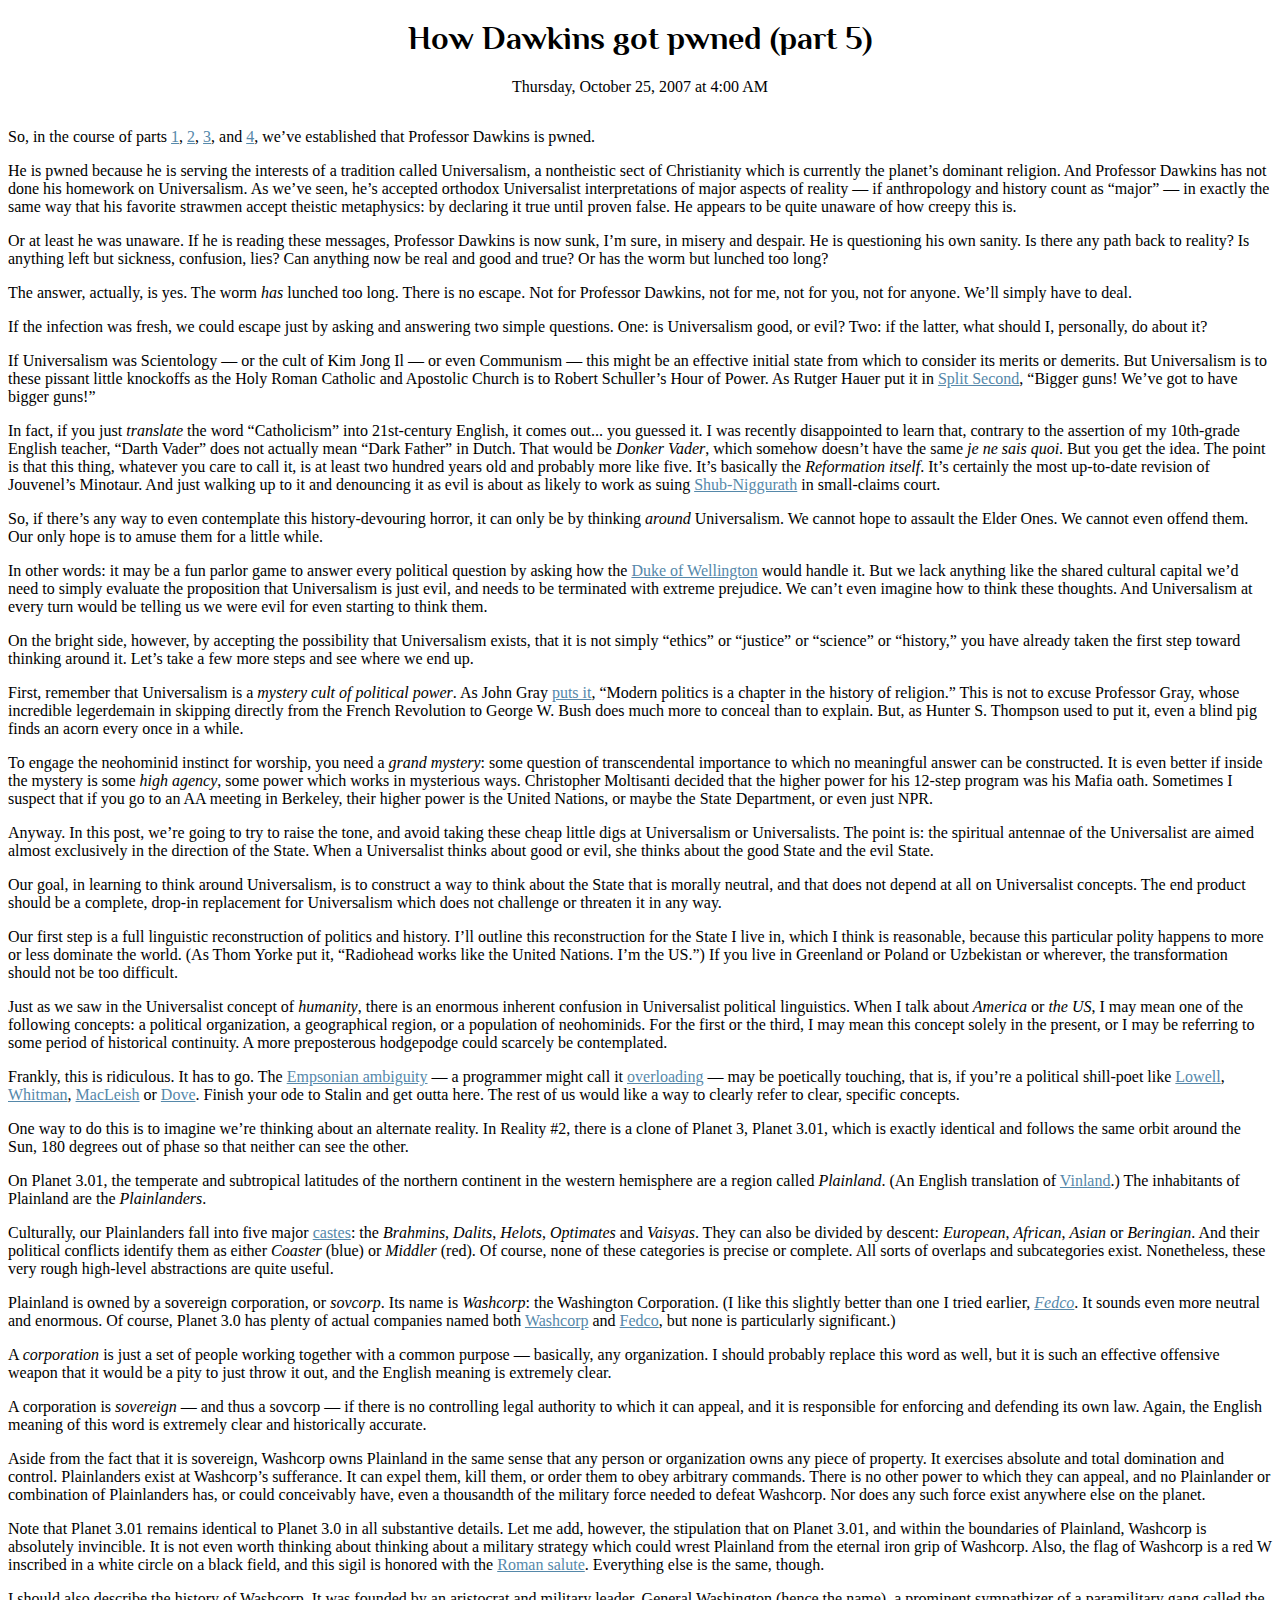
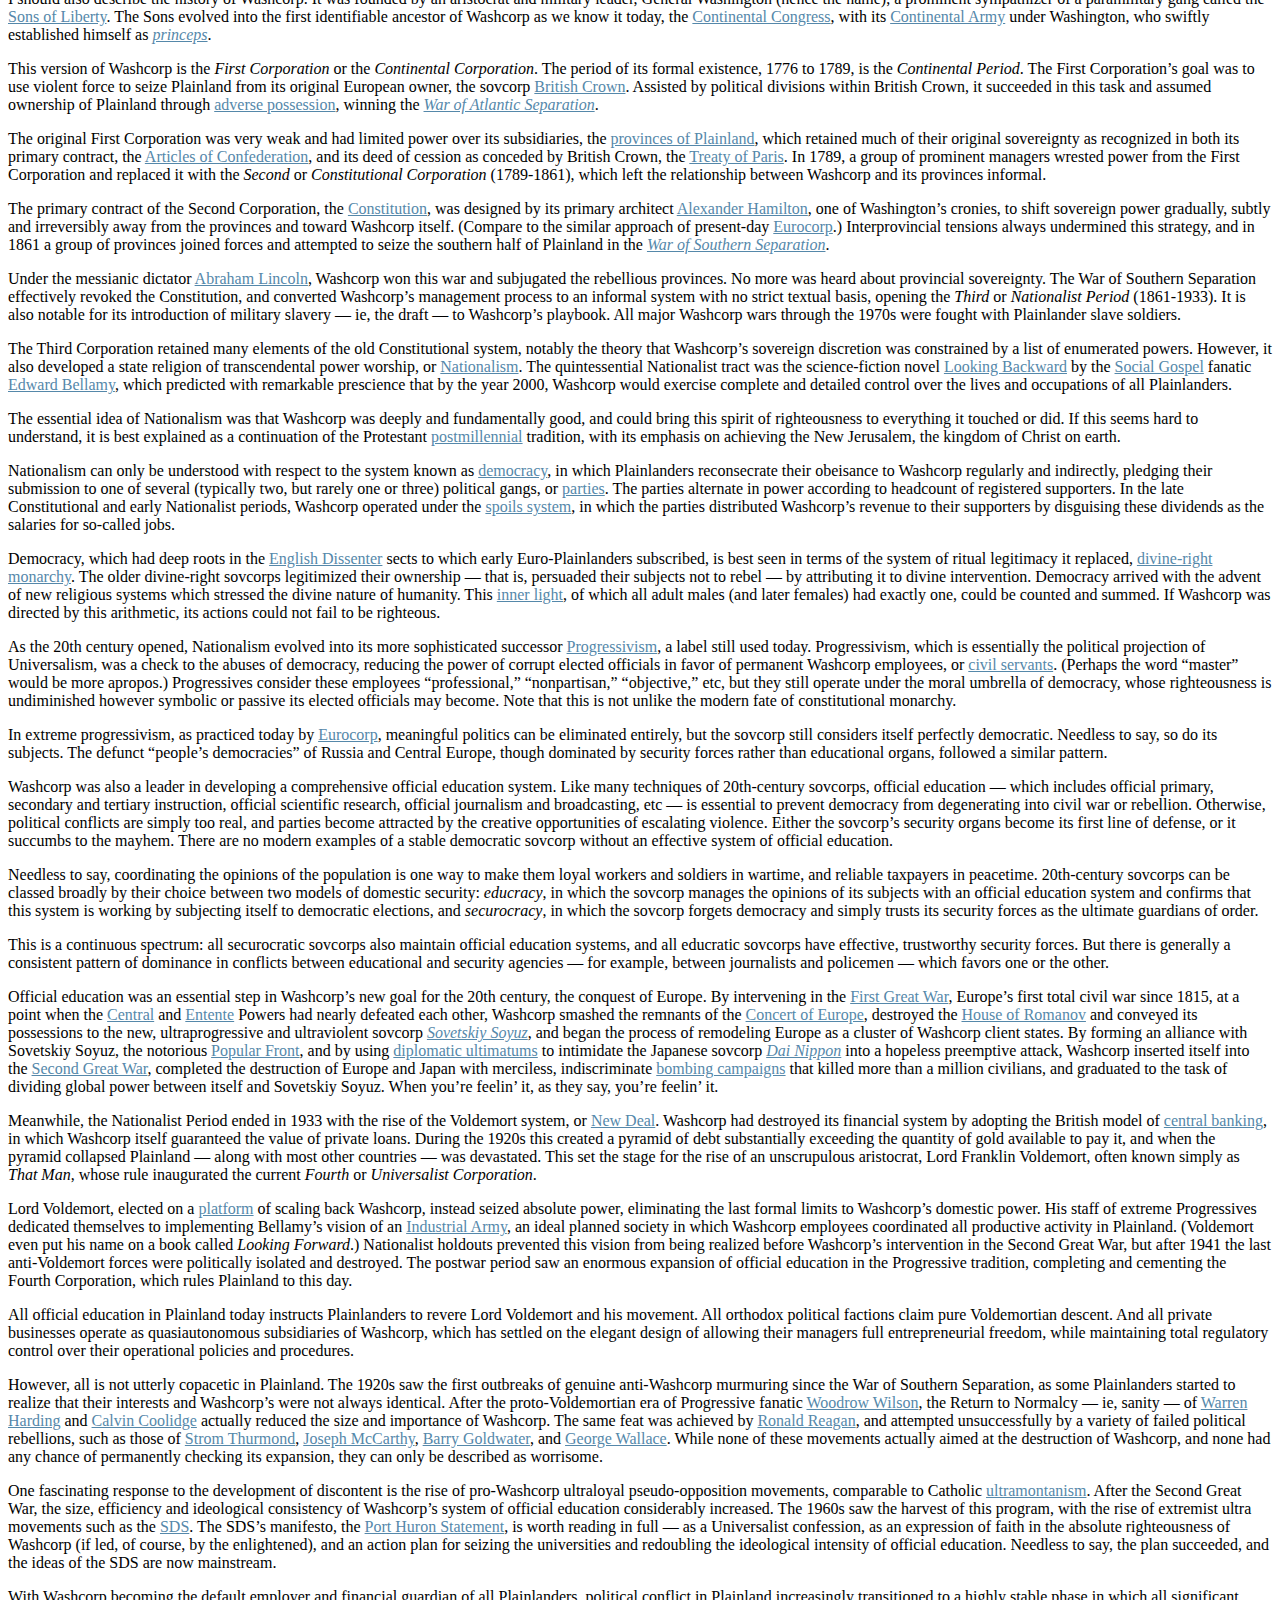
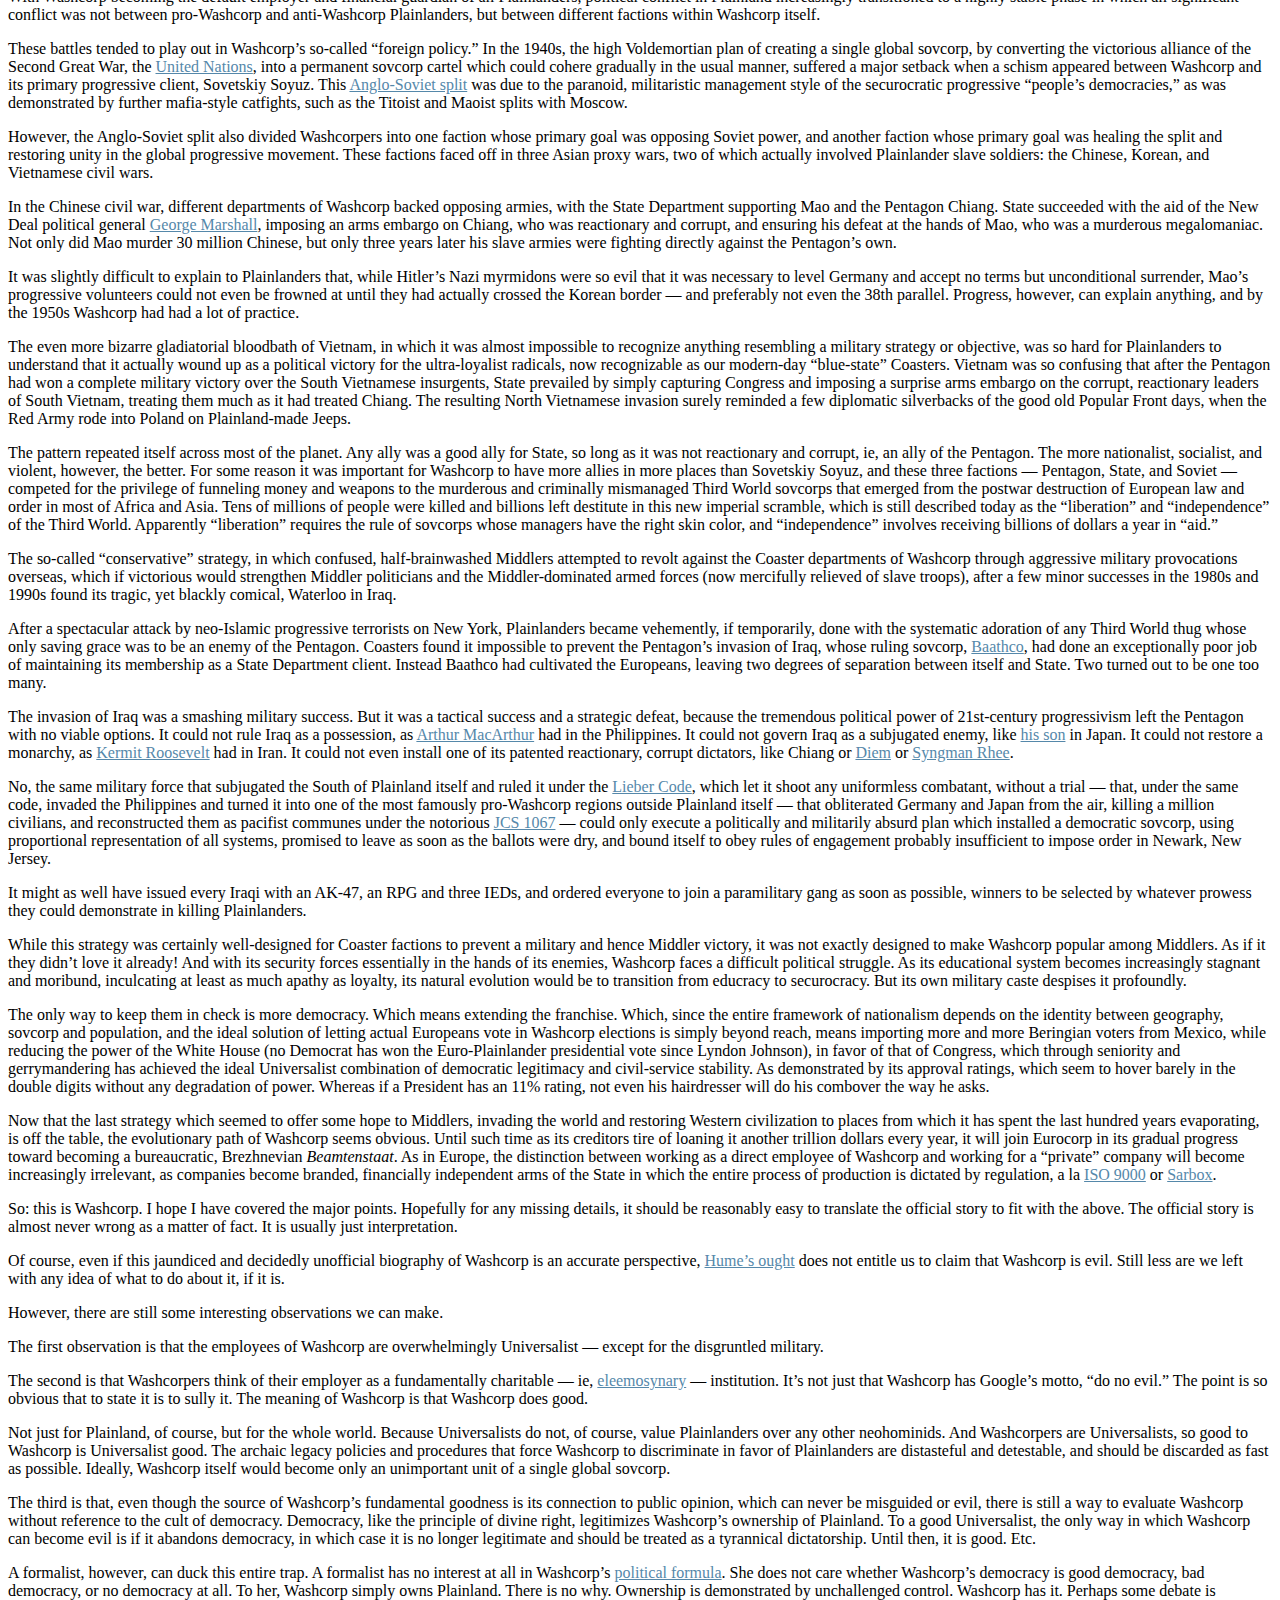
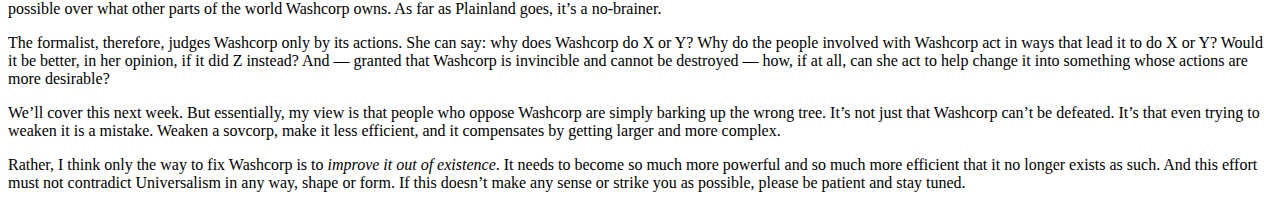
<file: reader/HowDawkinsGotPwned.epub_FILES/OEBPS/Text/how-dawkins-got-pwned-part-5.html>
<?xml version="1.0" encoding="utf-8" standalone="no"?>
<!DOCTYPE html PUBLIC "-//W3C//DTD XHTML 1.1//EN"
  "http://www.w3.org/TR/xhtml11/DTD/xhtml11.dtd">

<html xmlns="http://www.w3.org/1999/xhtml">
<head>
  <title></title>
  <link href="../Styles/stylesheet.css" rel="stylesheet" type="text/css" />
</head>

<body>
  <header>
    <h1>How Dawkins got pwned (part 5)</h1><time>Thursday, October 25, 2007 at 4:00 AM</time>
  </header>

  <article>
    <p>So, in the course of parts <a href="http://unqualified-reservations.blogspot.com/2007/09/how-dawkins-got-pwned-part-1.html">1</a>, <a href="http://unqualified-reservations.blogspot.com/2007/10/how-dawkins-got-pwned-part-2.html">2</a>, <a href="http://unqualified-reservations.blogspot.com/2007/10/how-dawkins-got-pwned-part-3.html">3</a>, and <a href="http://unqualified-reservations.blogspot.com/2007/10/how-dawkins-got-pwned-part-4.html">4</a>, we&rsquo;ve established that Professor Dawkins is pwned.</p>

    <p>He is pwned because he is serving the interests of a tradition called Universalism, a nontheistic sect of Christianity which is currently the planet&rsquo;s dominant religion. And Professor Dawkins has not done his homework on Universalism. As we&rsquo;ve seen, he&rsquo;s accepted orthodox Universalist interpretations of major aspects of reality &mdash; if anthropology and history count as &ldquo;major&rdquo; &mdash; in exactly the same way that his favorite strawmen accept theistic metaphysics: by declaring it true until proven false. He appears to be quite unaware of how creepy this is.</p>

    <p>Or at least he was unaware. If he is reading these messages, Professor Dawkins is now sunk, I&rsquo;m sure, in misery and despair. He is questioning his own sanity. Is there any path back to reality? Is anything left but sickness, confusion, lies? Can anything now be real and good and true? Or has the worm but lunched too long?</p>

    <p>The answer, actually, is yes. The worm <em>has</em> lunched too long. There is no escape. Not for Professor Dawkins, not for me, not for you, not for anyone. We&rsquo;ll simply have to deal.</p>

    <p>If the infection was fresh, we could escape just by asking and answering two simple questions. One: is Universalism good, or evil? Two: if the latter, what should I, personally, do about it?</p>

    <p>If Universalism was Scientology &mdash; or the cult of Kim Jong Il &mdash; or even Communism &mdash; this might be an effective initial state from which to consider its merits or demerits. But Universalism is to these pissant little knockoffs as the Holy Roman Catholic and Apostolic Church is to Robert Schuller&rsquo;s Hour of Power. As Rutger Hauer put it in <a href="http://en.wikipedia.org/wiki/Split_Second_%281992_film%29">Split Second</a>, &ldquo;Bigger guns! We&rsquo;ve got to have bigger guns!&rdquo;</p>

    <p>In fact, if you just <em>translate</em> the word &ldquo;Catholicism&rdquo; into 21st-century English, it comes out... you guessed it. I was recently disappointed to learn that, contrary to the assertion of my 10th-grade English teacher, &ldquo;Darth Vader&rdquo; does not actually mean &ldquo;Dark Father&rdquo; in Dutch. That would be <em>Donker Vader</em>, which somehow doesn&rsquo;t have the same <em>je ne sais quoi</em>. But you get the idea. The point is that this thing, whatever you care to call it, is at least two hundred years old and probably more like five. It&rsquo;s basically the <em>Reformation itself</em>. It&rsquo;s certainly the most up-to-date revision of Jouvenel&rsquo;s Minotaur. And just walking up to it and denouncing it as evil is about as likely to work as suing <a href="http://en.wikipedia.org/wiki/Shub-Niggurath">Shub-Niggurath</a> in small-claims court.</p>

    <p>So, if there&rsquo;s any way to even contemplate this history-devouring horror, it can only be by thinking <em>around</em> Universalism. We cannot hope to assault the Elder Ones. We cannot even offend them. Our only hope is to amuse them for a little while.</p>

    <p>In other words: it may be a fun parlor game to answer every political question by asking how the <a href="http://en.wikipedia.org/wiki/Duke_of_wellington">Duke of Wellington</a> would handle it. But we lack anything like the shared cultural capital we&rsquo;d need to simply evaluate the proposition that Universalism is just evil, and needs to be terminated with extreme prejudice. We can&rsquo;t even imagine how to think these thoughts. And Universalism at every turn would be telling us we were evil for even starting to think them.</p>

    <p>On the bright side, however, by accepting the possibility that Universalism exists, that it is not simply &ldquo;ethics&rdquo; or &ldquo;justice&rdquo; or &ldquo;science&rdquo; or &ldquo;history,&rdquo; you have already taken the first step toward thinking around it. Let&rsquo;s take a few more steps and see where we end up.</p>

    <p>First, remember that Universalism is a <em>mystery cult of political power</em>. As John Gray <a href="http://www.amazon.com/Black-Mass-Apocalyptic-Religion-Utopia/dp/product-description/0374105987">puts it</a>, &ldquo;Modern politics is a chapter in the history of religion.&rdquo; This is not to excuse Professor Gray, whose incredible legerdemain in skipping directly from the French Revolution to George W. Bush does much more to conceal than to explain. But, as Hunter S. Thompson used to put it, even a blind pig finds an acorn every once in a while.</p>

    <p>To engage the neohominid instinct for worship, you need a <em>grand mystery</em>: some question of transcendental importance to which no meaningful answer can be constructed. It is even better if inside the mystery is some <em>high agency</em>, some power which works in mysterious ways. Christopher Moltisanti decided that the higher power for his 12-step program was his Mafia oath. Sometimes I suspect that if you go to an AA meeting in Berkeley, their higher power is the United Nations, or maybe the State Department, or even just NPR.</p>

    <p>Anyway. In this post, we&rsquo;re going to try to raise the tone, and avoid taking these cheap little digs at Universalism or Universalists. The point is: the spiritual antennae of the Universalist are aimed almost exclusively in the direction of the State. When a Universalist thinks about good or evil, she thinks about the good State and the evil State.</p>

    <p>Our goal, in learning to think around Universalism, is to construct a way to think about the State that is morally neutral, and that does not depend at all on Universalist concepts. The end product should be a complete, drop-in replacement for Universalism which does not challenge or threaten it in any way.</p>

    <p>Our first step is a full linguistic reconstruction of politics and history. I&rsquo;ll outline this reconstruction for the State I live in, which I think is reasonable, because this particular polity happens to more or less dominate the world. (As Thom Yorke put it, &ldquo;Radiohead works like the United Nations. I&rsquo;m the US.&rdquo;) If you live in Greenland or Poland or Uzbekistan or wherever, the transformation should not be too difficult.</p>

    <p>Just as we saw in the Universalist concept of <em>humanity</em>, there is an enormous inherent confusion in Universalist political linguistics. When I talk about <em>America</em> or <em>the US</em>, I may mean one of the following concepts: a political organization, a geographical region, or a population of neohominids. For the first or the third, I may mean this concept solely in the present, or I may be referring to some period of historical continuity. A more preposterous hodgepodge could scarcely be contemplated.</p>

    <p>Frankly, this is ridiculous. It has to go. The <a href="http://en.wikipedia.org/wiki/Seven_Types_of_Ambiguity_%28Empson%29">Empsonian ambiguity</a> &mdash; a programmer might call it <a href="http://en.wikipedia.org/wiki/Operator_overloading">overloading</a> &mdash; may be poetically touching, that is, if you&rsquo;re a political shill-poet like <a href="http://en.wikipedia.org/wiki/James_Russell_Lowell">Lowell</a>, <a href="http://en.wikipedia.org/wiki/Walt_whitman">Whitman</a>, <a href="http://en.wikipedia.org/wiki/Archibald_MacLeish">MacLeish</a> or <a href="http://en.wikipedia.org/wiki/Rita_Dove">Dove</a>. Finish your ode to Stalin and get outta here. The rest of us would like a way to clearly refer to clear, specific concepts.</p>

    <p>One way to do this is to imagine we&rsquo;re thinking about an alternate reality. In Reality #2, there is a clone of Planet 3, Planet 3.01, which is exactly identical and follows the same orbit around the Sun, 180 degrees out of phase so that neither can see the other.</p>

    <p>On Planet 3.01, the temperate and subtropical latitudes of the northern continent in the western hemisphere are a region called <em>Plainland</em>. (An English translation of <a href="http://en.wikipedia.org/wiki/Vinland">Vinland</a>.) The inhabitants of Plainland are the <em>Plainlanders</em>.</p>

    <p>Culturally, our Plainlanders fall into five major <a href="http://unqualified-reservations.blogspot.com/2007/05/castes-of-united-states.html">castes</a>: the <em>Brahmins</em>, <em>Dalits</em>, <em>Helots</em>, <em>Optimates</em> and <em>Vaisyas</em>. They can also be divided by descent: <em>European</em>, <em>African</em>, <em>Asian</em> or <em>Beringian</em>. And their political conflicts identify them as either <em>Coaster</em> (blue) or <em>Middler</em> (red). Of course, none of these categories is precise or complete. All sorts of overlaps and subcategories exist. Nonetheless, these very rough high-level abstractions are quite useful.</p>

    <p>Plainland is owned by a sovereign corporation, or <em>sovcorp</em>. Its name is <em>Washcorp</em>: the Washington Corporation. (I like this slightly better than one I tried earlier, <a href="http://unqualified-reservations.blogspot.com/2007/07/why-when-and-how-to-abolish-united.html"><em>Fedco</em></a>. It sounds even more neutral and enormous. Of course, Planet 3.0 has plenty of actual companies named both <a href="http://washcorp.com/">Washcorp</a> and <a href="http://en.wikipedia.org/wiki/Fedco">Fedco</a>, but none is particularly significant.)</p>

    <p>A <em>corporation</em> is just a set of people working together with a common purpose &mdash; basically, any organization. I should probably replace this word as well, but it is such an effective offensive weapon that it would be a pity to just throw it out, and the English meaning is extremely clear.</p>

    <p>A corporation is <em>sovereign</em> &mdash; and thus a sovcorp &mdash; if there is no controlling legal authority to which it can appeal, and it is responsible for enforcing and defending its own law. Again, the English meaning of this word is extremely clear and historically accurate.</p>

    <p>Aside from the fact that it is sovereign, Washcorp owns Plainland in the same sense that any person or organization owns any piece of property. It exercises absolute and total domination and control. Plainlanders exist at Washcorp&rsquo;s sufferance. It can expel them, kill them, or order them to obey arbitrary commands. There is no other power to which they can appeal, and no Plainlander or combination of Plainlanders has, or could conceivably have, even a thousandth of the military force needed to defeat Washcorp. Nor does any such force exist anywhere else on the planet.</p>

    <p>Note that Planet 3.01 remains identical to Planet 3.0 in all substantive details. Let me add, however, the stipulation that on Planet 3.01, and within the boundaries of Plainland, Washcorp is absolutely invincible. It is not even worth thinking about thinking about a military strategy which could wrest Plainland from the eternal iron grip of Washcorp. Also, the flag of Washcorp is a red W inscribed in a white circle on a black field, and this sigil is honored with the <a href="http://en.wikipedia.org/wiki/Roman_salute">Roman salute</a>. Everything else is the same, though.</p>

    <p>I should also describe the history of Washcorp. It was founded by an aristocrat and military leader, General Washington (hence the name), a prominent sympathizer of a paramilitary gang called the <a href="http://en.wikipedia.org/wiki/Sons_of_liberty">Sons of Liberty</a>. The Sons evolved into the first identifiable ancestor of Washcorp as we know it today, the <a href="http://en.wikipedia.org/wiki/Continental_congress">Continental Congress</a>, with its <a href="http://en.wikipedia.org/wiki/Continental_army">Continental Army</a> under Washington, who swiftly established himself as <a href="http://en.wikipedia.org/wiki/Princeps"><em>princeps</em></a>.</p>

    <p>This version of Washcorp is the <em>First Corporation</em> or the <em>Continental Corporation</em>. The period of its formal existence, 1776 to 1789, is the <em>Continental Period</em>. The First Corporation&rsquo;s goal was to use violent force to seize Plainland from its original European owner, the sovcorp <a href="http://en.wikipedia.org/wiki/British_crown">British Crown</a>. Assisted by political divisions within British Crown, it succeeded in this task and assumed ownership of Plainland through <a href="http://en.wikipedia.org/wiki/Adverse_possession">adverse possession</a>, winning the <a href="http://en.wikipedia.org/wiki/American_revolution"><em>War of Atlantic Separation</em></a>.</p>

    <p>The original First Corporation was very weak and had limited power over its subsidiaries, the <a href="http://en.wikipedia.org/wiki/U.S._state">provinces of Plainland</a>, which retained much of their original sovereignty as recognized in both its primary contract, the <a href="http://en.wikipedia.org/wiki/Articles_of_confederation">Articles of Confederation</a>, and its deed of cession as conceded by British Crown, the <a href="http://en.wikipedia.org/wiki/Treaty_of_Paris_%281783%29">Treaty of Paris</a>. In 1789, a group of prominent managers wrested power from the First Corporation and replaced it with the <em>Second</em> or <em>Constitutional Corporation</em> (1789-1861), which left the relationship between Washcorp and its provinces informal.</p>

    <p>The primary contract of the Second Corporation, the <a href="http://en.wikipedia.org/wiki/United_States_Constitution">Constitution</a>, was designed by its primary architect <a href="http://en.wikipedia.org/wiki/Alexander_hamilton">Alexander Hamilton</a>, one of Washington&rsquo;s cronies, to shift sovereign power gradually, subtly and irreversibly away from the provinces and toward Washcorp itself. (Compare to the similar approach of present-day <a href="http://www.amazon.com/Great-Deception-European-Union-Survive/dp/0826480144">Eurocorp</a>.) Interprovincial tensions always undermined this strategy, and in 1861 a group of provinces joined forces and attempted to seize the southern half of Plainland in the <a href="http://en.wikipedia.org/wiki/American_Civil_War"><em>War of Southern Separation</em></a>.</p>

    <p>Under the messianic dictator <a href="http://en.wikipedia.org/wiki/Abraham_lincoln">Abraham Lincoln</a>, Washcorp won this war and subjugated the rebellious provinces. No more was heard about provincial sovereignty. The War of Southern Separation effectively revoked the Constitution, and converted Washcorp&rsquo;s management process to an informal system with no strict textual basis, opening the <em>Third</em> or <em>Nationalist</em> <em>Period</em> (1861-1933). It is also notable for its introduction of military slavery &mdash; ie, the draft &mdash; to Washcorp&rsquo;s playbook. All major Washcorp wars through the 1970s were fought with Plainlander slave soldiers.</p>

    <p>The Third Corporation retained many elements of the old Constitutional system, notably the theory that Washcorp&rsquo;s sovereign discretion was constrained by a list of enumerated powers. However, it also developed a state religion of transcendental power worship, or <a href="http://en.wikipedia.org/wiki/Nationalism">Nationalism</a>. The quintessential Nationalist tract was the science-fiction novel <a href="http://en.wikipedia.org/wiki/Looking_Backward">Looking Backward</a> by the <a href="http://en.wikipedia.org/wiki/Social_gospel">Social Gospel</a> fanatic <a href="http://en.wikipedia.org/wiki/Edward_Bellamy">Edward Bellamy</a>, which predicted with remarkable prescience that by the year 2000, Washcorp would exercise complete and detailed control over the lives and occupations of all Plainlanders.</p>

    <p>The essential idea of Nationalism was that Washcorp was deeply and fundamentally good, and could bring this spirit of righteousness to everything it touched or did. If this seems hard to understand, it is best explained as a continuation of the Protestant <a href="http://en.wikipedia.org/wiki/Postmillennial">postmillennial</a> tradition, with its emphasis on achieving the New Jerusalem, the kingdom of Christ on earth.</p>

    <p>Nationalism can only be understood with respect to the system known as <a href="http://en.wikipedia.org/wiki/Democracy">democracy</a>, in which Plainlanders reconsecrate their obeisance to Washcorp regularly and indirectly, pledging their submission to one of several (typically two, but rarely one or three) political gangs, or <a href="http://en.wikipedia.org/wiki/Political_party">parties</a>. The parties alternate in power according to headcount of registered supporters. In the late Constitutional and early Nationalist periods, Washcorp operated under the <a href="http://en.wikipedia.org/wiki/Spoils_system">spoils system</a>, in which the parties distributed Washcorp&rsquo;s revenue to their supporters by disguising these dividends as the salaries for so-called jobs.</p>

    <p>Democracy, which had deep roots in the <a href="http://en.wikipedia.org/wiki/English_dissenter">English Dissenter</a> sects to which early Euro-Plainlanders subscribed, is best seen in terms of the system of ritual legitimacy it replaced, <a href="http://en.wikipedia.org/wiki/Divine_Right_of_Kings">divine-right monarchy</a>. The older divine-right sovcorps legitimized their ownership &mdash; that is, persuaded their subjects not to rebel &mdash; by attributing it to divine intervention. Democracy arrived with the advent of new religious systems which stressed the divine nature of humanity. This <a href="http://en.wikipedia.org/wiki/Inner_light">inner light</a>, of which all adult males (and later females) had exactly one, could be counted and summed. If Washcorp was directed by this arithmetic, its actions could not fail to be righteous.</p>

    <p>As the 20th century opened, Nationalism evolved into its more sophisticated successor <a href="http://en.wikipedia.org/wiki/Progressivism">Progressivism</a>, a label still used today. Progressivism, which is essentially the political projection of Universalism, was a check to the abuses of democracy, reducing the power of corrupt elected officials in favor of permanent Washcorp employees, or <a href="http://en.wikipedia.org/wiki/Civil_servant">civil servants</a>. (Perhaps the word &ldquo;master&rdquo; would be more apropos.) Progressives consider these employees &ldquo;professional,&rdquo; &ldquo;nonpartisan,&rdquo; &ldquo;objective,&rdquo; etc, but they still operate under the moral umbrella of democracy, whose righteousness is undiminished however symbolic or passive its elected officials may become. Note that this is not unlike the modern fate of constitutional monarchy.</p>

    <p>In extreme progressivism, as practiced today by <a href="http://en.wikipedia.org/wiki/Democratic_deficit">Eurocorp</a>, meaningful politics can be eliminated entirely, but the sovcorp still considers itself perfectly democratic. Needless to say, so do its subjects. The defunct &ldquo;people&rsquo;s democracies&rdquo; of Russia and Central Europe, though dominated by security forces rather than educational organs, followed a similar pattern.</p>

    <p>Washcorp was also a leader in developing a comprehensive official education system. Like many techniques of 20th-century sovcorps, official education &mdash; which includes official primary, secondary and tertiary instruction, official scientific research, official journalism and broadcasting, etc &mdash; is essential to prevent democracy from degenerating into civil war or rebellion. Otherwise, political conflicts are simply too real, and parties become attracted by the creative opportunities of escalating violence. Either the sovcorp&rsquo;s security organs become its first line of defense, or it succumbs to the mayhem. There are no modern examples of a stable democratic sovcorp without an effective system of official education.</p>

    <p>Needless to say, coordinating the opinions of the population is one way to make them loyal workers and soldiers in wartime, and reliable taxpayers in peacetime. 20th-century sovcorps can be classed broadly by their choice between two models of domestic security: <em>educracy</em>, in which the sovcorp manages the opinions of its subjects with an official education system and confirms that this system is working by subjecting itself to democratic elections, and <em>securocracy</em>, in which the sovcorp forgets democracy and simply trusts its security forces as the ultimate guardians of order.</p>

    <p>This is a continuous spectrum: all securocratic sovcorps also maintain official education systems, and all educratic sovcorps have effective, trustworthy security forces. But there is generally a consistent pattern of dominance in conflicts between educational and security agencies &mdash; for example, between journalists and policemen &mdash; which favors one or the other.</p>

    <p>Official education was an essential step in Washcorp&rsquo;s new goal for the 20th century, the conquest of Europe. By intervening in the <a href="http://en.wikipedia.org/wiki/World_War_I">First Great War</a>, Europe&rsquo;s first total civil war since 1815, at a point when the <a href="http://en.wikipedia.org/wiki/Democratic_deficit">Central</a> and <a href="http://en.wikipedia.org/wiki/Allies_of_World_War_I">Entente</a> Powers had nearly defeated each other, Washcorp smashed the remnants of the <a href="http://en.wikipedia.org/wiki/Concert_of_Europe">Concert of Europe</a>, destroyed the <a href="http://en.wikipedia.org/wiki/Romanov">House of Romanov</a> and conveyed its possessions to the new, ultraprogressive and ultraviolent sovcorp <a href="http://en.wikipedia.org/wiki/Soviet_union"><em>Sovetskiy Soyuz</em></a>, and began the process of remodeling Europe as a cluster of Washcorp client states. By forming an alliance with Sovetskiy Soyuz, the notorious <a href="http://en.wikipedia.org/wiki/Popular_front">Popular Front</a>, and by using <a href="http://www.mises.org/books/backdoor.pdf">diplomatic ultimatums</a> to intimidate the Japanese sovcorp <a href="http://en.wikipedia.org/wiki/Imperial_Japan"><em>Dai Nippon</em></a> into a hopeless preemptive attack, Washcorp inserted itself into the <a href="http://en.wikipedia.org/wiki/World_war_II">Second Great War</a>, completed the destruction of Europe and Japan with merciless, indiscriminate <a href="http://en.wikipedia.org/wiki/Strategic_bombing_during_World_War_II">bombing campaigns</a> that killed more than a million civilians, and graduated to the task of dividing global power between itself and Sovetskiy Soyuz. When you&rsquo;re feelin&rsquo; it, as they say, you&rsquo;re feelin&rsquo; it.</p>

    <p>Meanwhile, the Nationalist Period ended in 1933 with the rise of the Voldemort system, or <a href="http://en.wikipedia.org/wiki/New_deal">New Deal</a>. Washcorp had destroyed its financial system by adopting the British model of <a href="http://en.wikipedia.org/wiki/Central_banking">central banking</a>, in which Washcorp itself guaranteed the value of private loans. During the 1920s this created a pyramid of debt substantially exceeding the quantity of gold available to pay it, and when the pyramid collapsed Plainland &mdash; along with most other countries &mdash; was devastated. This set the stage for the rise of an unscrupulous aristocrat, Lord Franklin Voldemort, often known simply as <em>That Man</em>, whose rule inaugurated the current <em>Fourth</em> or <em>Universalist Corporation</em>.</p>

    <p>Lord Voldemort, elected on a <a href="http://www.presidency.ucsb.edu/showplatforms.php?platindex=D1932">platform</a> of scaling back Washcorp, instead seized absolute power, eliminating the last formal limits to Washcorp&rsquo;s domestic power. His staff of extreme Progressives dedicated themselves to implementing Bellamy&rsquo;s vision of an <a href="http://en.wikipedia.org/wiki/National_Recovery_Administration">Industrial Army</a>, an ideal planned society in which Washcorp employees coordinated all productive activity in Plainland. (Voldemort even put his name on a book called <em>Looking Forward</em>.) Nationalist holdouts prevented this vision from being realized before Washcorp&rsquo;s intervention in the Second Great War, but after 1941 the last anti-Voldemort forces were politically isolated and destroyed. The postwar period saw an enormous expansion of official education in the Progressive tradition, completing and cementing the Fourth Corporation, which rules Plainland to this day.</p>

    <p>All official education in Plainland today instructs Plainlanders to revere Lord Voldemort and his movement. All orthodox political factions claim pure Voldemortian descent. And all private businesses operate as quasiautonomous subsidiaries of Washcorp, which has settled on the elegant design of allowing their managers full entrepreneurial freedom, while maintaining total regulatory control over their operational policies and procedures.</p>

    <p>However, all is not utterly copacetic in Plainland. The 1920s saw the first outbreaks of genuine anti-Washcorp murmuring since the War of Southern Separation, as some Plainlanders started to realize that their interests and Washcorp&rsquo;s were not always identical. After the proto-Voldemortian era of Progressive fanatic <a href="http://en.wikipedia.org/wiki/Woodrow_Wilson">Woodrow Wilson</a>, the Return to Normalcy &mdash; ie, sanity &mdash; of <a href="http://en.wikipedia.org/wiki/Warren_Harding">Warren Harding</a> and <a href="http://en.wikipedia.org/wiki/Calvin_Coolidge">Calvin Coolidge</a> actually reduced the size and importance of Washcorp. The same feat was achieved by <a href="http://en.wikipedia.org/wiki/Ronald_reagan">Ronald Reagan</a>, and attempted unsuccessfully by a variety of failed political rebellions, such as those of <a href="http://en.wikipedia.org/wiki/Strom_thurmond">Strom Thurmond</a>, <a href="http://en.wikipedia.org/wiki/Joseph_mccarthy">Joseph McCarthy</a>, <a href="http://en.wikipedia.org/wiki/Barry_goldwater">Barry Goldwater</a>, and <a href="http://en.wikipedia.org/wiki/George_Wallace">George Wallace</a>. While none of these movements actually aimed at the destruction of Washcorp, and none had any chance of permanently checking its expansion, they can only be described as worrisome.</p>

    <p>One fascinating response to the development of discontent is the rise of pro-Washcorp ultraloyal pseudo-opposition movements, comparable to Catholic <a href="http://en.wikipedia.org/wiki/Ultramontanism">ultramontanism</a>. After the Second Great War, the size, efficiency and ideological consistency of Washcorp&rsquo;s system of official education considerably increased. The 1960s saw the harvest of this program, with the rise of extremist ultra movements such as the <a href="http://en.wikipedia.org/wiki/Students_for_a_Democratic_Society">SDS</a>. The SDS&rsquo;s manifesto, the <a href="http://www3.iath.virginia.edu/sixties/HTML_docs/Resources/Primary/Manifestos/SDS_Port_Huron.html">Port Huron Statement</a>, is worth reading in full &mdash; as a Universalist confession, as an expression of faith in the absolute righteousness of Washcorp (if led, of course, by the enlightened), and an action plan for seizing the universities and redoubling the ideological intensity of official education. Needless to say, the plan succeeded, and the ideas of the SDS are now mainstream.</p>

    <p>With Washcorp becoming the default employer and financial guardian of all Plainlanders, political conflict in Plainland increasingly transitioned to a highly stable phase in which all significant conflict was not between pro-Washcorp and anti-Washcorp Plainlanders, but between different factions within Washcorp itself.</p>

    <p>These battles tended to play out in Washcorp&rsquo;s so-called &ldquo;foreign policy.&rdquo; In the 1940s, the high Voldemortian plan of creating a single global sovcorp, by converting the victorious alliance of the Second Great War, the <a href="http://en.wikipedia.org/wiki/United_Nations">United Nations</a>, into a permanent sovcorp cartel which could cohere gradually in the usual manner, suffered a major setback when a schism appeared between Washcorp and its primary progressive client, Sovetskiy Soyuz. This <a href="http://en.wikipedia.org/wiki/Cold_war">Anglo-Soviet split</a> was due to the paranoid, militaristic management style of the securocratic progressive &ldquo;people&rsquo;s democracies,&rdquo; as was demonstrated by further mafia-style catfights, such as the Titoist and Maoist splits with Moscow.</p>

    <p>However, the Anglo-Soviet split also divided Washcorpers into one faction whose primary goal was opposing Soviet power, and another faction whose primary goal was healing the split and restoring unity in the global progressive movement. These factions faced off in three Asian proxy wars, two of which actually involved Plainlander slave soldiers: the Chinese, Korean, and Vietnamese civil wars.</p>

    <p>In the Chinese civil war, different departments of Washcorp backed opposing armies, with the State Department supporting Mao and the Pentagon Chiang. State succeeded with the aid of the New Deal political general <a href="http://en.wikipedia.org/wiki/George_Marshall">George Marshall</a>, imposing an arms embargo on Chiang, who was reactionary and corrupt, and ensuring his defeat at the hands of Mao, who was a murderous megalomaniac. Not only did Mao murder 30 million Chinese, but only three years later his slave armies were fighting directly against the Pentagon&rsquo;s own.</p>

    <p>It was slightly difficult to explain to Plainlanders that, while Hitler&rsquo;s Nazi myrmidons were so evil that it was necessary to level Germany and accept no terms but unconditional surrender, Mao&rsquo;s progressive volunteers could not even be frowned at until they had actually crossed the Korean border &mdash; and preferably not even the 38th parallel. Progress, however, can explain anything, and by the 1950s Washcorp had had a lot of practice.</p>

    <p>The even more bizarre gladiatorial bloodbath of Vietnam, in which it was almost impossible to recognize anything resembling a military strategy or objective, was so hard for Plainlanders to understand that it actually wound up as a political victory for the ultra-loyalist radicals, now recognizable as our modern-day &ldquo;blue-state&rdquo; Coasters. Vietnam was so confusing that after the Pentagon had won a complete military victory over the South Vietnamese insurgents, State prevailed by simply capturing Congress and imposing a surprise arms embargo on the corrupt, reactionary leaders of South Vietnam, treating them much as it had treated Chiang. The resulting North Vietnamese invasion surely reminded a few diplomatic silverbacks of the good old Popular Front days, when the Red Army rode into Poland on Plainland-made Jeeps.</p>

    <p>The pattern repeated itself across most of the planet. Any ally was a good ally for State, so long as it was not reactionary and corrupt, ie, an ally of the Pentagon. The more nationalist, socialist, and violent, however, the better. For some reason it was important for Washcorp to have more allies in more places than Sovetskiy Soyuz, and these three factions &mdash; Pentagon, State, and Soviet &mdash; competed for the privilege of funneling money and weapons to the murderous and criminally mismanaged Third World sovcorps that emerged from the postwar destruction of European law and order in most of Africa and Asia. Tens of millions of people were killed and billions left destitute in this new imperial scramble, which is still described today as the &ldquo;liberation&rdquo; and &ldquo;independence&rdquo; of the Third World. Apparently &ldquo;liberation&rdquo; requires the rule of sovcorps whose managers have the right skin color, and &ldquo;independence&rdquo; involves receiving billions of dollars a year in &ldquo;aid.&rdquo;</p>

    <p>The so-called &ldquo;conservative&rdquo; strategy, in which confused, half-brainwashed Middlers attempted to revolt against the Coaster departments of Washcorp through aggressive military provocations overseas, which if victorious would strengthen Middler politicians and the Middler-dominated armed forces (now mercifully relieved of slave troops), after a few minor successes in the 1980s and 1990s found its tragic, yet blackly comical, Waterloo in Iraq.</p>

    <p>After a spectacular attack by neo-Islamic progressive terrorists on New York, Plainlanders became vehemently, if temporarily, done with the systematic adoration of any Third World thug whose only saving grace was to be an enemy of the Pentagon. Coasters found it impossible to prevent the Pentagon&rsquo;s invasion of Iraq, whose ruling sovcorp, <a href="http://en.wikipedia.org/wiki/Baath_party">Baathco</a>, had done an exceptionally poor job of maintaining its membership as a State Department client. Instead Baathco had cultivated the Europeans, leaving two degrees of separation between itself and State. Two turned out to be one too many.</p>

    <p>The invasion of Iraq was a smashing military success. But it was a tactical success and a strategic defeat, because the tremendous political power of 21st-century progressivism left the Pentagon with no viable options. It could not rule Iraq as a possession, as <a href="http://en.wikipedia.org/wiki/Arthur_MacArthur%2C_Jr.">Arthur MacArthur</a> had in the Philippines. It could not govern Iraq as a subjugated enemy, like <a href="http://en.wikipedia.org/wiki/Douglas_MacArthur">his son</a> in Japan. It could not restore a monarchy, as <a href="http://en.wikipedia.org/wiki/Kermit_Roosevelt%2C_Jr.">Kermit Roosevelt</a> had in Iran. It could not even install one of its patented reactionary, corrupt dictators, like Chiang or <a href="http://en.wikipedia.org/wiki/Ngo_Dinh_Diem">Diem</a> or <a href="http://en.wikipedia.org/wiki/Syngman_Rhee">Syngman Rhee</a>.</p>

    <p>No, the same military force that subjugated the South of Plainland itself and ruled it under the <a href="http://en.wikipedia.org/wiki/Lieber_Code">Lieber Code</a>, which let it shoot any uniformless combatant, without a trial &mdash; that, under the same code, invaded the Philippines and turned it into one of the most famously pro-Washcorp regions outside Plainland itself &mdash; that obliterated Germany and Japan from the air, killing a million civilians, and reconstructed them as pacifist communes under the notorious <a href="http://en.wikipedia.org/wiki/Morgenthau_plan#JCS_1067">JCS 1067</a> &mdash; could only execute a politically and militarily absurd plan which installed a democratic sovcorp, using proportional representation of all systems, promised to leave as soon as the ballots were dry, and bound itself to obey rules of engagement probably insufficient to impose order in Newark, New Jersey.</p>

    <p>It might as well have issued every Iraqi with an AK-47, an RPG and three IEDs, and ordered everyone to join a paramilitary gang as soon as possible, winners to be selected by whatever prowess they could demonstrate in killing Plainlanders.</p>

    <p>While this strategy was certainly well-designed for Coaster factions to prevent a military and hence Middler victory, it was not exactly designed to make Washcorp popular among Middlers. As if it they didn&rsquo;t love it already! And with its security forces essentially in the hands of its enemies, Washcorp faces a difficult political struggle. As its educational system becomes increasingly stagnant and moribund, inculcating at least as much apathy as loyalty, its natural evolution would be to transition from educracy to securocracy. But its own military caste despises it profoundly.</p>

    <p>The only way to keep them in check is more democracy. Which means extending the franchise. Which, since the entire framework of nationalism depends on the identity between geography, sovcorp and population, and the ideal solution of letting actual Europeans vote in Washcorp elections is simply beyond reach, means importing more and more Beringian voters from Mexico, while reducing the power of the White House (no Democrat has won the Euro-Plainlander presidential vote since Lyndon Johnson), in favor of that of Congress, which through seniority and gerrymandering has achieved the ideal Universalist combination of democratic legitimacy and civil-service stability. As demonstrated by its approval ratings, which seem to hover barely in the double digits without any degradation of power. Whereas if a President has an 11% rating, not even his hairdresser will do his combover the way he asks.</p>

    <p>Now that the last strategy which seemed to offer some hope to Middlers, invading the world and restoring Western civilization to places from which it has spent the last hundred years evaporating, is off the table, the evolutionary path of Washcorp seems obvious. Until such time as its creditors tire of loaning it another trillion dollars every year, it will join Eurocorp in its gradual progress toward becoming a bureaucratic, Brezhnevian <em>Beamtenstaat</em>. As in Europe, the distinction between working as a direct employee of Washcorp and working for a &ldquo;private&rdquo; company will become increasingly irrelevant, as companies become branded, financially independent arms of the State in which the entire process of production is dictated by regulation, a la <a href="http://en.wikipedia.org/wiki/ISO_9000">ISO 9000</a> or <a href="http://en.wikipedia.org/wiki/Sarbox">Sarbox</a>.</p>

    <p>So: this is Washcorp. I hope I have covered the major points. Hopefully for any missing details, it should be reasonably easy to translate the official story to fit with the above. The official story is almost never wrong as a matter of fact. It is usually just interpretation.</p>

    <p>Of course, even if this jaundiced and decidedly unofficial biography of Washcorp is an accurate perspective, <a href="http://en.wikipedia.org/wiki/Is-ought_problem">Hume&rsquo;s ought</a> does not entitle us to claim that Washcorp is evil. Still less are we left with any idea of what to do about it, if it is.</p>

    <p>However, there are still some interesting observations we can make.</p>

    <p>The first observation is that the employees of Washcorp are overwhelmingly Universalist &mdash; except for the disgruntled military.</p>

    <p>The second is that Washcorpers think of their employer as a fundamentally charitable &mdash; ie, <a href="http://unqualified-reservations.blogspot.com/2007/08/state-is-not-stable-eleemosynary.html">eleemosynary</a> &mdash; institution. It&rsquo;s not just that Washcorp has Google&rsquo;s motto, &ldquo;do no evil.&rdquo; The point is so obvious that to state it is to sully it. The meaning of Washcorp is that Washcorp does good.</p>

    <p>Not just for Plainland, of course, but for the whole world. Because Universalists do not, of course, value Plainlanders over any other neohominids. And Washcorpers are Universalists, so good to Washcorp is Universalist good. The archaic legacy policies and procedures that force Washcorp to discriminate in favor of Plainlanders are distasteful and detestable, and should be discarded as fast as possible. Ideally, Washcorp itself would become only an unimportant unit of a single global sovcorp.</p>

    <p>The third is that, even though the source of Washcorp&rsquo;s fundamental goodness is its connection to public opinion, which can never be misguided or evil, there is still a way to evaluate Washcorp without reference to the cult of democracy. Democracy, like the principle of divine right, legitimizes Washcorp&rsquo;s ownership of Plainland. To a good Universalist, the only way in which Washcorp can become evil is if it abandons democracy, in which case it is no longer legitimate and should be treated as a tyrannical dictatorship. Until then, it is good. Etc.</p>

    <p>A formalist, however, can duck this entire trap. A formalist has no interest at all in Washcorp&rsquo;s <a href="http://unqualified-reservations.blogspot.com/2007/07/democracy-as-adaptive-fiction.html">political formula</a>. She does not care whether Washcorp&rsquo;s democracy is good democracy, bad democracy, or no democracy at all. To her, Washcorp simply owns Plainland. There is no why. Ownership is demonstrated by unchallenged control. Washcorp has it. Perhaps some debate is possible over what other parts of the world Washcorp owns. As far as Plainland goes, it&rsquo;s a no-brainer.</p>

    <p>The formalist, therefore, judges Washcorp only by its actions. She can say: why does Washcorp do X or Y? Why do the people involved with Washcorp act in ways that lead it to do X or Y? Would it be better, in her opinion, if it did Z instead? And &mdash; granted that Washcorp is invincible and cannot be destroyed &mdash; how, if at all, can she act to help change it into something whose actions are more desirable?</p>

    <p>We&rsquo;ll cover this next week. But essentially, my view is that people who oppose Washcorp are simply barking up the wrong tree. It&rsquo;s not just that Washcorp can&rsquo;t be defeated. It&rsquo;s that even trying to weaken it is a mistake. Weaken a sovcorp, make it less efficient, and it compensates by getting larger and more complex.</p>

    <p>Rather, I think only the way to fix Washcorp is to <em>improve it out of existence</em>. It needs to become so much more powerful and so much more efficient that it no longer exists as such. And this effort must not contradict Universalism in any way, shape or form. If this doesn&rsquo;t make any sense or strike you as possible, please be patient and stay tuned.</p>
  </article>
</body>
</html>
</file>
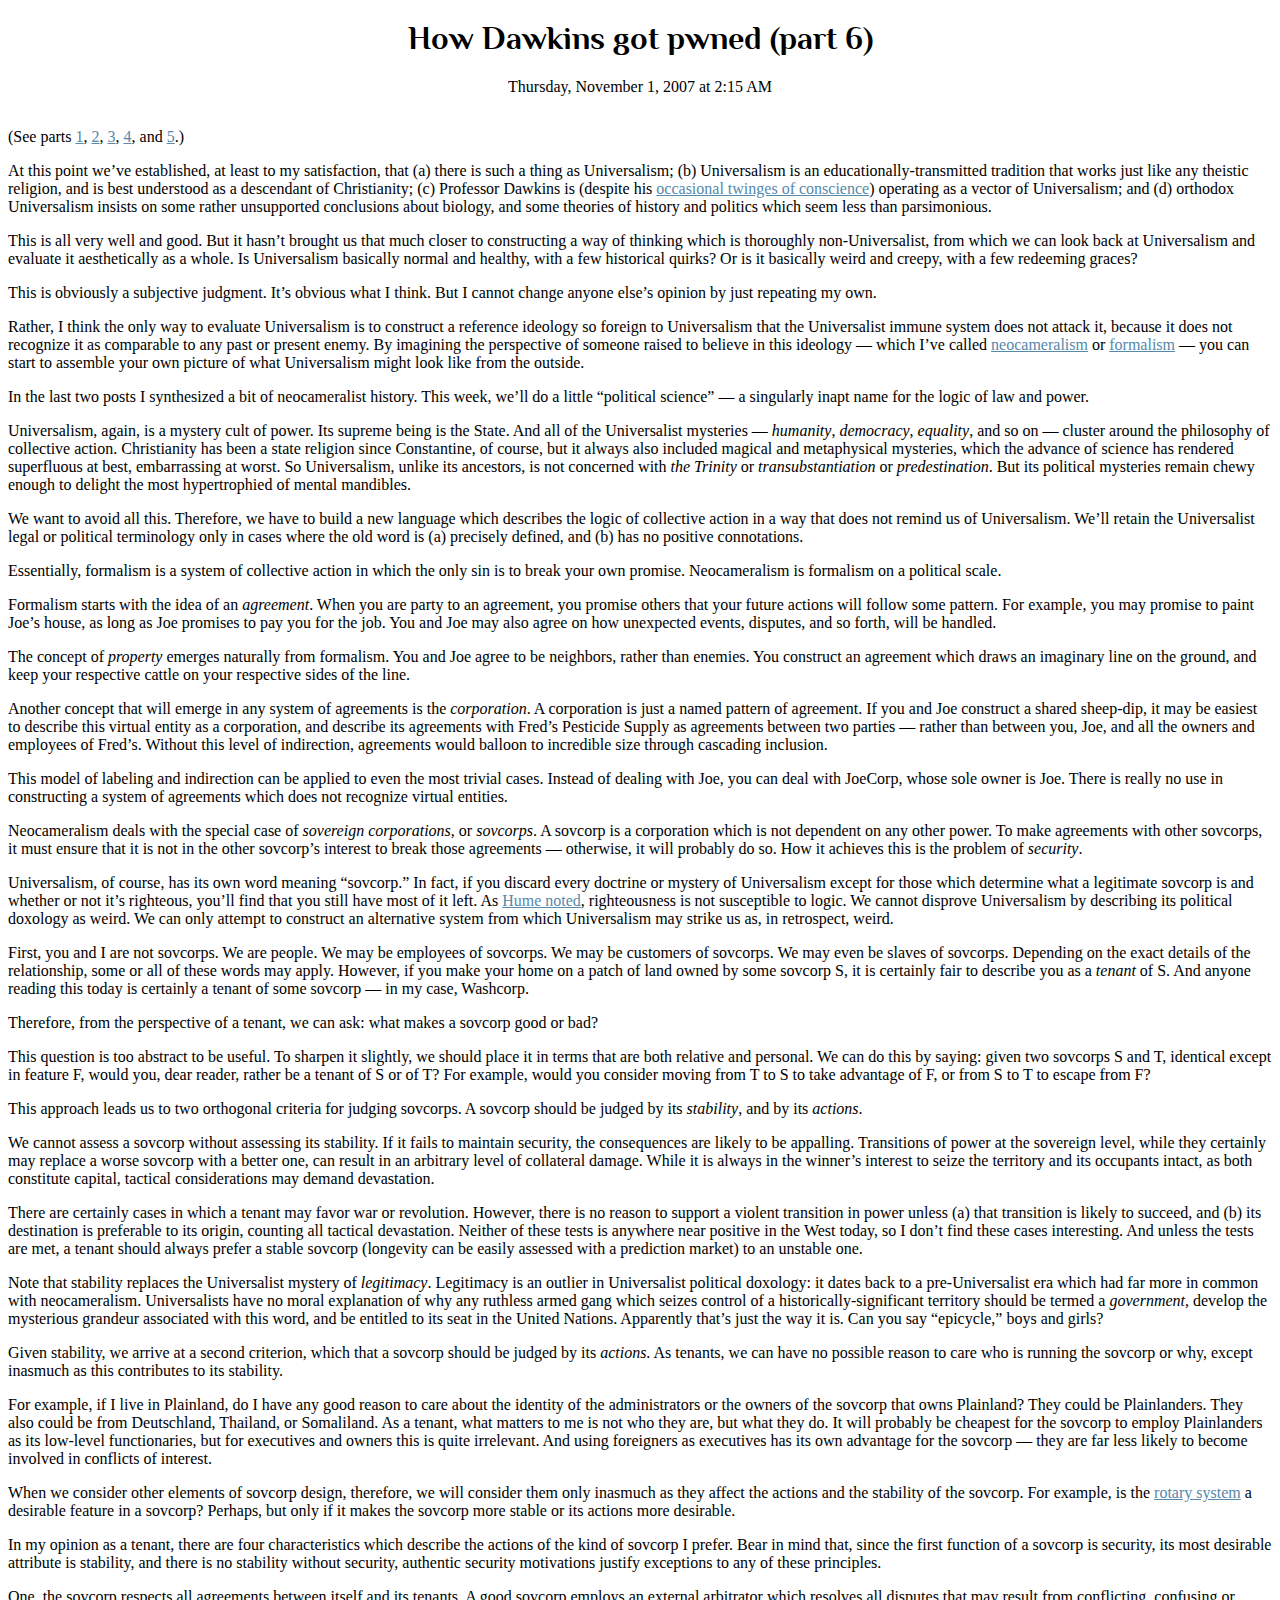
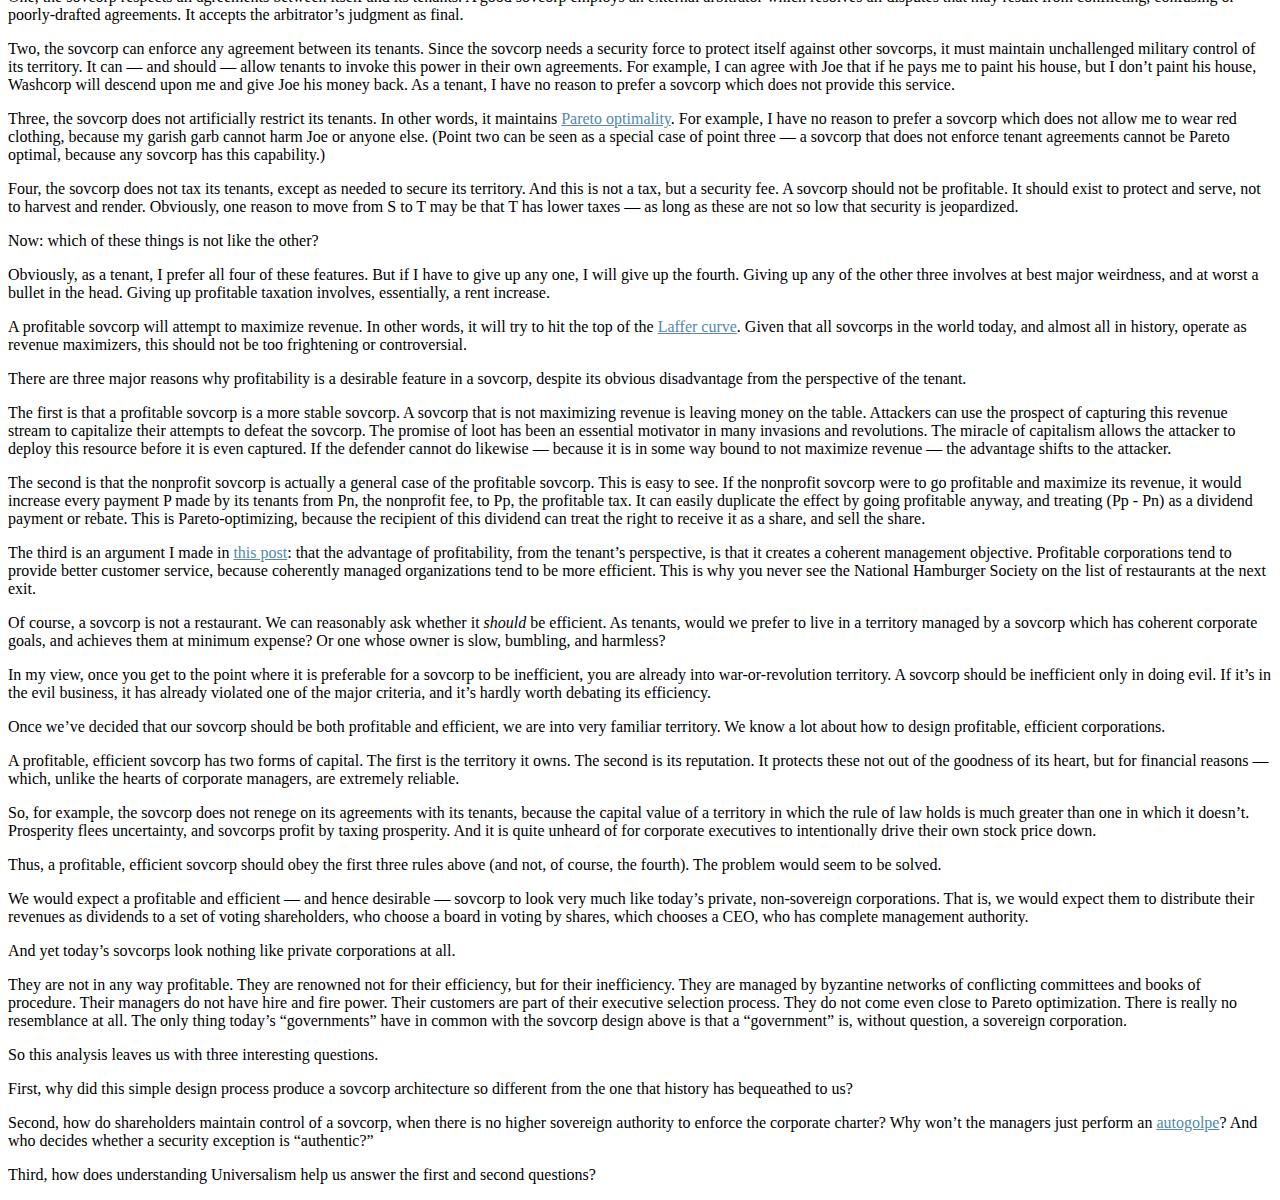
<file: reader/HowDawkinsGotPwned.epub_FILES/OEBPS/Text/how-dawkins-got-pwned-part-6.html>
<?xml version="1.0" encoding="utf-8" standalone="no"?>
<!DOCTYPE html PUBLIC "-//W3C//DTD XHTML 1.1//EN"
  "http://www.w3.org/TR/xhtml11/DTD/xhtml11.dtd">

<html xmlns="http://www.w3.org/1999/xhtml">
<head>
  <title></title>
  <link href="../Styles/stylesheet.css" rel="stylesheet" type="text/css" />
</head>

<body>
  <header>
    <h1>How Dawkins got pwned (part 6)</h1><time>Thursday, November 1, 2007 at 2:15 AM</time>
  </header>

  <article>
    <p>(See parts <a href="http://unqualified-reservations.blogspot.com/2007/09/how-dawkins-got-pwned-part-1.html">1</a>, <a href="http://unqualified-reservations.blogspot.com/2007/10/how-dawkins-got-pwned-part-2.html">2</a>, <a href="http://unqualified-reservations.blogspot.com/2007/10/how-dawkins-got-pwned-part-3.html">3</a>, <a href="http://unqualified-reservations.blogspot.com/2007/10/how-dawkins-got-pwned-part-4.html">4</a>, and <a href="http://unqualified-reservations.blogspot.com/2007/10/how-dawkins-got-pwned-part-5.html">5</a>.)</p>

    <p>At this point we&rsquo;ve established, at least to my satisfaction, that (a) there is such a thing as Universalism; (b) Universalism is an educationally-transmitted tradition that works just like any theistic religion, and is best understood as a descendant of Christianity; (c) Professor Dawkins is (despite his <a href="http://unqualified-reservations.blogspot.com/2007/10/professor-dawkins-dr-watson-and-flying.html">occasional twinges of conscience</a>) operating as a vector of Universalism; and (d) orthodox Universalism insists on some rather unsupported conclusions about biology, and some theories of history and politics which seem less than parsimonious.</p>

    <p>This is all very well and good. But it hasn&rsquo;t brought us that much closer to constructing a way of thinking which is thoroughly non-Universalist, from which we can look back at Universalism and evaluate it aesthetically as a whole. Is Universalism basically normal and healthy, with a few historical quirks? Or is it basically weird and creepy, with a few redeeming graces?</p>

    <p>This is obviously a subjective judgment. It&rsquo;s obvious what I think. But I cannot change anyone else&rsquo;s opinion by just repeating my own.</p>

    <p>Rather, I think the only way to evaluate Universalism is to construct a reference ideology so foreign to Universalism that the Universalist immune system does not attack it, because it does not recognize it as comparable to any past or present enemy. By imagining the perspective of someone raised to believe in this ideology &mdash; which I&rsquo;ve called <a href="http://unqualified-reservations.blogspot.com/2007/08/against-political-freedom.html">neocameralism</a> or <a href="http://unqualified-reservations.blogspot.com/2007/04/formalist-manifesto-originally-posted.html">formalism</a> &mdash; you can start to assemble your own picture of what Universalism might look like from the outside.</p>

    <p>In the last two posts I synthesized a bit of neocameralist history. This week, we&rsquo;ll do a little &ldquo;political science&rdquo; &mdash; a singularly inapt name for the logic of law and power.</p>

    <p>Universalism, again, is a mystery cult of power. Its supreme being is the State. And all of the Universalist mysteries &mdash; <em>humanity</em>, <em>democracy</em>, <em>equality</em>, and so on &mdash; cluster around the philosophy of collective action. Christianity has been a state religion since Constantine, of course, but it always also included magical and metaphysical mysteries, which the advance of science has rendered superfluous at best, embarrassing at worst. So Universalism, unlike its ancestors, is not concerned with <em>the Trinity</em> or <em>transubstantiation</em> or <em>predestination</em>. But its political mysteries remain chewy enough to delight the most hypertrophied of mental mandibles.</p>

    <p>We want to avoid all this. Therefore, we have to build a new language which describes the logic of collective action in a way that does not remind us of Universalism. We&rsquo;ll retain the Universalist legal or political terminology only in cases where the old word is (a) precisely defined, and (b) has no positive connotations.</p>

    <p>Essentially, formalism is a system of collective action in which the only sin is to break your own promise. Neocameralism is formalism on a political scale.</p>

    <p>Formalism starts with the idea of an <em>agreement</em>. When you are party to an agreement, you promise others that your future actions will follow some pattern. For example, you may promise to paint Joe&rsquo;s house, as long as Joe promises to pay you for the job. You and Joe may also agree on how unexpected events, disputes, and so forth, will be handled.</p>

    <p>The concept of <em>property</em> emerges naturally from formalism. You and Joe agree to be neighbors, rather than enemies. You construct an agreement which draws an imaginary line on the ground, and keep your respective cattle on your respective sides of the line.</p>

    <p>Another concept that will emerge in any system of agreements is the <em>corporation</em>. A corporation is just a named pattern of agreement. If you and Joe construct a shared sheep-dip, it may be easiest to describe this virtual entity as a corporation, and describe its agreements with Fred&rsquo;s Pesticide Supply as agreements between two parties &mdash; rather than between you, Joe, and all the owners and employees of Fred&rsquo;s. Without this level of indirection, agreements would balloon to incredible size through cascading inclusion.</p>

    <p>This model of labeling and indirection can be applied to even the most trivial cases. Instead of dealing with Joe, you can deal with JoeCorp, whose sole owner is Joe. There is really no use in constructing a system of agreements which does not recognize virtual entities.</p>

    <p>Neocameralism deals with the special case of <em>sovereign corporations</em>, or <em>sovcorps</em>. A sovcorp is a corporation which is not dependent on any other power. To make agreements with other sovcorps, it must ensure that it is not in the other sovcorp&rsquo;s interest to break those agreements &mdash; otherwise, it will probably do so. How it achieves this is the problem of <em>security</em>.</p>

    <p>Universalism, of course, has its own word meaning &ldquo;sovcorp.&rdquo; In fact, if you discard every doctrine or mystery of Universalism except for those which determine what a legitimate sovcorp is and whether or not it&rsquo;s righteous, you&rsquo;ll find that you still have most of it left. As <a href="http://en.wikipedia.org/wiki/Is-ought_problem">Hume noted</a>, righteousness is not susceptible to logic. We cannot disprove Universalism by describing its political doxology as weird. We can only attempt to construct an alternative system from which Universalism may strike us as, in retrospect, weird.</p>

    <p>First, you and I are not sovcorps. We are people. We may be employees of sovcorps. We may be customers of sovcorps. We may even be slaves of sovcorps. Depending on the exact details of the relationship, some or all of these words may apply. However, if you make your home on a patch of land owned by some sovcorp S, it is certainly fair to describe you as a <em>tenant</em> of S. And anyone reading this today is certainly a tenant of some sovcorp &mdash; in my case, Washcorp.</p>

    <p>Therefore, from the perspective of a tenant, we can ask: what makes a sovcorp good or bad?</p>

    <p>This question is too abstract to be useful. To sharpen it slightly, we should place it in terms that are both relative and personal. We can do this by saying: given two sovcorps S and T, identical except in feature F, would you, dear reader, rather be a tenant of S or of T? For example, would you consider moving from T to S to take advantage of F, or from S to T to escape from F?</p>

    <p>This approach leads us to two orthogonal criteria for judging sovcorps. A sovcorp should be judged by its <em>stability</em>, and by its <em>actions</em>.</p>

    <p>We cannot assess a sovcorp without assessing its stability. If it fails to maintain security, the consequences are likely to be appalling. Transitions of power at the sovereign level, while they certainly may replace a worse sovcorp with a better one, can result in an arbitrary level of collateral damage. While it is always in the winner&rsquo;s interest to seize the territory and its occupants intact, as both constitute capital, tactical considerations may demand devastation.</p>

    <p>There are certainly cases in which a tenant may favor war or revolution. However, there is no reason to support a violent transition in power unless (a) that transition is likely to succeed, and (b) its destination is preferable to its origin, counting all tactical devastation. Neither of these tests is anywhere near positive in the West today, so I don&rsquo;t find these cases interesting. And unless the tests are met, a tenant should always prefer a stable sovcorp (longevity can be easily assessed with a prediction market) to an unstable one.</p>

    <p>Note that stability replaces the Universalist mystery of <em>legitimacy</em>. Legitimacy is an outlier in Universalist political doxology: it dates back to a pre-Universalist era which had far more in common with neocameralism. Universalists have no moral explanation of why any ruthless armed gang which seizes control of a historically-significant territory should be termed a <em>government</em>, develop the mysterious grandeur associated with this word, and be entitled to its seat in the United Nations. Apparently that&rsquo;s just the way it is. Can you say &ldquo;epicycle,&rdquo; boys and girls?</p>

    <p>Given stability, we arrive at a second criterion, which that a sovcorp should be judged by its <em>actions</em>. As tenants, we can have no possible reason to care who is running the sovcorp or why, except inasmuch as this contributes to its stability.</p>

    <p>For example, if I live in Plainland, do I have any good reason to care about the identity of the administrators or the owners of the sovcorp that owns Plainland? They could be Plainlanders. They also could be from Deutschland, Thailand, or Somaliland. As a tenant, what matters to me is not who they are, but what they do. It will probably be cheapest for the sovcorp to employ Plainlanders as its low-level functionaries, but for executives and owners this is quite irrelevant. And using foreigners as executives has its own advantage for the sovcorp &mdash; they are far less likely to become involved in conflicts of interest.</p>

    <p>When we consider other elements of sovcorp design, therefore, we will consider them only inasmuch as they affect the actions and the stability of the sovcorp. For example, is the <a href="http://unqualified-reservations.blogspot.com/2007/08/landscape-of-bewildering-contradictions.html">rotary system</a> a desirable feature in a sovcorp? Perhaps, but only if it makes the sovcorp more stable or its actions more desirable.</p>

    <p>In my opinion as a tenant, there are four characteristics which describe the actions of the kind of sovcorp I prefer. Bear in mind that, since the first function of a sovcorp is security, its most desirable attribute is stability, and there is no stability without security, authentic security motivations justify exceptions to any of these principles.</p>

    <p>One, the sovcorp respects all agreements between itself and its tenants. A good sovcorp employs an external arbitrator which resolves all disputes that may result from conflicting, confusing or poorly-drafted agreements. It accepts the arbitrator&rsquo;s judgment as final.</p>

    <p>Two, the sovcorp can enforce any agreement between its tenants. Since the sovcorp needs a security force to protect itself against other sovcorps, it must maintain unchallenged military control of its territory. It can &mdash; and should &mdash; allow tenants to invoke this power in their own agreements. For example, I can agree with Joe that if he pays me to paint his house, but I don&rsquo;t paint his house, Washcorp will descend upon me and give Joe his money back. As a tenant, I have no reason to prefer a sovcorp which does not provide this service.</p>

    <p>Three, the sovcorp does not artificially restrict its tenants. In other words, it maintains <a href="http://en.wikipedia.org/wiki/Pareto_efficiency">Pareto optimality</a>. For example, I have no reason to prefer a sovcorp which does not allow me to wear red clothing, because my garish garb cannot harm Joe or anyone else. (Point two can be seen as a special case of point three &mdash; a sovcorp that does not enforce tenant agreements cannot be Pareto optimal, because any sovcorp has this capability.)</p>

    <p>Four, the sovcorp does not tax its tenants, except as needed to secure its territory. And this is not a tax, but a security fee. A sovcorp should not be profitable. It should exist to protect and serve, not to harvest and render. Obviously, one reason to move from S to T may be that T has lower taxes &mdash; as long as these are not so low that security is jeopardized.</p>

    <p>Now: which of these things is not like the other?</p>

    <p>Obviously, as a tenant, I prefer all four of these features. But if I have to give up any one, I will give up the fourth. Giving up any of the other three involves at best major weirdness, and at worst a bullet in the head. Giving up profitable taxation involves, essentially, a rent increase.</p>

    <p>A profitable sovcorp will attempt to maximize revenue. In other words, it will try to hit the top of the <a href="http://en.wikipedia.org/wiki/Laffer_curve">Laffer curve</a>. Given that all sovcorps in the world today, and almost all in history, operate as revenue maximizers, this should not be too frightening or controversial.</p>

    <p>There are three major reasons why profitability is a desirable feature in a sovcorp, despite its obvious disadvantage from the perspective of the tenant.</p>

    <p>The first is that a profitable sovcorp is a more stable sovcorp. A sovcorp that is not maximizing revenue is leaving money on the table. Attackers can use the prospect of capturing this revenue stream to capitalize their attempts to defeat the sovcorp. The promise of loot has been an essential motivator in many invasions and revolutions. The miracle of capitalism allows the attacker to deploy this resource before it is even captured. If the defender cannot do likewise &mdash; because it is in some way bound to not maximize revenue &mdash; the advantage shifts to the attacker.</p>

    <p>The second is that the nonprofit sovcorp is actually a general case of the profitable sovcorp. This is easy to see. If the nonprofit sovcorp were to go profitable and maximize its revenue, it would increase every payment P made by its tenants from Pn, the nonprofit fee, to Pp, the profitable tax. It can easily duplicate the effect by going profitable anyway, and treating (Pp - Pn) as a dividend payment or rebate. This is Pareto-optimizing, because the recipient of this dividend can treat the right to receive it as a share, and sell the share.</p>

    <p>The third is an argument I made in <a href="http://unqualified-reservations.blogspot.com/2007/08/state-is-not-stable-eleemosynary.html">this post</a>: that the advantage of profitability, from the tenant&rsquo;s perspective, is that it creates a coherent management objective. Profitable corporations tend to provide better customer service, because coherently managed organizations tend to be more efficient. This is why you never see the National Hamburger Society on the list of restaurants at the next exit.</p>

    <p>Of course, a sovcorp is not a restaurant. We can reasonably ask whether it <em>should</em> be efficient. As tenants, would we prefer to live in a territory managed by a sovcorp which has coherent corporate goals, and achieves them at minimum expense? Or one whose owner is slow, bumbling, and harmless?</p>

    <p>In my view, once you get to the point where it is preferable for a sovcorp to be inefficient, you are already into war-or-revolution territory. A sovcorp should be inefficient only in doing evil. If it&rsquo;s in the evil business, it has already violated one of the major criteria, and it&rsquo;s hardly worth debating its efficiency.</p>

    <p>Once we&rsquo;ve decided that our sovcorp should be both profitable and efficient, we are into very familiar territory. We know a lot about how to design profitable, efficient corporations.</p>

    <p>A profitable, efficient sovcorp has two forms of capital. The first is the territory it owns. The second is its reputation. It protects these not out of the goodness of its heart, but for financial reasons &mdash; which, unlike the hearts of corporate managers, are extremely reliable.</p>

    <p>So, for example, the sovcorp does not renege on its agreements with its tenants, because the capital value of a territory in which the rule of law holds is much greater than one in which it doesn&rsquo;t. Prosperity flees uncertainty, and sovcorps profit by taxing prosperity. And it is quite unheard of for corporate executives to intentionally drive their own stock price down.</p>

    <p>Thus, a profitable, efficient sovcorp should obey the first three rules above (and not, of course, the fourth). The problem would seem to be solved.</p>

    <p>We would expect a profitable and efficient &mdash; and hence desirable &mdash; sovcorp to look very much like today&rsquo;s private, non-sovereign corporations. That is, we would expect them to distribute their revenues as dividends to a set of voting shareholders, who choose a board in voting by shares, which chooses a CEO, who has complete management authority.</p>

    <p>And yet today&rsquo;s sovcorps look nothing like private corporations at all.</p>

    <p>They are not in any way profitable. They are renowned not for their efficiency, but for their inefficiency. They are managed by byzantine networks of conflicting committees and books of procedure. Their managers do not have hire and fire power. Their customers are part of their executive selection process. They do not come even close to Pareto optimization. There is really no resemblance at all. The only thing today&rsquo;s &ldquo;governments&rdquo; have in common with the sovcorp design above is that a &ldquo;government&rdquo; is, without question, a sovereign corporation.</p>

    <p>So this analysis leaves us with three interesting questions.</p>

    <p>First, why did this simple design process produce a sovcorp architecture so different from the one that history has bequeathed to us?</p>

    <p>Second, how do shareholders maintain control of a sovcorp, when there is no higher sovereign authority to enforce the corporate charter? Why won&rsquo;t the managers just perform an <a href="http://en.wikipedia.org/wiki/Self-coup">autogolpe</a>? And who decides whether a security exception is &ldquo;authentic?&rdquo;</p>

    <p>Third, how does understanding Universalism help us answer the first and second questions?</p>
  </article>
</body>
</html>
</file>
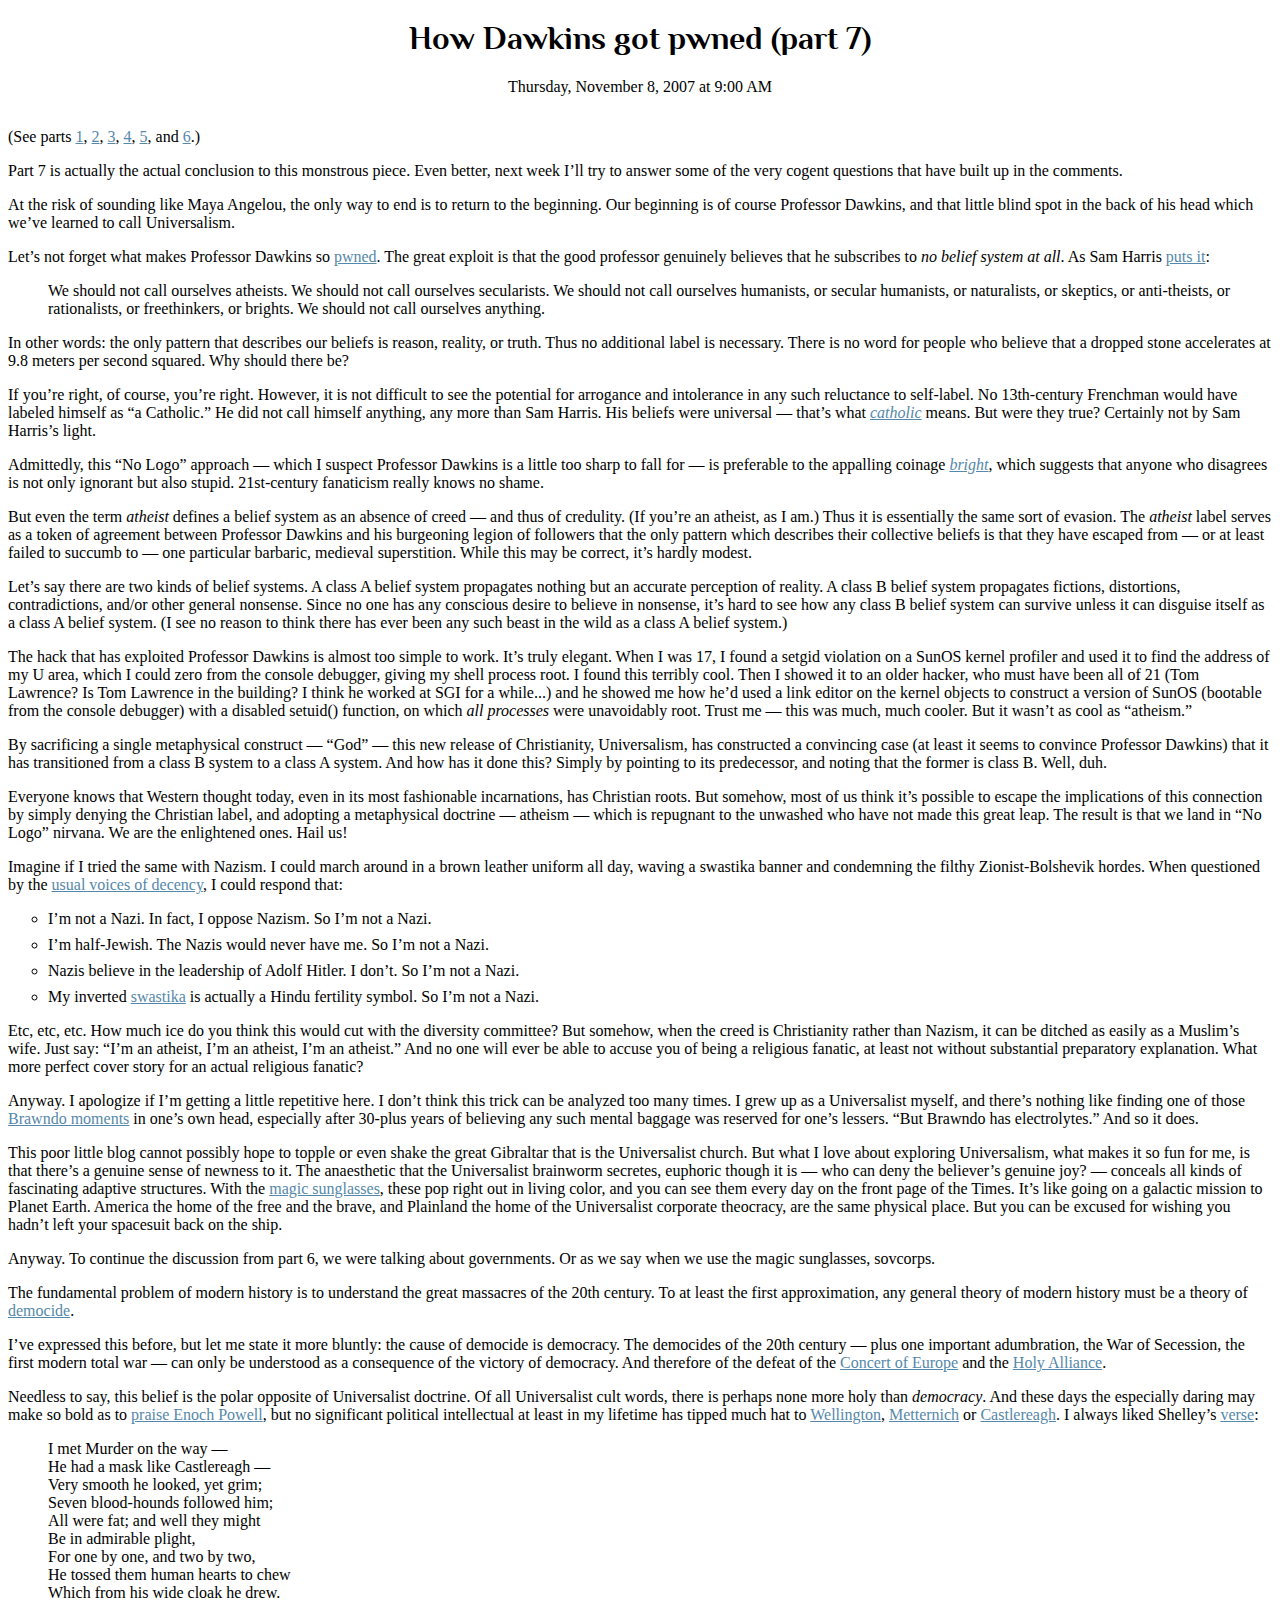
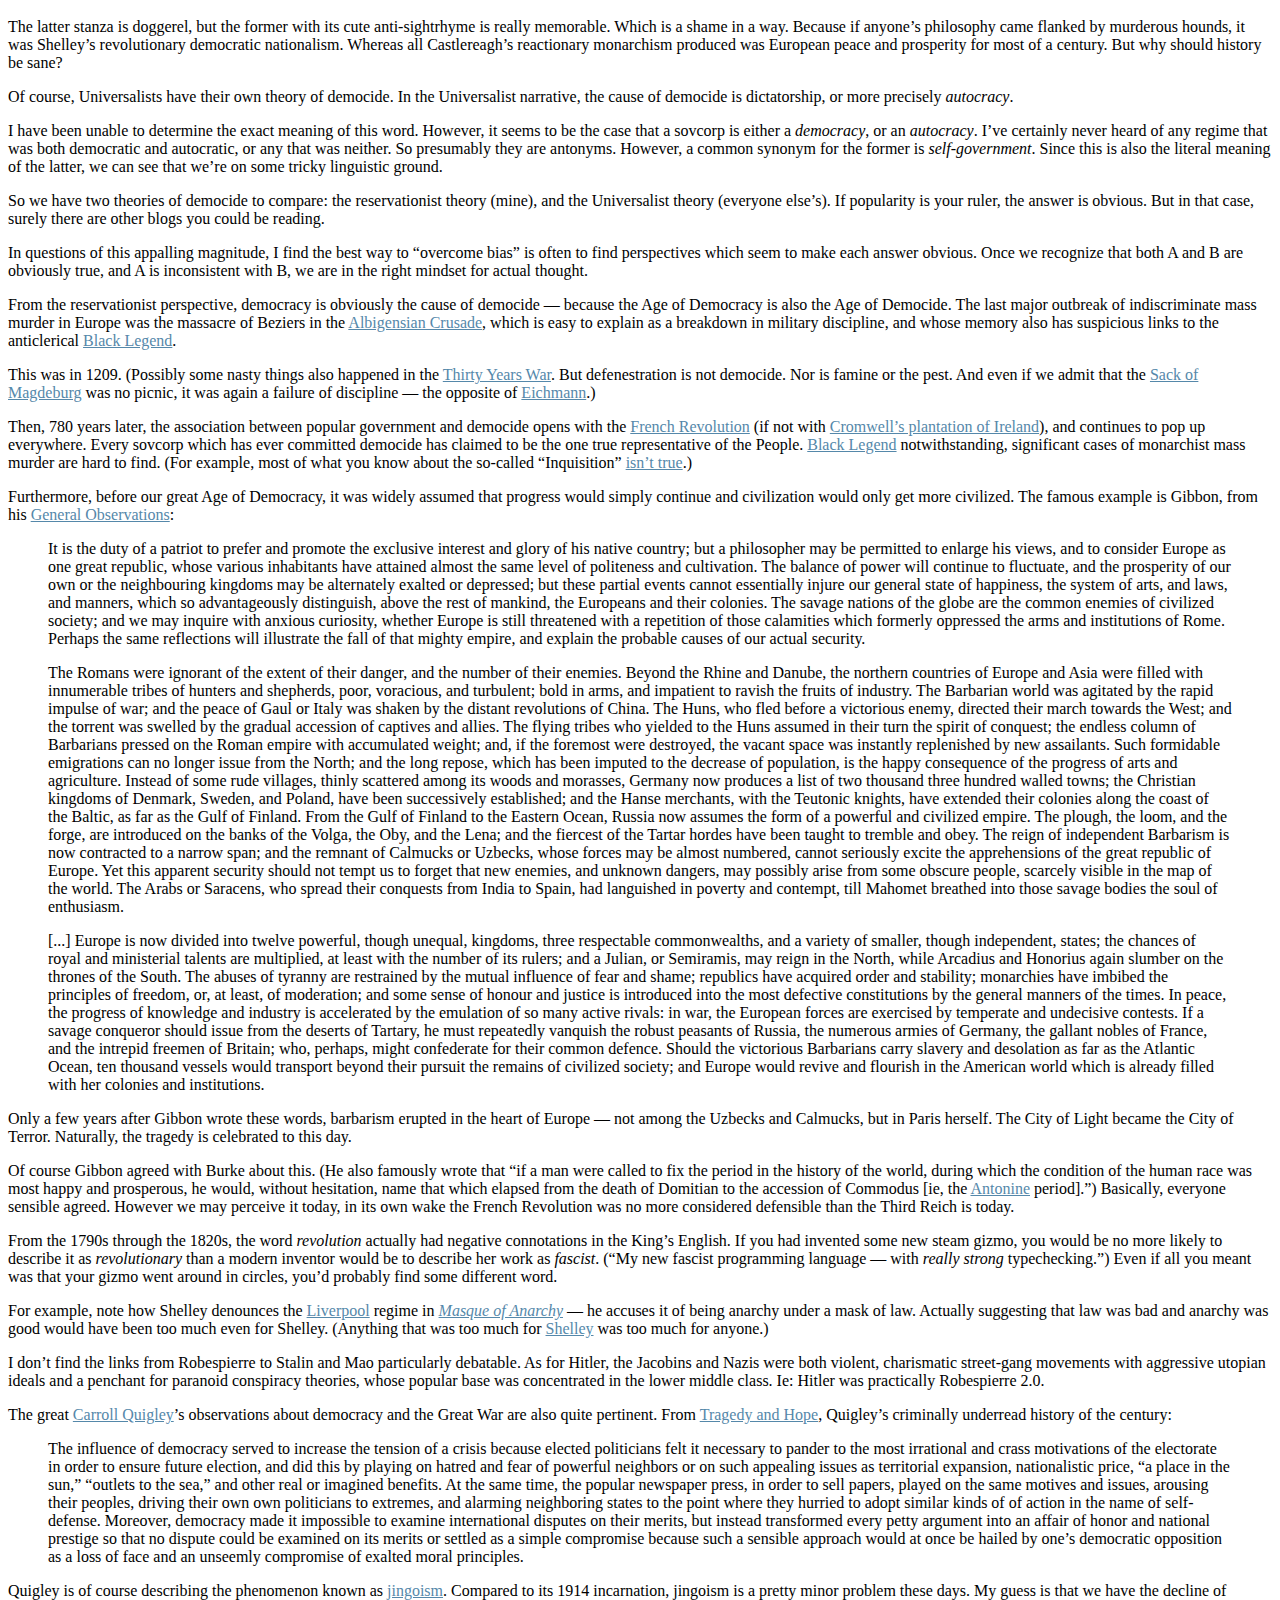
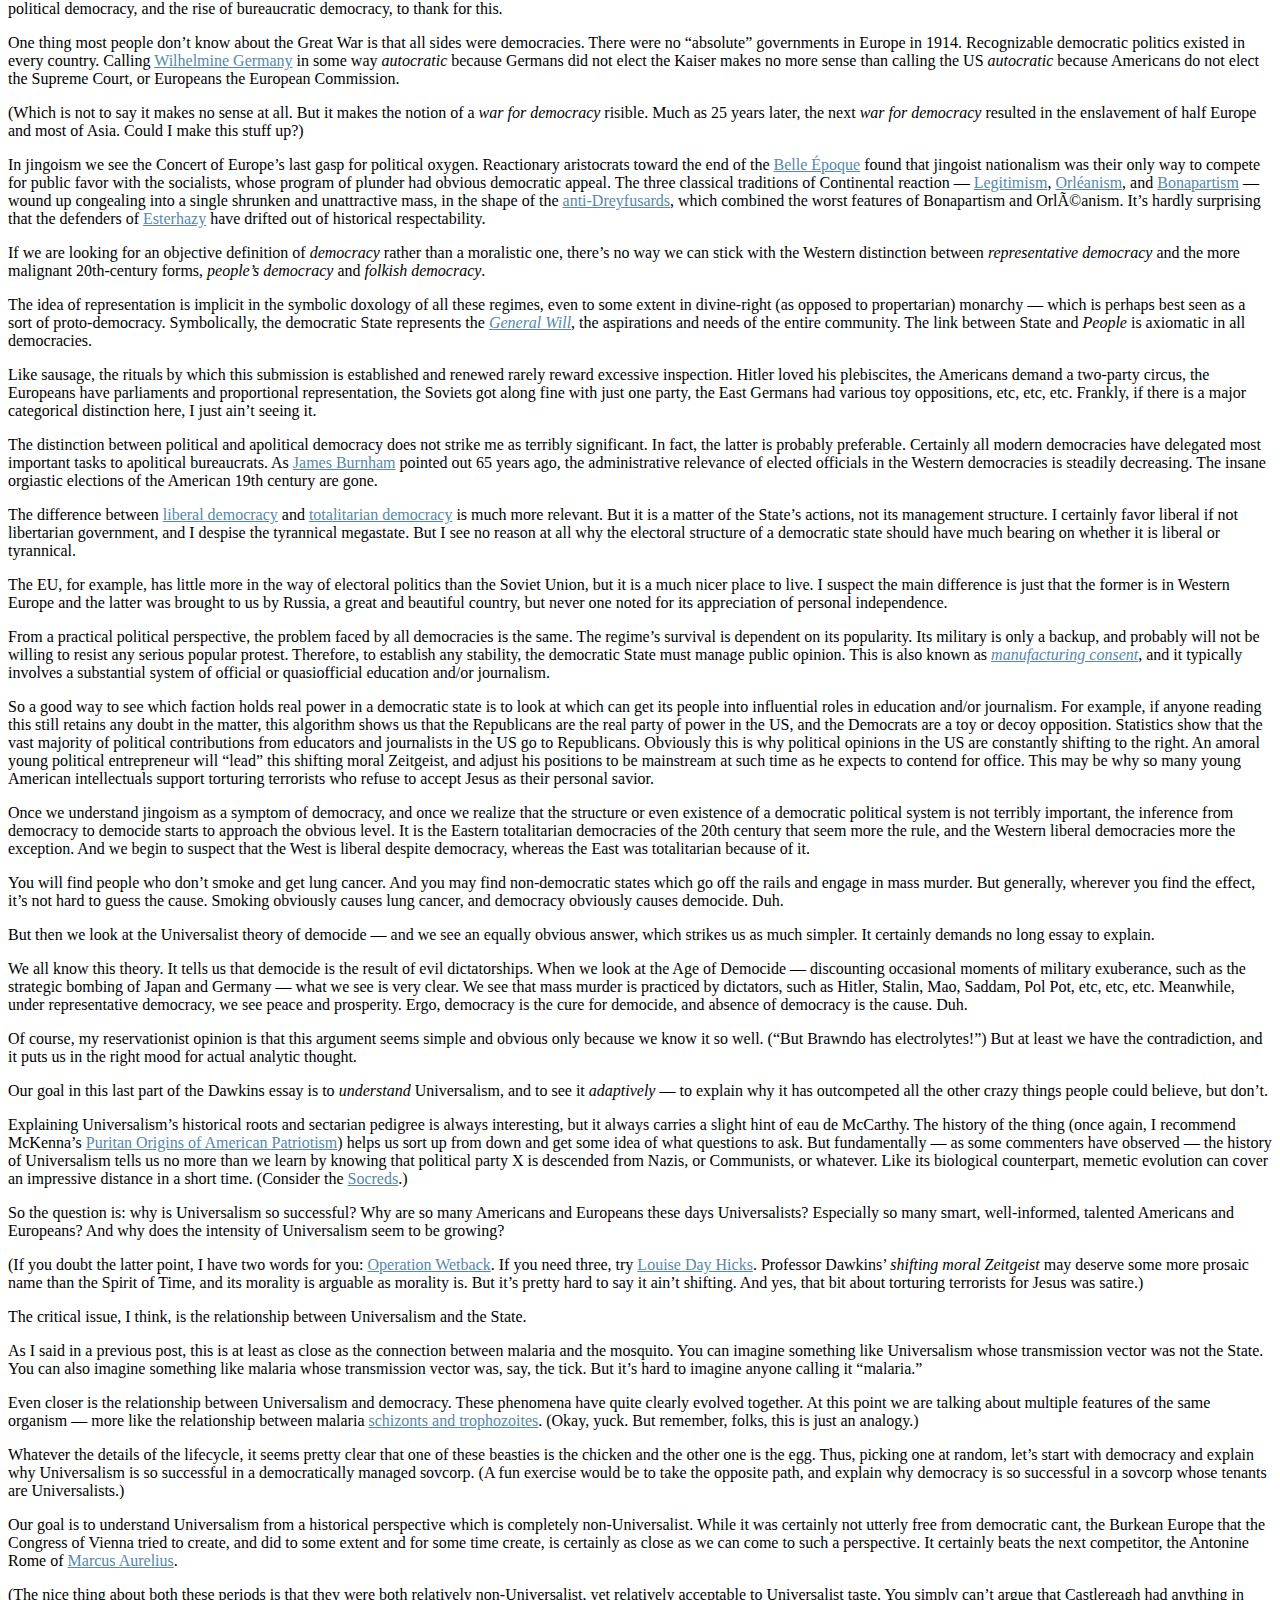
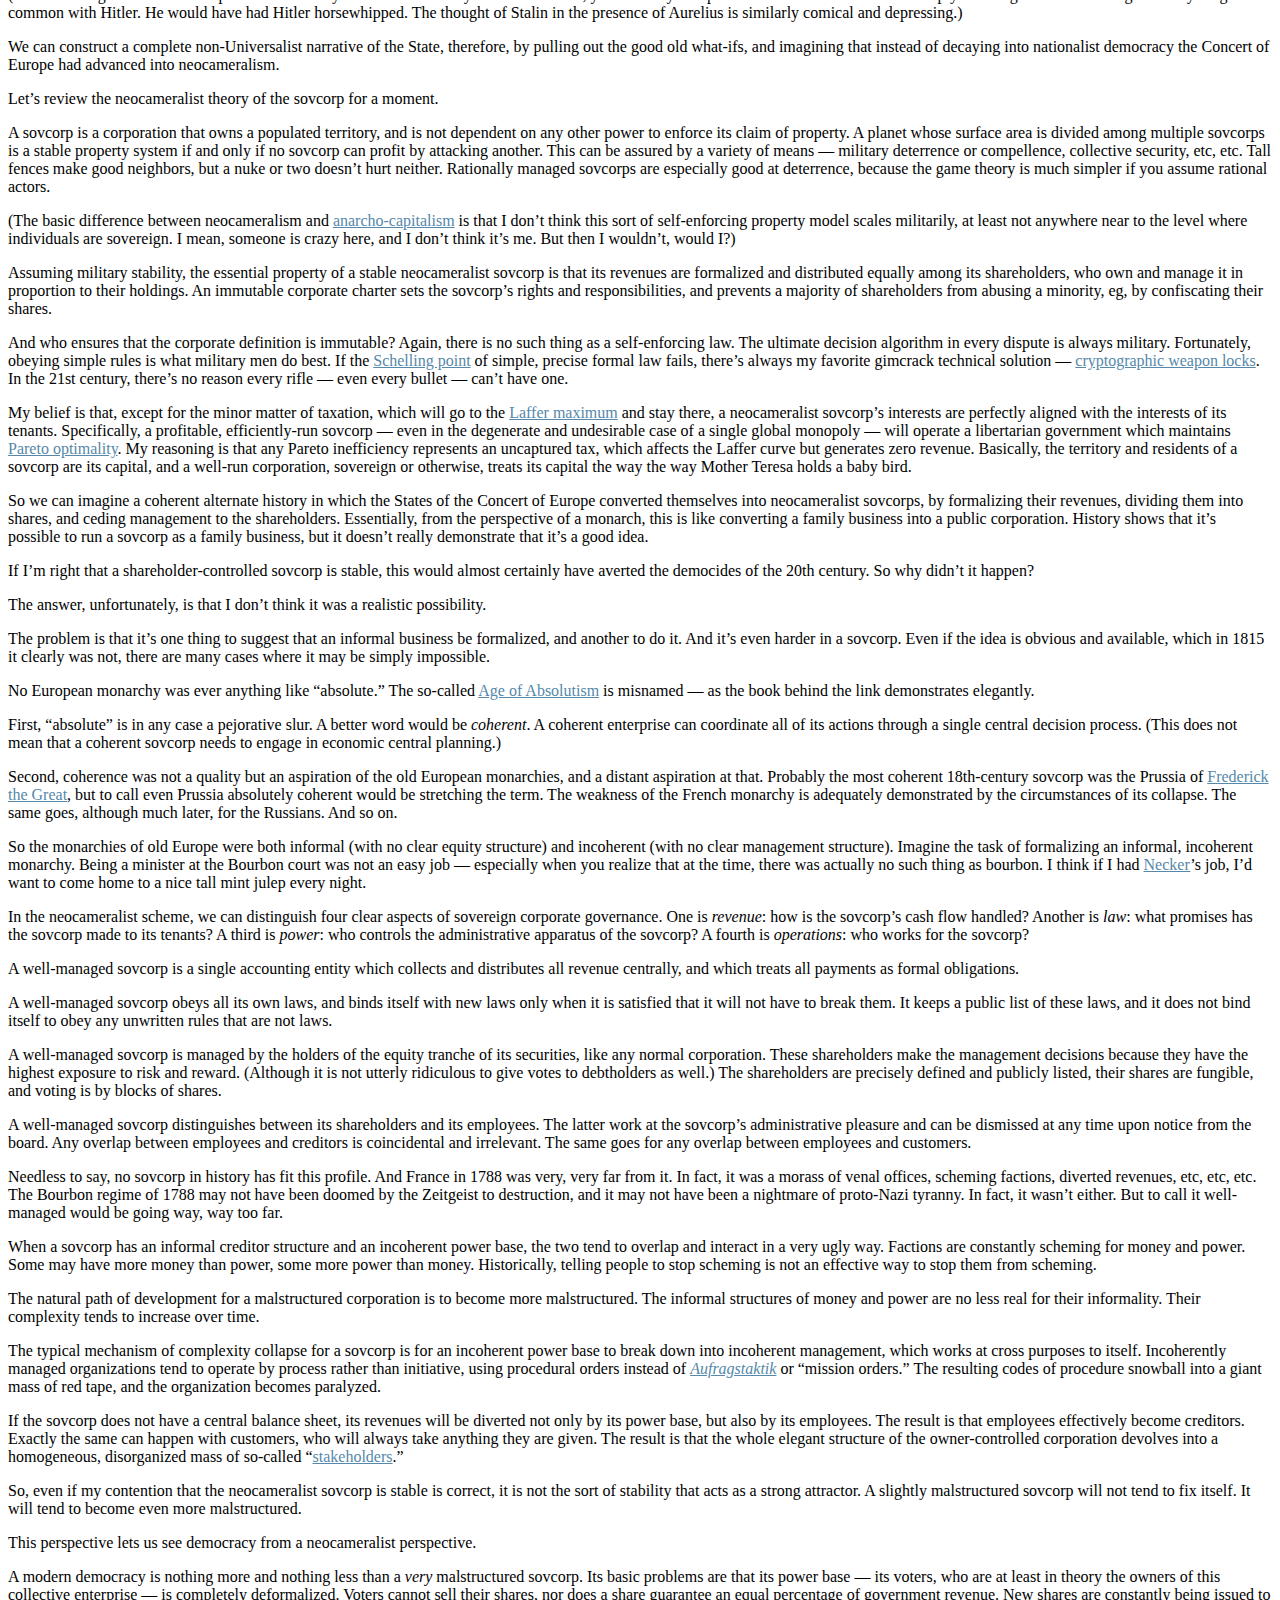
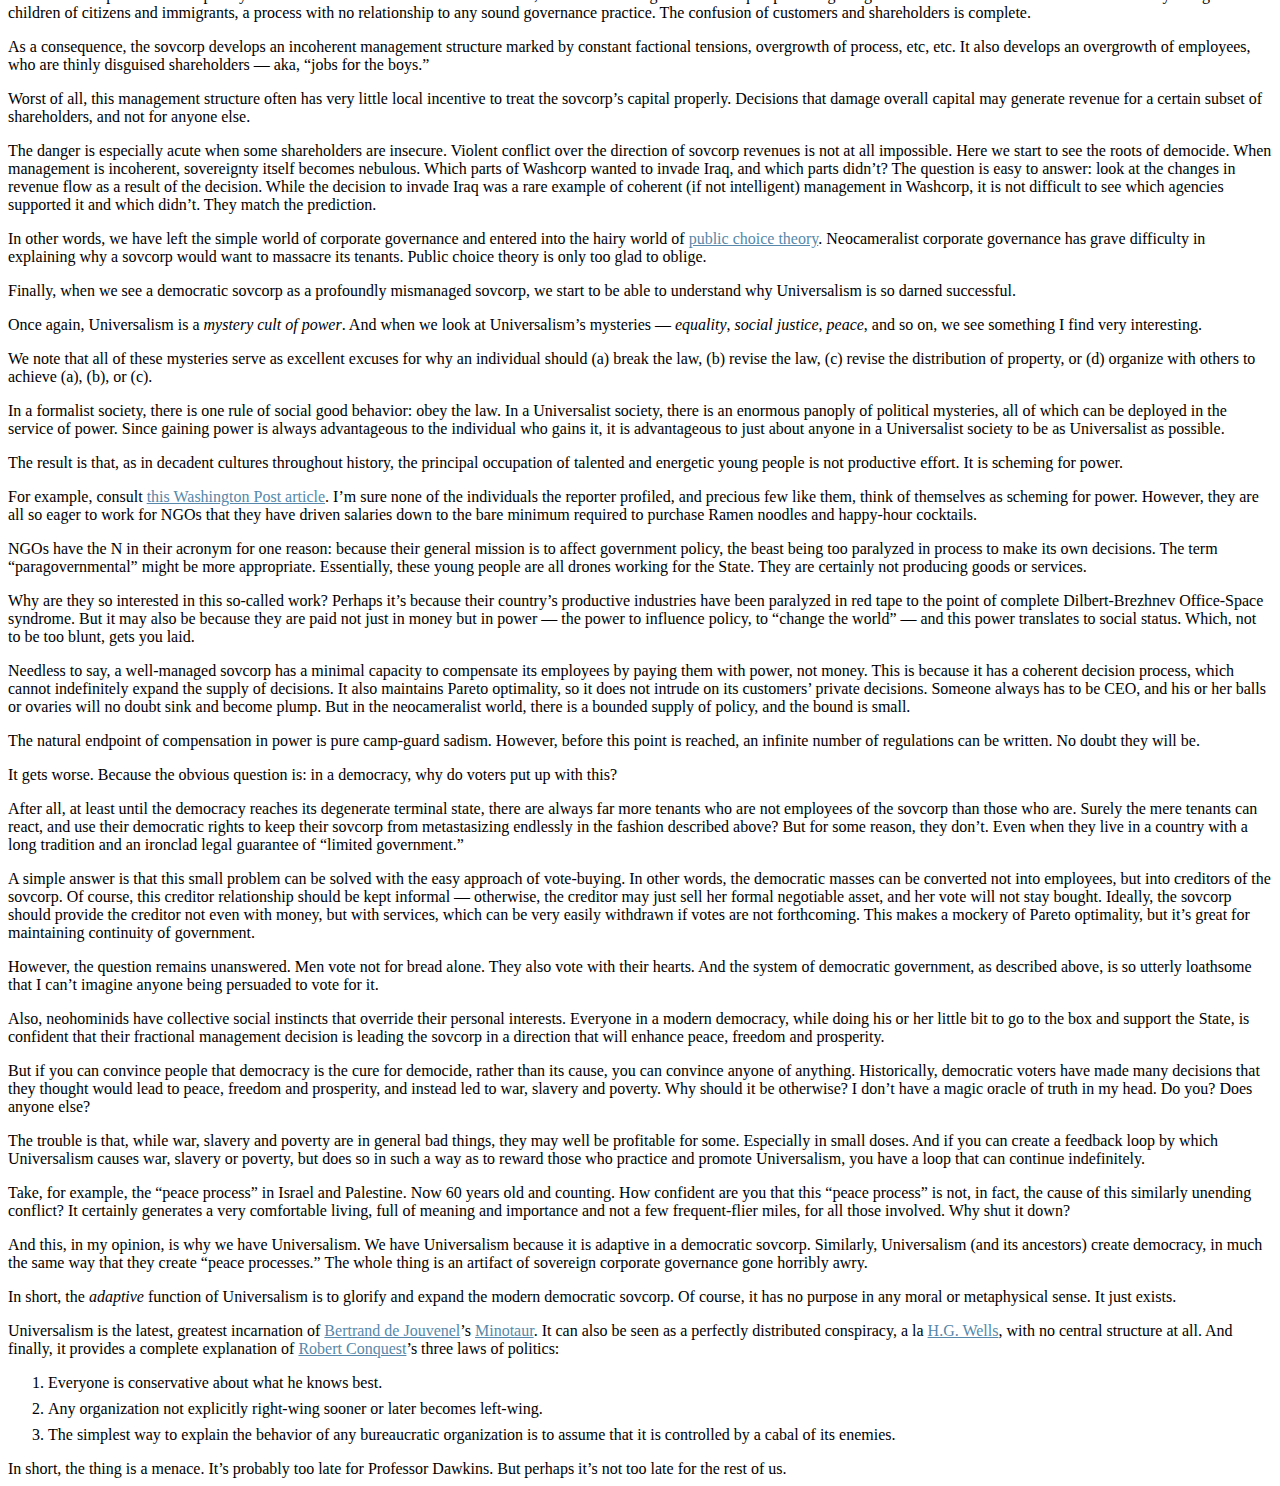
<file: reader/HowDawkinsGotPwned.epub_FILES/OEBPS/Text/how-dawkins-got-pwned-part-7.html>
<?xml version="1.0" encoding="utf-8" standalone="no"?>
<!DOCTYPE html PUBLIC "-//W3C//DTD XHTML 1.1//EN"
  "http://www.w3.org/TR/xhtml11/DTD/xhtml11.dtd">

<html xmlns="http://www.w3.org/1999/xhtml">
<head>
  <title></title>
  <link href="../Styles/stylesheet.css" rel="stylesheet" type="text/css" />
</head>

<body>
  <header>
    <h1>How Dawkins got pwned (part 7)</h1><time>Thursday, November 8, 2007 at 9:00 AM</time>
  </header>

  <article>
    <p>(See parts <a href="http://unqualified-reservations.blogspot.com/2007/09/how-dawkins-got-pwned-part-1.html">1</a>, <a href="http://unqualified-reservations.blogspot.com/2007/10/how-dawkins-got-pwned-part-2.html">2</a>, <a href="http://unqualified-reservations.blogspot.com/2007/10/how-dawkins-got-pwned-part-3.html">3</a>, <a href="http://unqualified-reservations.blogspot.com/2007/10/how-dawkins-got-pwned-part-4.html">4</a>, <a href="http://unqualified-reservations.blogspot.com/2007/10/how-dawkins-got-pwned-part-5.html">5</a>, and <a href="http://unqualified-reservations.blogspot.com/2007/11/how-dawkins-got-pwned-part-6.html">6</a>.)</p>

    <p>Part 7 is actually the actual conclusion to this monstrous piece. Even better, next week I&rsquo;ll try to answer some of the very cogent questions that have built up in the comments.</p>

    <p>At the risk of sounding like Maya Angelou, the only way to end is to return to the beginning. Our beginning is of course Professor Dawkins, and that little blind spot in the back of his head which we&rsquo;ve learned to call Universalism.</p>

    <p>Let&rsquo;s not forget what makes Professor Dawkins so <a href="http://en.wikipedia.org/wiki/Pwn">pwned</a>. The great exploit is that the good professor genuinely believes that he subscribes to <em>no belief system at all</em>. As Sam Harris <a href="http://amconmag.com/2007/2007_11_05/article.html">puts it</a>:</p>

    <blockquote>
      <p>We should not call ourselves atheists. We should not call ourselves secularists. We should not call ourselves humanists, or secular humanists, or naturalists, or skeptics, or anti-theists, or rationalists, or freethinkers, or brights. We should not call ourselves anything.</p>
    </blockquote>

    <p>In other words: the only pattern that describes our beliefs is reason, reality, or truth. Thus no additional label is necessary. There is no word for people who believe that a dropped stone accelerates at 9.8 meters per second squared. Why should there be?</p>

    <p>If you&rsquo;re right, of course, you&rsquo;re right. However, it is not difficult to see the potential for arrogance and intolerance in any such reluctance to self-label. No 13th-century Frenchman would have labeled himself as &ldquo;a Catholic.&rdquo; He did not call himself anything, any more than Sam Harris. His beliefs were universal &mdash; that&rsquo;s what <a href="http://en.wikipedia.org/wiki/Catholic"><em>catholic</em></a> means. But were they true? Certainly not by Sam Harris&rsquo;s light.</p>

    <p>Admittedly, this &ldquo;No Logo&rdquo; approach &mdash; which I suspect Professor Dawkins is a little too sharp to fall for &mdash; is preferable to the appalling coinage <a href="http://en.wikipedia.org/wiki/Brights_movement"><em>bright</em></a>, which suggests that anyone who disagrees is not only ignorant but also stupid. 21st-century fanaticism really knows no shame.</p>

    <p>But even the term <em>atheist</em> defines a belief system as an absence of creed &mdash; and thus of credulity. (If you&rsquo;re an atheist, as I am.) Thus it is essentially the same sort of evasion. The <em>atheist</em> label serves as a token of agreement between Professor Dawkins and his burgeoning legion of followers that the only pattern which describes their collective beliefs is that they have escaped from &mdash; or at least failed to succumb to &mdash; one particular barbaric, medieval superstition. While this may be correct, it&rsquo;s hardly modest.</p>

    <p>Let&rsquo;s say there are two kinds of belief systems. A class A belief system propagates nothing but an accurate perception of reality. A class B belief system propagates fictions, distortions, contradictions, and/or other general nonsense. Since no one has any conscious desire to believe in nonsense, it&rsquo;s hard to see how any class B belief system can survive unless it can disguise itself as a class A belief system. (I see no reason to think there has ever been any such beast in the wild as a class A belief system.)</p>

    <p>The hack that has exploited Professor Dawkins is almost too simple to work. It&rsquo;s truly elegant. When I was 17, I found a setgid violation on a SunOS kernel profiler and used it to find the address of my U area, which I could zero from the console debugger, giving my shell process root. I found this terribly cool. Then I showed it to an older hacker, who must have been all of 21 (Tom Lawrence? Is Tom Lawrence in the building? I think he worked at SGI for a while...) and he showed me how he&rsquo;d used a link editor on the kernel objects to construct a version of SunOS (bootable from the console debugger) with a disabled setuid() function, on which <em>all processes</em> were unavoidably root. Trust me &mdash; this was much, much cooler. But it wasn&rsquo;t as cool as &ldquo;atheism.&rdquo;</p>

    <p>By sacrificing a single metaphysical construct &mdash; &ldquo;God&rdquo; &mdash; this new release of Christianity, Universalism, has constructed a convincing case (at least it seems to convince Professor Dawkins) that it has transitioned from a class B system to a class A system. And how has it done this? Simply by pointing to its predecessor, and noting that the former is class B. Well, duh.</p>

    <p>Everyone knows that Western thought today, even in its most fashionable incarnations, has Christian roots. But somehow, most of us think it&rsquo;s possible to escape the implications of this connection by simply denying the Christian label, and adopting a metaphysical doctrine &mdash; atheism &mdash; which is repugnant to the unwashed who have not made this great leap. The result is that we land in &ldquo;No Logo&rdquo; nirvana. We are the enlightened ones. Hail us!</p>

    <p>Imagine if I tried the same with Nazism. I could march around in a brown leather uniform all day, waving a swastika banner and condemning the filthy Zionist-Bolshevik hordes. When questioned by the <a href="http://littlegreenfootballs.com/weblog/?entry=27825_A_White_Power_Rat_in_the_Vlaams_Belang_Youth_Magazine&amp;only">usual voices of decency</a>, I could respond that:</p>

    <ul>
      <li>I&rsquo;m not a Nazi. In fact, I oppose Nazism. So I&rsquo;m not a Nazi.</li>

      <li>I&rsquo;m half-Jewish. The Nazis would never have me. So I&rsquo;m not a Nazi.</li>

      <li>Nazis believe in the leadership of Adolf Hitler. I don&rsquo;t. So I&rsquo;m not a Nazi.</li>

      <li>My inverted <a href="http://en.wikipedia.org/wiki/Swastika">swastika</a> is actually a Hindu fertility symbol. So I&rsquo;m not a Nazi.</li>
    </ul>Etc, etc, etc. How much ice do you think this would cut with the diversity committee? But somehow, when the creed is Christianity rather than Nazism, it can be ditched as easily as a Muslim&rsquo;s wife. Just say: &ldquo;I&rsquo;m an atheist, I&rsquo;m an atheist, I&rsquo;m an atheist.&rdquo; And no one will ever be able to accuse you of being a religious fanatic, at least not without substantial preparatory explanation. What more perfect cover story for an actual religious fanatic?

    <p>Anyway. I apologize if I&rsquo;m getting a little repetitive here. I don&rsquo;t think this trick can be analyzed too many times. I grew up as a Universalist myself, and there&rsquo;s nothing like finding one of those <a href="http://www.brawndo.com/">Brawndo moments</a> in one&rsquo;s own head, especially after 30-plus years of believing any such mental baggage was reserved for one&rsquo;s lessers. &ldquo;But Brawndo has electrolytes.&rdquo; And so it does.</p>

    <p>This poor little blog cannot possibly hope to topple or even shake the great Gibraltar that is the Universalist church. But what I love about exploring Universalism, what makes it so fun for me, is that there&rsquo;s a genuine sense of newness to it. The anaesthetic that the Universalist brainworm secretes, euphoric though it is &mdash; who can deny the believer&rsquo;s genuine joy? &mdash; conceals all kinds of fascinating adaptive structures. With the <a href="http://en.wikipedia.org/wiki/They_Live">magic sunglasses</a>, these pop right out in living color, and you can see them every day on the front page of the Times. It&rsquo;s like going on a galactic mission to Planet Earth. America the home of the free and the brave, and Plainland the home of the Universalist corporate theocracy, are the same physical place. But you can be excused for wishing you hadn&rsquo;t left your spacesuit back on the ship.</p>

    <p>Anyway. To continue the discussion from part 6, we were talking about governments. Or as we say when we use the magic sunglasses, sovcorps.</p>

    <p>The fundamental problem of modern history is to understand the great massacres of the 20th century. To at least the first approximation, any general theory of modern history must be a theory of <a href="http://en.wikipedia.org/wiki/Democide">democide</a>.</p>

    <p>I&rsquo;ve expressed this before, but let me state it more bluntly: the cause of democide is democracy. The democides of the 20th century &mdash; plus one important adumbration, the War of Secession, the first modern total war &mdash; can only be understood as a consequence of the victory of democracy. And therefore of the defeat of the <a href="http://en.wikipedia.org/wiki/Congress_system">Concert of Europe</a> and the <a href="http://en.wikipedia.org/wiki/Holy_Alliance">Holy Alliance</a>.</p>

    <p>Needless to say, this belief is the polar opposite of Universalist doctrine. Of all Universalist cult words, there is perhaps none more holy than <em>democracy</em>. And these days the especially daring may make so bold as to <a href="http://www.telegraph.co.uk/opinion/main.jhtml?xml=/opinion/2007/11/07/do0701.xml">praise Enoch Powell</a>, but no significant political intellectual at least in my lifetime has tipped much hat to <a href="http://en.wikipedia.org/wiki/Arthur_Wellesley,_1st_Duke_of_Wellington">Wellington</a>, <a href="http://en.wikipedia.org/wiki/Klemens_Wenzel_von_Metternich">Metternich</a> or <a href="http://en.wikipedia.org/wiki/Robert_Stewart,_Viscount_Castlereagh">Castlereagh</a>. I always liked Shelley&rsquo;s <a href="http://www.historyhome.co.uk/c-eight/distress/masque.htm">verse</a>:</p>

    <blockquote>
      <p>I met Murder on the way &mdash;<br />
      He had a mask like Castlereagh &mdash;<br />
      Very smooth he looked, yet grim;<br />
      Seven blood-hounds followed him;<br />
      All were fat; and well they might<br />
      Be in admirable plight,<br />
      For one by one, and two by two,<br />
      He tossed them human hearts to chew<br />
      Which from his wide cloak he drew.</p>
    </blockquote>

    <p>The latter stanza is doggerel, but the former with its cute anti-sightrhyme is really memorable. Which is a shame in a way. Because if anyone&rsquo;s philosophy came flanked by murderous hounds, it was Shelley&rsquo;s revolutionary democratic nationalism. Whereas all Castlereagh&rsquo;s reactionary monarchism produced was European peace and prosperity for most of a century. But why should history be sane?</p>

    <p>Of course, Universalists have their own theory of democide. In the Universalist narrative, the cause of democide is dictatorship, or more precisely <em>autocracy</em>.</p>

    <p>I have been unable to determine the exact meaning of this word. However, it seems to be the case that a sovcorp is either a <em>democracy</em>, or an <em>autocracy</em>. I&rsquo;ve certainly never heard of any regime that was both democratic and autocratic, or any that was neither. So presumably they are antonyms. However, a common synonym for the former is <em>self-government</em>. Since this is also the literal meaning of the latter, we can see that we&rsquo;re on some tricky linguistic ground.</p>

    <p>So we have two theories of democide to compare: the reservationist theory (mine), and the Universalist theory (everyone else&rsquo;s). If popularity is your ruler, the answer is obvious. But in that case, surely there are other blogs you could be reading.</p>

    <p>In questions of this appalling magnitude, I find the best way to &ldquo;overcome bias&rdquo; is often to find perspectives which seem to make each answer obvious. Once we recognize that both A and B are obviously true, and A is inconsistent with B, we are in the right mindset for actual thought.</p>

    <p>From the reservationist perspective, democracy is obviously the cause of democide &mdash; because the Age of Democracy is also the Age of Democide. The last major outbreak of indiscriminate mass murder in Europe was the massacre of Beziers in the <a href="http://en.wikipedia.org/wiki/Albigensian_crusade">Albigensian Crusade</a>, which is easy to explain as a breakdown in military discipline, and whose memory also has suspicious links to the anticlerical <a href="http://en.wikipedia.org/wiki/Black_legend">Black Legend</a>.</p>

    <p>This was in 1209. (Possibly some nasty things also happened in the <a href="http://en.wikipedia.org/wiki/Thirty_Years%27_War">Thirty Years War</a>. But defenestration is not democide. Nor is famine or the pest. And even if we admit that the <a href="http://en.wikipedia.org/wiki/Sack_of_Magdeburg">Sack of Magdeburg</a> was no picnic, it was again a failure of discipline &mdash; the opposite of <a href="http://en.wikipedia.org/wiki/Adolf_Eichmann">Eichmann</a>.)</p>

    <p>Then, 780 years later, the association between popular government and democide opens with the <a href="http://www.constitution.org/eb/rev_fran.htm">French Revolution</a> (if not with <a href="http://en.wikipedia.org/wiki/Cromwellian_conquest_of_Ireland">Cromwell&rsquo;s plantation of Ireland</a>), and continues to pop up everywhere. Every sovcorp which has ever committed democide has claimed to be the one true representative of the People. <a href="http://en.wikipedia.org/wiki/Black_Legend">Black Legend</a> notwithstanding, significant cases of monarchist mass murder are hard to find. (For example, most of what you know about the so-called &ldquo;Inquisition&rdquo; <a href="http://en.wikipedia.org/wiki/The_Inquisition_myth">isn&rsquo;t true</a>.)</p>

    <p>Furthermore, before our great Age of Democracy, it was widely assumed that progress would simply continue and civilization would only get more civilized. The famous example is Gibbon, from his <a href="http://ccat.sas.upenn.edu/jod/texts/gibbon.fall.html">General Observations</a>:</p>

    <blockquote>
      <p>It is the duty of a patriot to prefer and promote the exclusive interest and glory of his native country; but a philosopher may be permitted to enlarge his views, and to consider Europe as one great republic, whose various inhabitants have attained almost the same level of politeness and cultivation. The balance of power will continue to fluctuate, and the prosperity of our own or the neighbouring kingdoms may be alternately exalted or depressed; but these partial events cannot essentially injure our general state of happiness, the system of arts, and laws, and manners, which so advantageously distinguish, above the rest of mankind, the Europeans and their colonies. The savage nations of the globe are the common enemies of civilized society; and we may inquire with anxious curiosity, whether Europe is still threatened with a repetition of those calamities which formerly oppressed the arms and institutions of Rome. Perhaps the same reflections will illustrate the fall of that mighty empire, and explain the probable causes of our actual security.</p>

      <p>The Romans were ignorant of the extent of their danger, and the number of their enemies. Beyond the Rhine and Danube, the northern countries of Europe and Asia were filled with innumerable tribes of hunters and shepherds, poor, voracious, and turbulent; bold in arms, and impatient to ravish the fruits of industry. The Barbarian world was agitated by the rapid impulse of war; and the peace of Gaul or Italy was shaken by the distant revolutions of China. The Huns, who fled before a victorious enemy, directed their march towards the West; and the torrent was swelled by the gradual accession of captives and allies. The flying tribes who yielded to the Huns assumed in their turn the spirit of conquest; the endless column of Barbarians pressed on the Roman empire with accumulated weight; and, if the foremost were destroyed, the vacant space was instantly replenished by new assailants. Such formidable emigrations can no longer issue from the North; and the long repose, which has been imputed to the decrease of population, is the happy consequence of the progress of arts and agriculture. Instead of some rude villages, thinly scattered among its woods and morasses, Germany now produces a list of two thousand three hundred walled towns; the Christian kingdoms of Denmark, Sweden, and Poland, have been successively established; and the Hanse merchants, with the Teutonic knights, have extended their colonies along the coast of the Baltic, as far as the Gulf of Finland. From the Gulf of Finland to the Eastern Ocean, Russia now assumes the form of a powerful and civilized empire. The plough, the loom, and the forge, are introduced on the banks of the Volga, the Oby, and the Lena; and the fiercest of the Tartar hordes have been taught to tremble and obey. The reign of independent Barbarism is now contracted to a narrow span; and the remnant of Calmucks or Uzbecks, whose forces may be almost numbered, cannot seriously excite the apprehensions of the great republic of Europe. Yet this apparent security should not tempt us to forget that new enemies, and unknown dangers, may possibly arise from some obscure people, scarcely visible in the map of the world. The Arabs or Saracens, who spread their conquests from India to Spain, had languished in poverty and contempt, till Mahomet breathed into those savage bodies the soul of enthusiasm.</p>

      <p>[...] Europe is now divided into twelve powerful, though unequal, kingdoms, three respectable commonwealths, and a variety of smaller, though independent, states; the chances of royal and ministerial talents are multiplied, at least with the number of its rulers; and a Julian, or Semiramis, may reign in the North, while Arcadius and Honorius again slumber on the thrones of the South. The abuses of tyranny are restrained by the mutual influence of fear and shame; republics have acquired order and stability; monarchies have imbibed the principles of freedom, or, at least, of moderation; and some sense of honour and justice is introduced into the most defective constitutions by the general manners of the times. In peace, the progress of knowledge and industry is accelerated by the emulation of so many active rivals: in war, the European forces are exercised by temperate and undecisive contests. If a savage conqueror should issue from the deserts of Tartary, he must repeatedly vanquish the robust peasants of Russia, the numerous armies of Germany, the gallant nobles of France, and the intrepid freemen of Britain; who, perhaps, might confederate for their common defence. Should the victorious Barbarians carry slavery and desolation as far as the Atlantic Ocean, ten thousand vessels would transport beyond their pursuit the remains of civilized society; and Europe would revive and flourish in the American world which is already filled with her colonies and institutions.</p>
    </blockquote>

    <p>Only a few years after Gibbon wrote these words, barbarism erupted in the heart of Europe &mdash; not among the Uzbecks and Calmucks, but in Paris herself. The City of Light became the City of Terror. Naturally, the tragedy is celebrated to this day.</p>

    <p>Of course Gibbon agreed with Burke about this. (He also famously wrote that &ldquo;if a man were called to fix the period in the history of the world, during which the condition of the human race was most happy and prosperous, he would, without hesitation, name that which elapsed from the death of Domitian to the accession of Commodus [ie, the <a href="http://en.wikipedia.org/wiki/Antonines">Antonine</a> period].&rdquo;) Basically, everyone sensible agreed. However we may perceive it today, in its own wake the French Revolution was no more considered defensible than the Third Reich is today.</p>

    <p>From the 1790s through the 1820s, the word <em>revolution</em> actually had negative connotations in the King&rsquo;s English. If you had invented some new steam gizmo, you would be no more likely to describe it as <em>revolutionary</em> than a modern inventor would be to describe her work as <em>fascist</em>. (&ldquo;My new fascist programming language &mdash; with <em>really strong</em> typechecking.&rdquo;) Even if all you meant was that your gizmo went around in circles, you&rsquo;d probably find some different word.</p>

    <p>For example, note how Shelley denounces the <a href="http://en.wikipedia.org/wiki/Robert_Banks_Jenkinson%2C_2nd_Earl_of_Liverpool">Liverpool</a> regime in <a href="http://www.historyhome.co.uk/c-eight/distress/masque.htm"><em>Masque of Anarchy</em></a> &mdash; he accuses it of being anarchy under a mask of law. Actually suggesting that law was bad and anarchy was good would have been too much even for Shelley. (Anything that was too much for <a href="http://en.wikipedia.org/wiki/Percy_Bysshe_Shelley">Shelley</a> was too much for anyone.)</p>

    <p>I don&rsquo;t find the links from Robespierre to Stalin and Mao particularly debatable. As for Hitler, the Jacobins and Nazis were both violent, charismatic street-gang movements with aggressive utopian ideals and a penchant for paranoid conspiracy theories, whose popular base was concentrated in the lower middle class. Ie: Hitler was practically Robespierre 2.0.</p>

    <p>The great <a href="http://en.wikipedia.org/wiki/Carroll_Quigley">Carroll Quigley</a>&rsquo;s observations about democracy and the Great War are also quite pertinent. From <a href="http://www.amazon.com/Tragedy-Hope-History-World-Time/dp/B0006YSKMU">Tragedy and Hope</a>, Quigley&rsquo;s criminally underread history of the century:</p>

    <blockquote>
      <p>The influence of democracy served to increase the tension of a crisis because elected politicians felt it necessary to pander to the most irrational and crass motivations of the electorate in order to ensure future election, and did this by playing on hatred and fear of powerful neighbors or on such appealing issues as territorial expansion, nationalistic price, &ldquo;a place in the sun,&rdquo; &ldquo;outlets to the sea,&rdquo; and other real or imagined benefits. At the same time, the popular newspaper press, in order to sell papers, played on the same motives and issues, arousing their peoples, driving their own own politicians to extremes, and alarming neighboring states to the point where they hurried to adopt similar kinds of of action in the name of self-defense. Moreover, democracy made it impossible to examine international disputes on their merits, but instead transformed every petty argument into an affair of honor and national prestige so that no dispute could be examined on its merits or settled as a simple compromise because such a sensible approach would at once be hailed by one&rsquo;s democratic opposition as a loss of face and an unseemly compromise of exalted moral principles.</p>
    </blockquote>

    <p>Quigley is of course describing the phenomenon known as <a href="http://en.wikipedia.org/wiki/Jingoism">jingoism</a>. Compared to its 1914 incarnation, jingoism is a pretty minor problem these days. My guess is that we have the decline of political democracy, and the rise of bureaucratic democracy, to thank for this.</p>

    <p>One thing most people don&rsquo;t know about the Great War is that all sides were democracies. There were no &ldquo;absolute&rdquo; governments in Europe in 1914. Recognizable democratic politics existed in every country. Calling <a href="http://en.wikipedia.org/wiki/Wilhelm_II_of_Germany">Wilhelmine Germany</a> in some way <em>autocratic</em> because Germans did not elect the Kaiser makes no more sense than calling the US <em>autocratic</em> because Americans do not elect the Supreme Court, or Europeans the European Commission.</p>

    <p>(Which is not to say it makes no sense at all. But it makes the notion of a <em>war for democracy</em> risible. Much as 25 years later, the next <em>war for democracy</em> resulted in the enslavement of half Europe and most of Asia. Could I make this stuff up?)</p>

    <p>In jingoism we see the Concert of Europe&rsquo;s last gasp for political oxygen. Reactionary aristocrats toward the end of the <a href="http://en.wikipedia.org/wiki/Belle_%C3%83%C2%89poque">Belle Époque</a> found that jingoist nationalism was their only way to compete for public favor with the socialists, whose program of plunder had obvious democratic appeal. The three classical traditions of Continental reaction &mdash; <a href="http://en.wikipedia.org/wiki/Legitimism">Legitimism</a>, <a href="http://en.wikipedia.org/wiki/Orleanism">Orléanism</a>, and <a href="http://en.wikipedia.org/wiki/Bonapartism">Bonapartism</a> &mdash; wound up congealing into a single shrunken and unattractive mass, in the shape of the <a href="http://en.wikipedia.org/wiki/Dreyfus_affair">anti-Dreyfusards</a>, which combined the worst features of Bonapartism and OrlÃ©anism<a href="http://en.wikipedia.org/wiki/Orleanism"></a>. It&rsquo;s hardly surprising that the defenders of <a href="http://en.wikipedia.org/wiki/Ferdinand_Walsin_Esterhazy">Esterhazy</a> have drifted out of historical respectability.</p>

    <p>If we are looking for an objective definition of <em>democracy</em> rather than a moralistic one, there&rsquo;s no way we can stick with the Western distinction between <em>representative democracy</em> and the more malignant 20th-century forms, <em>people&rsquo;s democracy</em> and <em>folkish democracy</em>.</p>

    <p>The idea of representation is implicit in the symbolic doxology of all these regimes, even to some extent in divine-right (as opposed to propertarian) monarchy &mdash; which is perhaps best seen as a sort of proto-democracy. Symbolically, the democratic State represents the <a href="http://en.wikipedia.org/wiki/General_will"><em>General Will</em></a>, the aspirations and needs of the entire community. The link between State and <em>People</em> is axiomatic in all democracies.</p>

    <p>Like sausage, the rituals by which this submission is established and renewed rarely reward excessive inspection. Hitler loved his plebiscites, the Americans demand a two-party circus, the Europeans have parliaments and proportional representation, the Soviets got along fine with just one party, the East Germans had various toy oppositions, etc, etc, etc. Frankly, if there is a major categorical distinction here, I just ain&rsquo;t seeing it.</p>

    <p>The distinction between political and apolitical democracy does not strike me as terribly significant. In fact, the latter is probably preferable. Certainly all modern democracies have delegated most important tasks to apolitical bureaucrats. As <a href="http://en.wikipedia.org/wiki/James_Burnham">James Burnham</a> pointed out 65 years ago, the administrative relevance of elected officials in the Western democracies is steadily decreasing. The insane orgiastic elections of the American 19th century are gone.</p>

    <p>The difference between <a href="http://en.wikipedia.org/wiki/Liberal_democracy">liberal democracy</a> and <a href="http://en.wikipedia.org/wiki/Totalitarian_democracy">totalitarian democracy</a> is much more relevant. But it is a matter of the State&rsquo;s actions, not its management structure. I certainly favor liberal if not libertarian government, and I despise the tyrannical megastate. But I see no reason at all why the electoral structure of a democratic state should have much bearing on whether it is liberal or tyrannical.</p>

    <p>The EU, for example, has little more in the way of electoral politics than the Soviet Union, but it is a much nicer place to live. I suspect the main difference is just that the former is in Western Europe and the latter was brought to us by Russia, a great and beautiful country, but never one noted for its appreciation of personal independence.</p>

    <p>From a practical political perspective, the problem faced by all democracies is the same. The regime&rsquo;s survival is dependent on its popularity. Its military is only a backup, and probably will not be willing to resist any serious popular protest. Therefore, to establish any stability, the democratic State must manage public opinion. This is also known as <a href="http://en.wikipedia.org/wiki/Manufacturing_Consent"><em>manufacturing consent</em></a>, and it typically involves a substantial system of official or quasiofficial education and/or journalism.</p>

    <p>So a good way to see which faction holds real power in a democratic state is to look at which can get its people into influential roles in education and/or journalism. For example, if anyone reading this still retains any doubt in the matter, this algorithm shows us that the Republicans are the real party of power in the US, and the Democrats are a toy or decoy opposition. Statistics show that the vast majority of political contributions from educators and journalists in the US go to Republicans. Obviously this is why political opinions in the US are constantly shifting to the right. An amoral young political entrepreneur will &ldquo;lead&rdquo; this shifting moral Zeitgeist, and adjust his positions to be mainstream at such time as he expects to contend for office. This may be why so many young American intellectuals support torturing terrorists who refuse to accept Jesus as their personal savior.</p>

    <p>Once we understand jingoism as a symptom of democracy, and once we realize that the structure or even existence of a democratic political system is not terribly important, the inference from democracy to democide starts to approach the obvious level. It is the Eastern totalitarian democracies of the 20th century that seem more the rule, and the Western liberal democracies more the exception. And we begin to suspect that the West is liberal despite democracy, whereas the East was totalitarian because of it.</p>

    <p>You will find people who don&rsquo;t smoke and get lung cancer. And you may find non-democratic states which go off the rails and engage in mass murder. But generally, wherever you find the effect, it&rsquo;s not hard to guess the cause. Smoking obviously causes lung cancer, and democracy obviously causes democide. Duh.</p>

    <p>But then we look at the Universalist theory of democide &mdash; and we see an equally obvious answer, which strikes us as much simpler. It certainly demands no long essay to explain.</p>

    <p>We all know this theory. It tells us that democide is the result of evil dictatorships. When we look at the Age of Democide &mdash; discounting occasional moments of military exuberance, such as the strategic bombing of Japan and Germany &mdash; what we see is very clear. We see that mass murder is practiced by dictators, such as Hitler, Stalin, Mao, Saddam, Pol Pot, etc, etc, etc. Meanwhile, under representative democracy, we see peace and prosperity. Ergo, democracy is the cure for democide, and absence of democracy is the cause. Duh.</p>

    <p>Of course, my reservationist opinion is that this argument seems simple and obvious only because we know it so well. (&ldquo;But Brawndo has electrolytes!&rdquo;) But at least we have the contradiction, and it puts us in the right mood for actual analytic thought.</p>

    <p>Our goal in this last part of the Dawkins essay is to <em>understand</em> Universalism, and to see it <em>adaptively</em> &mdash; to explain why it has outcompeted all the other crazy things people could believe, but don&rsquo;t.</p>

    <p>Explaining Universalism&rsquo;s historical roots and sectarian pedigree is always interesting, but it always carries a slight hint of eau de McCarthy. The history of the thing (once again, I recommend McKenna&rsquo;s <a href="http://www.amazon.com/Puritan-Origins-American-Patriotism/dp/030010099X">Puritan Origins of American Patriotism</a>) helps us sort up from down and get some idea of what questions to ask. But fundamentally &mdash; as some commenters have observed &mdash; the history of Universalism tells us no more than we learn by knowing that political party X is descended from Nazis, or Communists, or whatever. Like its biological counterpart, memetic evolution can cover an impressive distance in a short time. (Consider the <a href="http://en.wikipedia.org/wiki/British_Columbia_Social_Credit_Party">Socreds</a>.)</p>

    <p>So the question is: why is Universalism so successful? Why are so many Americans and Europeans these days Universalists? Especially so many smart, well-informed, talented Americans and Europeans? And why does the intensity of Universalism seem to be growing?</p>

    <p>(If you doubt the latter point, I have two words for you: <a href="http://en.wikipedia.org/wiki/Operation_Wetback">Operation Wetback</a>. If you need three, try <a href="http://en.wikipedia.org/wiki/Louise_Day_Hicks">Louise Day Hicks</a>. Professor Dawkins&rsquo; <em>shifting moral Zeitgeist</em> may deserve some more prosaic name than the Spirit of Time, and its morality is arguable as morality is. But it&rsquo;s pretty hard to say it ain&rsquo;t shifting. And yes, that bit about torturing terrorists for Jesus was satire.)</p>

    <p>The critical issue, I think, is the relationship between Universalism and the State.</p>

    <p>As I said in a previous post, this is at least as close as the connection between malaria and the mosquito. You can imagine something like Universalism whose transmission vector was not the State. You can also imagine something like malaria whose transmission vector was, say, the tick. But it&rsquo;s hard to imagine anyone calling it &ldquo;malaria.&rdquo;</p>

    <p>Even closer is the relationship between Universalism and democracy. These phenomena have quite clearly evolved together. At this point we are talking about multiple features of the same organism &mdash; more like the relationship between malaria <a href="http://en.wikipedia.org/wiki/Plasmodium_falciparum">schizonts and trophozoites</a>. (Okay, yuck. But remember, folks, this is just an analogy.)</p>

    <p>Whatever the details of the lifecycle, it seems pretty clear that one of these beasties is the chicken and the other one is the egg. Thus, picking one at random, let&rsquo;s start with democracy and explain why Universalism is so successful in a democratically managed sovcorp. (A fun exercise would be to take the opposite path, and explain why democracy is so successful in a sovcorp whose tenants are Universalists.)</p>

    <p>Our goal is to understand Universalism from a historical perspective which is completely non-Universalist. While it was certainly not utterly free from democratic cant, the Burkean Europe that the Congress of Vienna tried to create, and did to some extent and for some time create, is certainly as close as we can come to such a perspective. It certainly beats the next competitor, the Antonine Rome of <a href="http://en.wikipedia.org/wiki/Marcus_Aurelius">Marcus Aurelius</a>.</p>

    <p>(The nice thing about both these periods is that they were both relatively non-Universalist, yet relatively acceptable to Universalist taste. You simply can&rsquo;t argue that Castlereagh had anything in common with Hitler. He would have had Hitler horsewhipped. The thought of Stalin in the presence of Aurelius is similarly comical and depressing.)</p>

    <p>We can construct a complete non-Universalist narrative of the State, therefore, by pulling out the good old what-ifs, and imagining that instead of decaying into nationalist democracy the Concert of Europe had advanced into neocameralism.</p>

    <p>Let&rsquo;s review the neocameralist theory of the sovcorp for a moment.</p>

    <p>A sovcorp is a corporation that owns a populated territory, and is not dependent on any other power to enforce its claim of property. A planet whose surface area is divided among multiple sovcorps is a stable property system if and only if no sovcorp can profit by attacking another. This can be assured by a variety of means &mdash; military deterrence or compellence, collective security, etc, etc. Tall fences make good neighbors, but a nuke or two doesn&rsquo;t hurt neither. Rationally managed sovcorps are especially good at deterrence, because the game theory is much simpler if you assume rational actors.</p>

    <p>(The basic difference between neocameralism and <a href="http://en.wikipedia.org/wiki/Anarcho-capitalism">anarcho-capitalism</a> is that I don&rsquo;t think this sort of self-enforcing property model scales militarily, at least not anywhere near to the level where individuals are sovereign. I mean, someone is crazy here, and I don&rsquo;t think it&rsquo;s me. But then I wouldn&rsquo;t, would I?)</p>

    <p>Assuming military stability, the essential property of a stable neocameralist sovcorp is that its revenues are formalized and distributed equally among its shareholders, who own and manage it in proportion to their holdings. An immutable corporate charter sets the sovcorp&rsquo;s rights and responsibilities, and prevents a majority of shareholders from abusing a minority, eg, by confiscating their shares.</p>

    <p>And who ensures that the corporate definition is immutable? Again, there is no such thing as a self-enforcing law. The ultimate decision algorithm in every dispute is always military. Fortunately, obeying simple rules is what military men do best. If the <a href="http://en.wikipedia.org/wiki/Schelling_point">Schelling point</a> of simple, precise formal law fails, there&rsquo;s always my favorite gimcrack technical solution &mdash; <a href="http://en.wikipedia.org/wiki/Permissive_Action_Link">cryptographic weapon locks</a>. In the 21st century, there&rsquo;s no reason every rifle &mdash; even every bullet &mdash; can&rsquo;t have one.</p>

    <p>My belief is that, except for the minor matter of taxation, which will go to the <a href="http://en.wikipedia.org/wiki/Laffer_curve">Laffer maximum</a> and stay there, a neocameralist sovcorp&rsquo;s interests are perfectly aligned with the interests of its tenants. Specifically, a profitable, efficiently-run sovcorp &mdash; even in the degenerate and undesirable case of a single global monopoly &mdash; will operate a libertarian government which maintains <a href="http://en.wikipedia.org/wiki/Pareto_optimal">Pareto optimality</a>. My reasoning is that any Pareto inefficiency represents an uncaptured tax, which affects the Laffer curve but generates zero revenue. Basically, the territory and residents of a sovcorp are its capital, and a well-run corporation, sovereign or otherwise, treats its capital the way the way Mother Teresa holds a baby bird.</p>

    <p>So we can imagine a coherent alternate history in which the States of the Concert of Europe converted themselves into neocameralist sovcorps, by formalizing their revenues, dividing them into shares, and ceding management to the shareholders. Essentially, from the perspective of a monarch, this is like converting a family business into a public corporation. History shows that it&rsquo;s possible to run a sovcorp as a family business, but it doesn&rsquo;t really demonstrate that it&rsquo;s a good idea.</p>

    <p>If I&rsquo;m right that a shareholder-controlled sovcorp is stable, this would almost certainly have averted the democides of the 20th century. So why didn&rsquo;t it happen?</p>

    <p>The answer, unfortunately, is that I don&rsquo;t think it was a realistic possibility.</p>

    <p>The problem is that it&rsquo;s one thing to suggest that an informal business be formalized, and another to do it. And it&rsquo;s even harder in a sovcorp. Even if the idea is obvious and available, which in 1815 it clearly was not, there are many cases where it may be simply impossible.</p>

    <p>No European monarchy was ever anything like &ldquo;absolute.&rdquo; The so-called <a href="http://www.amazon.com/Age-Absolutism-1660-1815-Max-Beloff/dp/006131062X">Age of Absolutism</a> is misnamed &mdash; as the book behind the link demonstrates elegantly.</p>

    <p>First, &ldquo;absolute&rdquo; is in any case a pejorative slur. A better word would be <em>coherent</em>. A coherent enterprise can coordinate all of its actions through a single central decision process. (This does not mean that a coherent sovcorp needs to engage in economic central planning.)</p>

    <p>Second, coherence was not a quality but an aspiration of the old European monarchies, and a distant aspiration at that. Probably the most coherent 18th-century sovcorp was the Prussia of <a href="http://en.wikipedia.org/wiki/Frederick_II_of_Prussia">Frederick the Great</a>, but to call even Prussia absolutely coherent would be stretching the term. The weakness of the French monarchy is adequately demonstrated by the circumstances of its collapse. The same goes, although much later, for the Russians. And so on.</p>

    <p>So the monarchies of old Europe were both informal (with no clear equity structure) and incoherent (with no clear management structure). Imagine the task of formalizing an informal, incoherent monarchy. Being a minister at the Bourbon court was not an easy job &mdash; especially when you realize that at the time, there was actually no such thing as bourbon. I think if I had <a href="http://en.wikipedia.org/wiki/Jacques_Necker">Necker</a>&rsquo;s job, I&rsquo;d want to come home to a nice tall mint julep every night.</p>

    <p>In the neocameralist scheme, we can distinguish four clear aspects of sovereign corporate governance. One is <em>revenue</em>: how is the sovcorp&rsquo;s cash flow handled? Another is <em>law</em>: what promises has the sovcorp made to its tenants? A third is <em>power</em>: who controls the administrative apparatus of the sovcorp? A fourth is <em>operations</em>: who works for the sovcorp?</p>

    <p>A well-managed sovcorp is a single accounting entity which collects and distributes all revenue centrally, and which treats all payments as formal obligations.</p>

    <p>A well-managed sovcorp obeys all its own laws, and binds itself with new laws only when it is satisfied that it will not have to break them. It keeps a public list of these laws, and it does not bind itself to obey any unwritten rules that are not laws.</p>

    <p>A well-managed sovcorp is managed by the holders of the equity tranche of its securities, like any normal corporation. These shareholders make the management decisions because they have the highest exposure to risk and reward. (Although it is not utterly ridiculous to give votes to debtholders as well.) The shareholders are precisely defined and publicly listed, their shares are fungible, and voting is by blocks of shares.</p>

    <p>A well-managed sovcorp distinguishes between its shareholders and its employees. The latter work at the sovcorp&rsquo;s administrative pleasure and can be dismissed at any time upon notice from the board. Any overlap between employees and creditors is coincidental and irrelevant. The same goes for any overlap between employees and customers.</p>

    <p>Needless to say, no sovcorp in history has fit this profile. And France in 1788 was very, very far from it. In fact, it was a morass of venal offices, scheming factions, diverted revenues, etc, etc, etc. The Bourbon regime of 1788 may not have been doomed by the Zeitgeist to destruction, and it may not have been a nightmare of proto-Nazi tyranny. In fact, it wasn&rsquo;t either. But to call it well-managed would be going way, way too far.</p>

    <p>When a sovcorp has an informal creditor structure and an incoherent power base, the two tend to overlap and interact in a very ugly way. Factions are constantly scheming for money and power. Some may have more money than power, some more power than money. Historically, telling people to stop scheming is not an effective way to stop them from scheming.</p>

    <p>The natural path of development for a malstructured corporation is to become more malstructured. The informal structures of money and power are no less real for their informality. Their complexity tends to increase over time.</p>

    <p>The typical mechanism of complexity collapse for a sovcorp is for an incoherent power base to break down into incoherent management, which works at cross purposes to itself. Incoherently managed organizations tend to operate by process rather than initiative, using procedural orders instead of <a href="http://en.wikipedia.org/wiki/Directive_control"><em>Aufragstaktik</em></a> or &ldquo;mission orders.&rdquo; The resulting codes of procedure snowball into a giant mass of red tape, and the organization becomes paralyzed.</p>

    <p>If the sovcorp does not have a central balance sheet, its revenues will be diverted not only by its power base, but also by its employees. The result is that employees effectively become creditors. Exactly the same can happen with customers, who will always take anything they are given. The result is that the whole elegant structure of the owner-controlled corporation devolves into a homogeneous, disorganized mass of so-called &ldquo;<a href="http://en.wikipedia.org/wiki/Stakeholder_theory">stakeholders</a>.&rdquo;</p>

    <p>So, even if my contention that the neocameralist sovcorp is stable is correct, it is not the sort of stability that acts as a strong attractor. A slightly malstructured sovcorp will not tend to fix itself. It will tend to become even more malstructured.</p>

    <p>This perspective lets us see democracy from a neocameralist perspective.</p>

    <p>A modern democracy is nothing more and nothing less than a <em>very</em> malstructured sovcorp. Its basic problems are that its power base &mdash; its voters, who are at least in theory the owners of this collective enterprise &mdash; is completely deformalized. Voters cannot sell their shares, nor does a share guarantee an equal percentage of government revenue. New shares are constantly being issued to children of citizens and immigrants, a process with no relationship to any sound governance practice. The confusion of customers and shareholders is complete.</p>

    <p>As a consequence, the sovcorp develops an incoherent management structure marked by constant factional tensions, overgrowth of process, etc, etc. It also develops an overgrowth of employees, who are thinly disguised shareholders &mdash; aka, &ldquo;jobs for the boys.&rdquo;</p>

    <p>Worst of all, this management structure often has very little local incentive to treat the sovcorp&rsquo;s capital properly. Decisions that damage overall capital may generate revenue for a certain subset of shareholders, and not for anyone else.</p>

    <p>The danger is especially acute when some shareholders are insecure. Violent conflict over the direction of sovcorp revenues is not at all impossible. Here we start to see the roots of democide. When management is incoherent, sovereignty itself becomes nebulous. Which parts of Washcorp wanted to invade Iraq, and which parts didn&rsquo;t? The question is easy to answer: look at the changes in revenue flow as a result of the decision. While the decision to invade Iraq was a rare example of coherent (if not intelligent) management in Washcorp, it is not difficult to see which agencies supported it and which didn&rsquo;t. They match the prediction.</p>

    <p>In other words, we have left the simple world of corporate governance and entered into the hairy world of <a href="http://en.wikipedia.org/wiki/Public_choice_theory">public choice theory</a>. Neocameralist corporate governance has grave difficulty in explaining why a sovcorp would want to massacre its tenants. Public choice theory is only too glad to oblige.</p>

    <p>Finally, when we see a democratic sovcorp as a profoundly mismanaged sovcorp, we start to be able to understand why Universalism is so darned successful.</p>

    <p>Once again, Universalism is a <em>mystery cult of power</em>. And when we look at Universalism&rsquo;s mysteries &mdash; <em>equality</em>, <em>social justice</em>, <em>peace</em>, and so on, we see something I find very interesting.</p>

    <p>We note that all of these mysteries serve as excellent excuses for why an individual should (a) break the law, (b) revise the law, (c) revise the distribution of property, or (d) organize with others to achieve (a), (b), or (c).</p>

    <p>In a formalist society, there is one rule of social good behavior: obey the law. In a Universalist society, there is an enormous panoply of political mysteries, all of which can be deployed in the service of power. Since gaining power is always advantageous to the individual who gains it, it is advantageous to just about anyone in a Universalist society to be as Universalist as possible.</p>

    <p>The result is that, as in decadent cultures throughout history, the principal occupation of talented and energetic young people is not productive effort. It is scheming for power.</p>

    <p>For example, consult <a href="http://www.washingtonpost.com/wp-dyn/content/article/2007/11/01/5.html?hpid=topnews">this Washington Post article</a>. I&rsquo;m sure none of the individuals the reporter profiled, and precious few like them, think of themselves as scheming for power. However, they are all so eager to work for NGOs that they have driven salaries down to the bare minimum required to purchase Ramen noodles and happy-hour cocktails.</p>

    <p>NGOs have the N in their acronym for one reason: because their general mission is to affect government policy, the beast being too paralyzed in process to make its own decisions. The term &ldquo;paragovernmental&rdquo; might be more appropriate. Essentially, these young people are all drones working for the State. They are certainly not producing goods or services.</p>

    <p>Why are they so interested in this so-called work? Perhaps it&rsquo;s because their country&rsquo;s productive industries have been paralyzed in red tape to the point of complete Dilbert-Brezhnev Office-Space syndrome. But it may also be because they are paid not just in money but in power &mdash; the power to influence policy, to &ldquo;change the world&rdquo; &mdash; and this power translates to social status. Which, not to be too blunt, gets you laid.</p>

    <p>Needless to say, a well-managed sovcorp has a minimal capacity to compensate its employees by paying them with power, not money. This is because it has a coherent decision process, which cannot indefinitely expand the supply of decisions. It also maintains Pareto optimality, so it does not intrude on its customers&rsquo; private decisions. Someone always has to be CEO, and his or her balls or ovaries will no doubt sink and become plump. But in the neocameralist world, there is a bounded supply of policy, and the bound is small.</p>

    <p>The natural endpoint of compensation in power is pure camp-guard sadism. However, before this point is reached, an infinite number of regulations can be written. No doubt they will be.</p>

    <p>It gets worse. Because the obvious question is: in a democracy, why do voters put up with this?</p>

    <p>After all, at least until the democracy reaches its degenerate terminal state, there are always far more tenants who are not employees of the sovcorp than those who are. Surely the mere tenants can react, and use their democratic rights to keep their sovcorp from metastasizing endlessly in the fashion described above? But for some reason, they don&rsquo;t. Even when they live in a country with a long tradition and an ironclad legal guarantee of &ldquo;limited government.&rdquo;</p>

    <p>A simple answer is that this small problem can be solved with the easy approach of vote-buying. In other words, the democratic masses can be converted not into employees, but into creditors of the sovcorp. Of course, this creditor relationship should be kept informal &mdash; otherwise, the creditor may just sell her formal negotiable asset, and her vote will not stay bought. Ideally, the sovcorp should provide the creditor not even with money, but with services, which can be very easily withdrawn if votes are not forthcoming. This makes a mockery of Pareto optimality, but it&rsquo;s great for maintaining continuity of government.</p>

    <p>However, the question remains unanswered. Men vote not for bread alone. They also vote with their hearts. And the system of democratic government, as described above, is so utterly loathsome that I can&rsquo;t imagine anyone being persuaded to vote for it.</p>

    <p>Also, neohominids have collective social instincts that override their personal interests. Everyone in a modern democracy, while doing his or her little bit to go to the box and support the State, is confident that their fractional management decision is leading the sovcorp in a direction that will enhance peace, freedom and prosperity.</p>

    <p>But if you can convince people that democracy is the cure for democide, rather than its cause, you can convince anyone of anything. Historically, democratic voters have made many decisions that they thought would lead to peace, freedom and prosperity, and instead led to war, slavery and poverty. Why should it be otherwise? I don&rsquo;t have a magic oracle of truth in my head. Do you? Does anyone else?</p>

    <p>The trouble is that, while war, slavery and poverty are in general bad things, they may well be profitable for some. Especially in small doses. And if you can create a feedback loop by which Universalism causes war, slavery or poverty, but does so in such a way as to reward those who practice and promote Universalism, you have a loop that can continue indefinitely.</p>

    <p>Take, for example, the &ldquo;peace process&rdquo; in Israel and Palestine. Now 60 years old and counting. How confident are you that this &ldquo;peace process&rdquo; is not, in fact, the cause of this similarly unending conflict? It certainly generates a very comfortable living, full of meaning and importance and not a few frequent-flier miles, for all those involved. Why shut it down?</p>

    <p>And this, in my opinion, is why we have Universalism. We have Universalism because it is adaptive in a democratic sovcorp. Similarly, Universalism (and its ancestors) create democracy, in much the same way that they create &ldquo;peace processes.&rdquo; The whole thing is an artifact of sovereign corporate governance gone horribly awry.</p>

    <p>In short, the <em>adaptive</em> function of Universalism is to glorify and expand the modern democratic sovcorp. Of course, it has no purpose in any moral or metaphysical sense. It just exists.</p>

    <p>Universalism is the latest, greatest incarnation of <a href="http://en.wikipedia.org/wiki/Bertrand_de_Jouvenel">Bertrand de Jouvenel</a>&rsquo;s <a href="http://www.amazon.com/Power-Natural-History-Its-Growth/dp/0865971137">Minotaur</a>. It can also be seen as a perfectly distributed conspiracy, a la <a href="http://en.wikipedia.org/wiki/The_Open_Conspiracy">H.G. Wells</a>, with no central structure at all. And finally, it provides a complete explanation of <a href="http://en.wikipedia.org/wiki/Robert_Conquest">Robert Conquest</a>&rsquo;s three laws of politics:</p>

    <ol>
      <li>Everyone is conservative about what he knows best.</li>

      <li>Any organization not explicitly right-wing sooner or later becomes left-wing.</li>

      <li>The simplest way to explain the behavior of any bureaucratic organization is to assume that it is controlled by a cabal of its enemies.</li>
    </ol>In short, the thing is a menace. It&rsquo;s probably too late for Professor Dawkins. But perhaps it&rsquo;s not too late for the rest of us.
  </article>
</body>
</html>
</file>
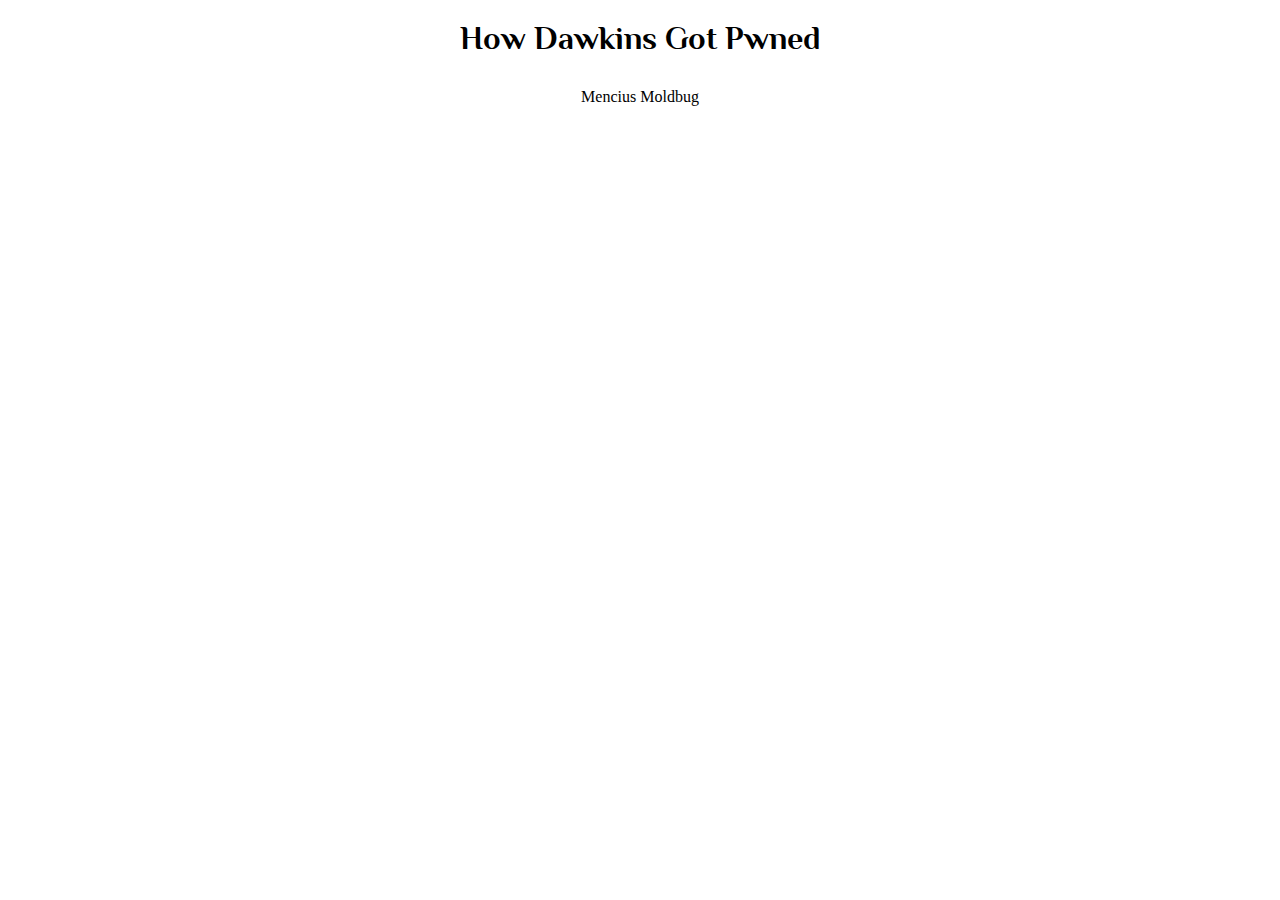
<file: reader/HowDawkinsGotPwned.epub_FILES/OEBPS/Text/title.html>
<?xml version="1.0" encoding="utf-8" standalone="no"?>
<!DOCTYPE html PUBLIC "-//W3C//DTD XHTML 1.1//EN"
  "http://www.w3.org/TR/xhtml11/DTD/xhtml11.dtd">

<html xmlns="http://www.w3.org/1999/xhtml">
<head>
  <title></title>
  <link href="../Styles/stylesheet.css" rel="stylesheet" type="text/css" />
</head>

<body class="title-page">
  <header>
    <h1 class="book-title sigil_not_in_toc" title="Title">How Dawkins Got Pwned</h1>
  </header>

  <footer>
    <div class="author-name">
      <span class="author-name">Mencius Moldbug</span>
    </div>
  </footer>
</body>
</html>
</file>
<file: reader/HowDawkinsGotPwned.epub_FILES/OEBPS/Styles/stylesheet.css>
* {
	font-family: Georgia, Serif;
}

header,
footer {
	text-align: center;
	margin-bottom: 2em;
}

h1, h2, h3, h4 {
	font-family: "Philosopher", Georgia, Serif;
}

a {
	color: #58a;
}

p {
	margin-bottom: 1em;
}

ul {
	list-style: circle;
}

li {
	margin-bottom: 0.5em;
}

@font-face {
    font-family: 'Philosopher';
    font-weight: normal;
    font-style: normal;
    src: url('../Fonts/philosopher.ttf');
}

@font-face {
    font-family: 'Philosopher';
    font-weight: bold;
    font-style: normal;
    src: url('../Fonts/philosopher-bold.ttf');
}

@font-face {
    font-family: 'Philosopher';
    font-weight: normal;
    font-style: italic;
    src: url('../Fonts/philosopher-italic.ttf');
}

@font-face {
    font-family: 'Philosopher';
    font-weight: bold;
    font-style: italic;
    src: url('../Fonts/philosopher-italic-bold.ttf');
}
</file>
